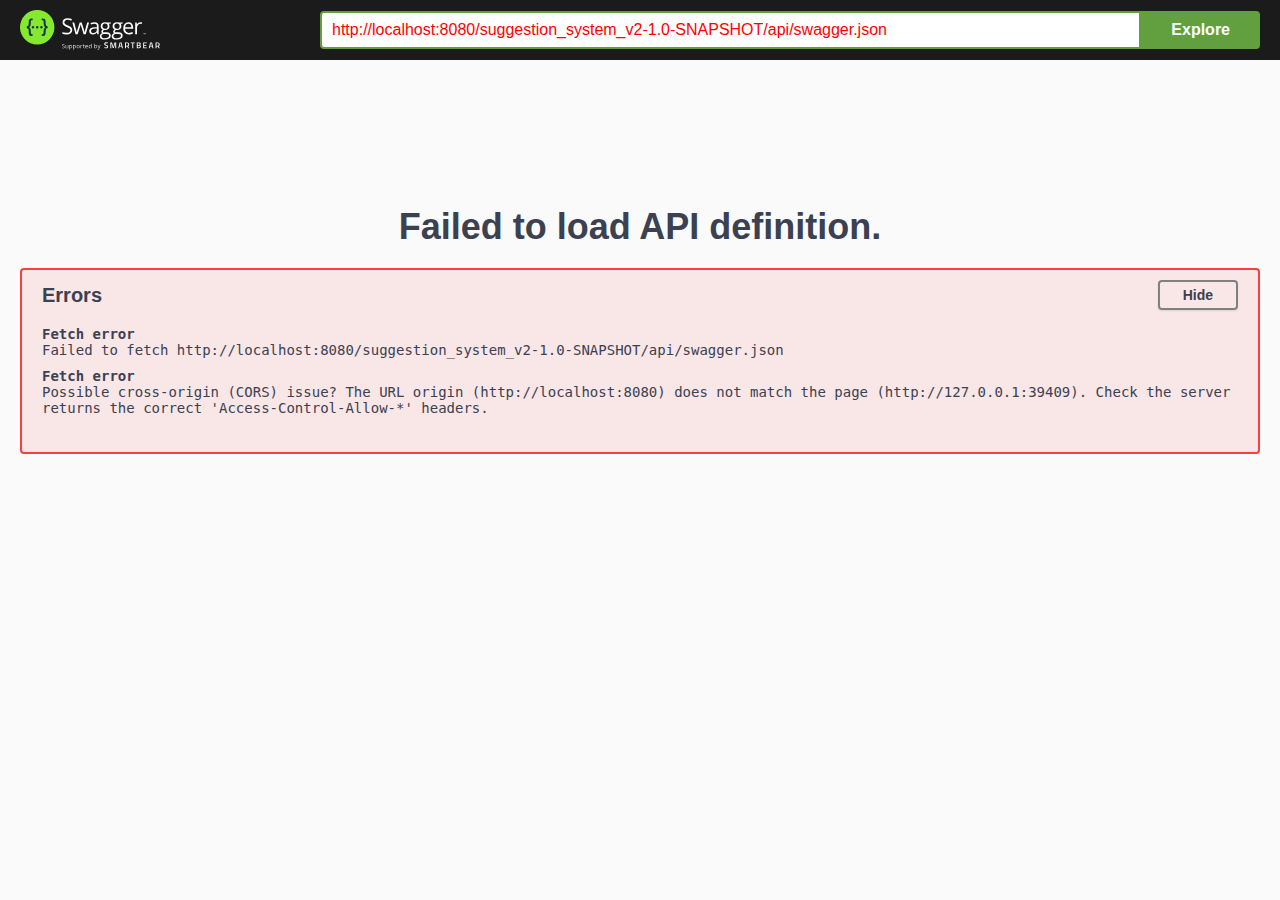
<file: target/suggestion_system_v2-1.0-SNAPSHOT/index.html>
<!-- HTML for static distribution bundle build -->
<!DOCTYPE html>
<html lang="en">
  <head>
    <meta charset="UTF-8">
    <title>Swagger UI</title>
    <link rel="stylesheet" type="text/css" href="./swagger-ui.css" >
    <link rel="icon" type="image/png" href="./favicon-32x32.png" sizes="32x32" />
    <link rel="icon" type="image/png" href="./favicon-16x16.png" sizes="16x16" />
    <style>
      html
      {
        box-sizing: border-box;
        overflow: -moz-scrollbars-vertical;
        overflow-y: scroll;
      }

      *,
      *:before,
      *:after
      {
        box-sizing: inherit;
      }

      body
      {
        margin:0;
        background: #fafafa;
      }
    </style>
  </head>

  <body>
    <div id="swagger-ui"></div>

    <script src="./swagger-ui-bundle.js"> </script>
    <script src="./swagger-ui-standalone-preset.js"> </script>
    <script>
    window.onload = function() {
      // Begin Swagger UI call region
      const ui = SwaggerUIBundle({
        url: "http://localhost:8080/suggestion_system_v2-1.0-SNAPSHOT/api/swagger.json",
        dom_id: '#swagger-ui',
        deepLinking: true,
        presets: [
          SwaggerUIBundle.presets.apis,
          SwaggerUIStandalonePreset
        ],
        plugins: [
          SwaggerUIBundle.plugins.DownloadUrl
        ],
        layout: "StandaloneLayout"
      })
      // End Swagger UI call region

      window.ui = ui
    }
  </script>
  </body>
</html>
</file>
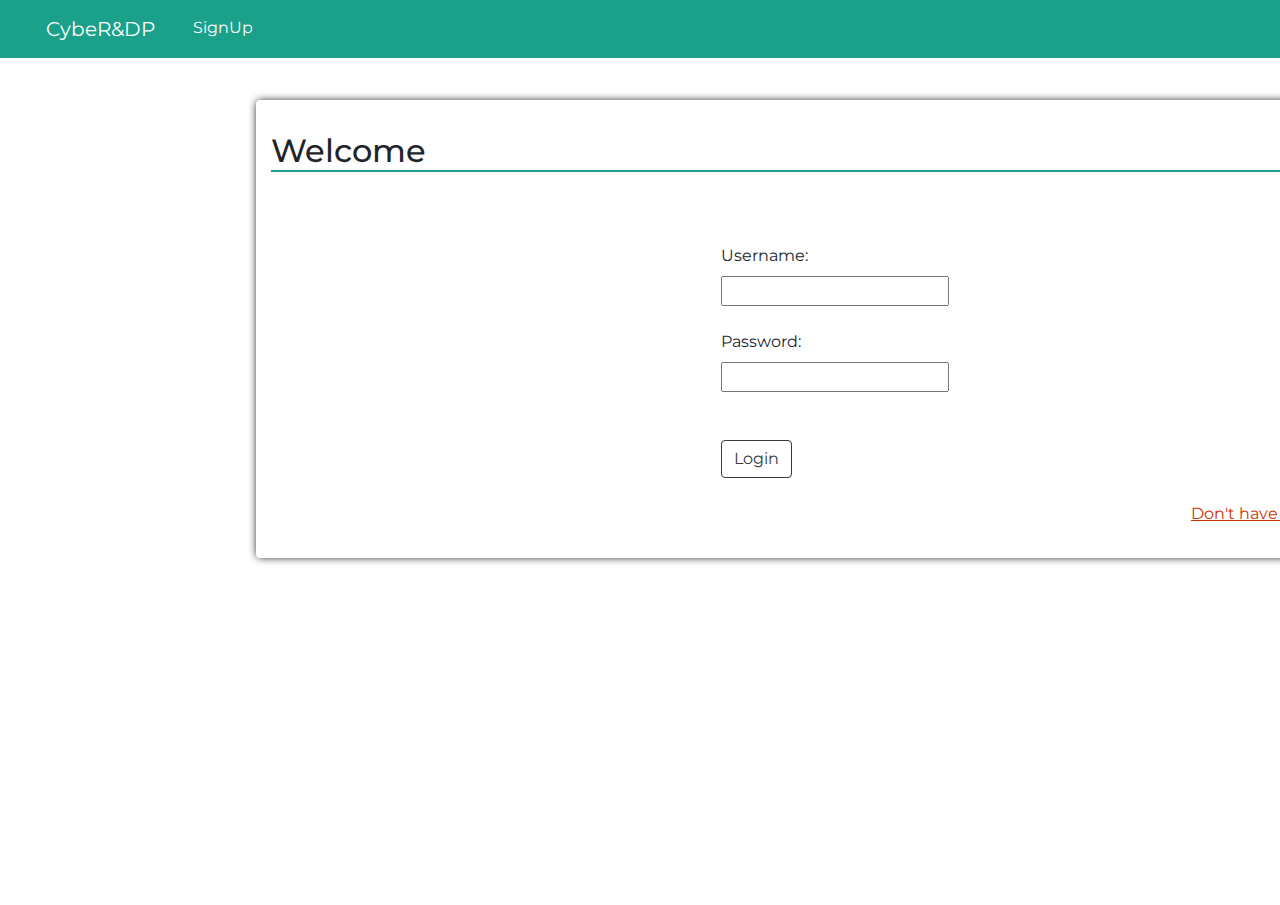
<file: target/suggestion_system_v2-1.0-SNAPSHOT/cybersuggest.html>
<!DOCTYPE html>
<html>
    <head>
        <meta charset="utf-8">
        <link rel="stylesheet" href="css/bootstrap.min.css">      
        <link rel="stylesheet" href="css/cybersuggest.css"> 
    </head>

     

    <body>

        <br>
        <br>

        <div class="navBar" id="navBarWelcome" style="visibility: visible">
            <header class="fixed-top">
                <nav class="navbar navbar-expand-lg navbar-light bg-light">
                    <a class="navbar-brand" onclick="showWelcomePage();">CybeR&DP</a>
                    <button class="navbar-toggler" type="button" data-toggle="collapse" data-target="#navbarNavAltMarkup" aria-controls="navbarNavAltMarkup" aria-expanded="false" aria-label="Toggle navigation">
                        <span class="navbar-toggler-icon"></span>
                    </button>
                    <div class="collapse navbar-collapse" id="navbarNavAltMarkup">
                        <div class="navbar-nav">
                            <a class="nav-item nav-link" onclick="openSignupPage();">SignUp</a>
                        </div>
                    </div>
                </nav>
            </header>
        </div>

        <div class="navBar" id="navBarHome" style="visibility: hidden">
            <header class="fixed-top">
                <nav class="navbar navbar-expand-lg navbar-light bg-light">
                    <a class="navbar-brand" onclick="showHomePage();">CybeR&DP</a>
                    <button class="navbar-toggler" type="button" data-toggle="collapse" data-target="#navbarNavAltMarkup" aria-controls="navbarNavAltMarkup" aria-expanded="false" aria-label="Toggle navigation">
                        <span class="navbar-toggler-icon"></span>
                    </button>
                    <div class="collapse navbar-collapse" id="navbarNavAltMarkup">
                        <div class="navbar-nav" id="navBarChoicesHome">
                            <a class="nav-item nav-link active" onclick="showHomePage();">Home</a>
                            <a class="nav-item nav-link active" onclick="logout();">Logout</a>
                        </div>
                    </div>
                </nav>
            </header>
        </div>

        <br>
        <br>

        <div class="container page login-page" id="welcomePage" style="visibility:visible;position:absolute; left:calc(20%);">
            <div class="container title-container">
                <h1 class="page-title">Welcome</h1>
            </div>

            <br><br><br>

            <div class="container">
                <form id="loginForm" autocomplete="off">
                    <label for="username">Username:</label>
                    <br>
                    <input type="text" name="userName" autocomplete="off">
                    <br>
                    <br>

                    <label for="password">Password:</label>
                    <br>
                    <input type="password" name="password">
                    <br>
                    <br>
                    <br>
                    <button type="submit" id="loginBtn" class="btn btn-outline-dark" onclick="login()">Login</button>
                </form>                
                <br>
                <button type="submit" id="signupBtn" class="btn btn-outline-dark" onclick="openSignupPage()">Don't have an account?</button>
            </div>
        </div>


        <div class="container page" id="signupPage" style="visibility:hidden;position:absolute">

            <div class="container title-container">
                <h1 class="page-title">SignUp</h1>
            </div>

            <form id="signupForm" autocomplete="off">
                <div class="form-group">

                    <label for="name">Name:</label>
                    <br>
                    <input id="name" autocomplete="off" type="text" name="name">
                    <br>
                    <br>

                    <label for="surname">Surname:</label>
                    <br>
                    <input id="surname" type="text" name="surname">
                    <br>
                    <br>

                    <label for="userName">Username:</label>
                    <br>
                    <input id="userName" type="text" name="userName">
                    <br>
                    <br>

                    <label for="email">E-mail:</label>
                    <br>
                    <input id ="email" type="text" name="email">
                    <br>
                    <br>

                    <label for="password">Password:</label>
                    <br>
                    <input id="password" type="password" name="password">
                    <br>
                    <br>

                    <!--
                    <label for="userType">User Type:</label>
                    <br>
                    <input id="admin" type="radio" name="userType" value="admin" > Admin<br>
                    <input id="manager" type="radio" name="userType" value="manager" > Manager<br>
                    <input id="standart" type="radio" name="userType" value="standart" checked > Standart<br>
                    
                    <br>
                    -->

                </div>idePages();


                <button type="submit" class="btn btn-outline-dark" onclick="sendSignupData();">Submit</button>
                <!--<input type="submit" value="Submit">
                -->
            </form>
        </div>


        <div class="container page" id="homePage" style="visibility:hidden;position:absolute;left:calc(20%);">
            <div class="container title-container">
                <h1 class="page-title">Home</h1>
            </div>

            <br>
            <br>
            <div class="container">
                <button type="submit" id="addSuggestionBtn" class="btn btn-outline-dark" onclick="openAddSuggestionPage()">Add Proposal</button>
            </div>
            <br><br>


            <div class="container">
                <div class="row">
                    <div class="col-2">
                        <h4>R&D Proposals</h4>
                    </div>
                    <div class="col-10">
                        <form id="searchForm" autocomplete="off">
                            <input id="filter" type="text" name="filter" placeholder="Search for proposals...">
                            <button type="submit" class="btn btn-outline-dark btn-search" onclick="fetchSuggestions(document.getElementById('filter').value);"><i class="fa fa-search" aria-hidden="true"></i></button>
                        </form>           
                    </div>

                </div>


                <br>
            </div>

            <div class="container suggestions" id="suggestionCards">
                <!-- FETCH THE SUGGESTIONS!!-->
            </div>
        
        </div>
        
        <div class ="container page" id ="adminConsolePage" style="visibility:hidden;position:absolute;left:calc(20%);">
            <div class="container title-container">
                <h2 class="page-title">Admin Console</h2>
            </div>
            
            <!-- Fetch the members -->
            <div class="card-columns" id="memberCards">
                
            </div>
            
            
        </div>

        <div class="container page" id= "addSuggestionPage" style="visibility:hidden;position:absolute;left:calc(20%);">
            <h1>Add Proposal</h1><br><br>
            <form id="addSuggestionForm" autocomplete="off">


                <label for="suggestion-title">Proposal Title:</label>
                <br>
                <input type="text" name="suggestionTitle">
                <br>
                <br>

                <label for="suggestionText"> Proposal</label>
                <br>
                <textarea class="form-control" id="suggestionText" name="suggestionText" rows="8"></textarea>
                <br>
                <br>


            </form>

            <form id="fileUploadForm" autocomplete="off" action="UploadFileServlet" method="POST" enctype="multipart/form-data" target="result">
                Attachment:
                <br>
                <input class="btn-file-upload" type="file" name="fileUpload" id="fileUpload"><br><br>
                <br>

                <input id="tokenId" type="hidden" name="token" >
                <input id="suggId" type="hidden" name="suggId" >

            </form>

            <input class="btn btn-outline-dark" type="submit" value="Submit" onclick="sendSuggestionData()">  

            <div class="container">
                <iframe name="result" width="200" height="100" frameBorder="0"></iframe>
            </div>
        </div>




        <script src="js/handler.js"></script>
        <script src="https://code.jquery.com/jquery-3.2.1.slim.min.js" integrity="sha384-KJ3o2DKtIkvYIK3UENzmM7KCkRr/rE9/Qpg6aAZGJwFDMVNA/GpGFF93hXpG5KkN" crossorigin="anonymous"></script>
        <script src="https://cdnjs.cloudflare.com/ajax/libs/popper.js/1.12.9/umd/popper.min.js" integrity="sha384-ApNbgh9B+Y1QKtv3Rn7W3mgPxhU9K/ScQsAP7hUibX39j7fakFPskvXusvfa0b4Q" crossorigin="anonymous"></script>
        <script src="https://maxcdn.bootstrapcdn.com/bootstrap/4.0.0/js/bootstrap.min.js" integrity="sha384-JZR6Spejh4U02d8jOt6vLEHfe/JQGiRRSQQxSfFWpi1MquVdAyjUar5+76PVCmYl" crossorigin="anonymous"></script>

    </body>

</html>
</file>
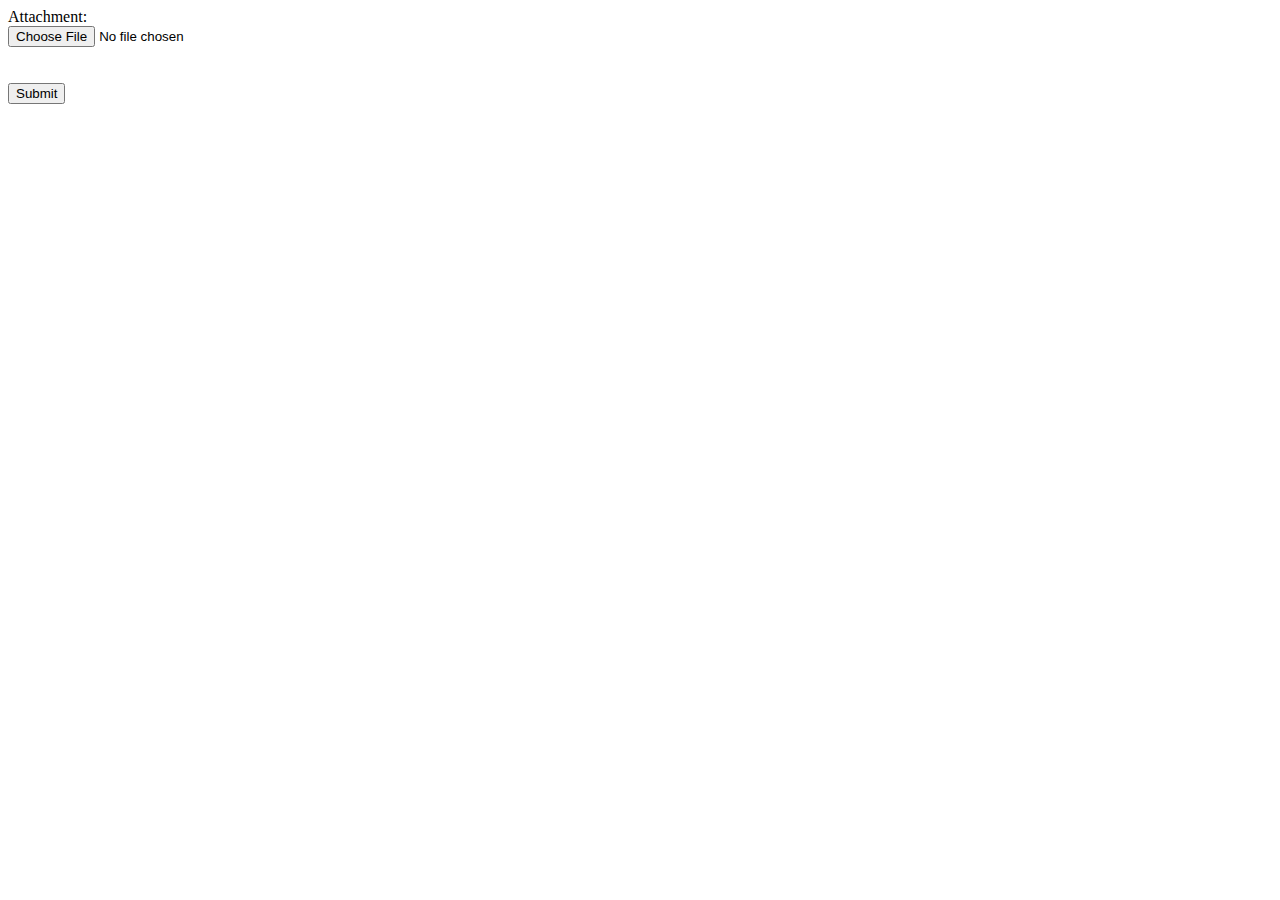
<file: target/suggestion_system_v2-1.0-SNAPSHOT/testhtml.html>
<!DOCTYPE html>
<!--
To change this license header, choose License Headers in Project Properties.
To change this template file, choose Tools | Templates
and open the template in the editor.
-->
<html>
    <head>
        <title>TODO supply a title</title>
        <meta charset="UTF-8">
        <meta name="viewport" content="width=device-width, initial-scale=1.0">
    </head>
    <body>
        
       <form action="UploadFileServlet" method="POST" enctype="multipart/form-data">

                Attachment:             

                <input id="tokenId" type="hidden" name="token" value="x">
                <input id="suggId" type="hidden" name="suggId" value="y">
                
                <br>
                <input type="file" name="fileUpload" id="fileUpload"><br><br>
                <br>

                <input type="submit" value="Submit">
            </form>
        
    </body>
</html>
</file>
<file: target/suggestion_system_v2-1.0-SNAPSHOT/swagger-ui.css>
.swagger-ui{
  /*! normalize.css v7.0.0 | MIT License | github.com/necolas/normalize.css */font-family:sans-serif;color:#3b4151}.swagger-ui html{line-height:1.15;-ms-text-size-adjust:100%;-webkit-text-size-adjust:100%}.swagger-ui body{margin:0}.swagger-ui article,.swagger-ui aside,.swagger-ui footer,.swagger-ui header,.swagger-ui nav,.swagger-ui section{display:block}.swagger-ui h1{font-size:2em;margin:.67em 0}.swagger-ui figcaption,.swagger-ui figure,.swagger-ui main{display:block}.swagger-ui figure{margin:1em 40px}.swagger-ui hr{-webkit-box-sizing:content-box;box-sizing:content-box;height:0;overflow:visible}.swagger-ui pre{font-family:monospace,monospace;font-size:1em}.swagger-ui a{background-color:transparent;-webkit-text-decoration-skip:objects}.swagger-ui abbr[title]{border-bottom:none;text-decoration:underline;-webkit-text-decoration:underline dotted;text-decoration:underline dotted}.swagger-ui b,.swagger-ui strong{font-weight:inherit;font-weight:bolder}.swagger-ui code,.swagger-ui kbd,.swagger-ui samp{font-family:monospace,monospace;font-size:1em}.swagger-ui dfn{font-style:italic}.swagger-ui mark{background-color:#ff0;color:#000}.swagger-ui small{font-size:80%}.swagger-ui sub,.swagger-ui sup{font-size:75%;line-height:0;position:relative;vertical-align:baseline}.swagger-ui sub{bottom:-.25em}.swagger-ui sup{top:-.5em}.swagger-ui audio,.swagger-ui video{display:inline-block}.swagger-ui audio:not([controls]){display:none;height:0}.swagger-ui img{border-style:none}.swagger-ui svg:not(:root){overflow:hidden}.swagger-ui button,.swagger-ui input,.swagger-ui optgroup,.swagger-ui select,.swagger-ui textarea{font-family:sans-serif;font-size:100%;line-height:1.15;margin:0}.swagger-ui button,.swagger-ui input{overflow:visible}.swagger-ui button,.swagger-ui select{text-transform:none}.swagger-ui [type=reset],.swagger-ui [type=submit],.swagger-ui button,.swagger-ui html [type=button]{-webkit-appearance:button}.swagger-ui [type=button]::-moz-focus-inner,.swagger-ui [type=reset]::-moz-focus-inner,.swagger-ui [type=submit]::-moz-focus-inner,.swagger-ui button::-moz-focus-inner{border-style:none;padding:0}.swagger-ui [type=button]:-moz-focusring,.swagger-ui [type=reset]:-moz-focusring,.swagger-ui [type=submit]:-moz-focusring,.swagger-ui button:-moz-focusring{outline:1px dotted ButtonText}.swagger-ui fieldset{padding:.35em .75em .625em}.swagger-ui legend{-webkit-box-sizing:border-box;box-sizing:border-box;color:inherit;display:table;max-width:100%;padding:0;white-space:normal}.swagger-ui progress{display:inline-block;vertical-align:baseline}.swagger-ui textarea{overflow:auto}.swagger-ui [type=checkbox],.swagger-ui [type=radio]{-webkit-box-sizing:border-box;box-sizing:border-box;padding:0}.swagger-ui [type=number]::-webkit-inner-spin-button,.swagger-ui [type=number]::-webkit-outer-spin-button{height:auto}.swagger-ui [type=search]{-webkit-appearance:textfield;outline-offset:-2px}.swagger-ui [type=search]::-webkit-search-cancel-button,.swagger-ui [type=search]::-webkit-search-decoration{-webkit-appearance:none}.swagger-ui ::-webkit-file-upload-button{-webkit-appearance:button;font:inherit}.swagger-ui details,.swagger-ui menu{display:block}.swagger-ui summary{display:list-item}.swagger-ui canvas{display:inline-block}.swagger-ui [hidden],.swagger-ui template{display:none}.swagger-ui .debug *{outline:1px solid gold}.swagger-ui .debug-white *{outline:1px solid #fff}.swagger-ui .debug-black *{outline:1px solid #000}.swagger-ui .debug-grid{background:transparent url([data-uri]) repeat 0 0}.swagger-ui .debug-grid-16{background:transparent url([data-uri]) repeat 0 0}.swagger-ui .debug-grid-8-solid{background:#fff url([data-uri]) repeat 0 0}.swagger-ui .debug-grid-16-solid{background:#fff url([data-uri]) repeat 0 0}.swagger-ui .border-box,.swagger-ui a,.swagger-ui article,.swagger-ui body,.swagger-ui code,.swagger-ui dd,.swagger-ui div,.swagger-ui dl,.swagger-ui dt,.swagger-ui fieldset,.swagger-ui footer,.swagger-ui form,.swagger-ui h1,.swagger-ui h2,.swagger-ui h3,.swagger-ui h4,.swagger-ui h5,.swagger-ui h6,.swagger-ui header,.swagger-ui html,.swagger-ui input[type=email],.swagger-ui input[type=number],.swagger-ui input[type=password],.swagger-ui input[type=tel],.swagger-ui input[type=text],.swagger-ui input[type=url],.swagger-ui legend,.swagger-ui li,.swagger-ui main,.swagger-ui ol,.swagger-ui p,.swagger-ui pre,.swagger-ui section,.swagger-ui table,.swagger-ui td,.swagger-ui textarea,.swagger-ui th,.swagger-ui tr,.swagger-ui ul{-webkit-box-sizing:border-box;box-sizing:border-box}.swagger-ui .aspect-ratio{height:0;position:relative}.swagger-ui .aspect-ratio--16x9{padding-bottom:56.25%}.swagger-ui .aspect-ratio--9x16{padding-bottom:177.77%}.swagger-ui .aspect-ratio--4x3{padding-bottom:75%}.swagger-ui .aspect-ratio--3x4{padding-bottom:133.33%}.swagger-ui .aspect-ratio--6x4{padding-bottom:66.6%}.swagger-ui .aspect-ratio--4x6{padding-bottom:150%}.swagger-ui .aspect-ratio--8x5{padding-bottom:62.5%}.swagger-ui .aspect-ratio--5x8{padding-bottom:160%}.swagger-ui .aspect-ratio--7x5{padding-bottom:71.42%}.swagger-ui .aspect-ratio--5x7{padding-bottom:140%}.swagger-ui .aspect-ratio--1x1{padding-bottom:100%}.swagger-ui .aspect-ratio--object{position:absolute;top:0;right:0;bottom:0;left:0;width:100%;height:100%;z-index:100}@media screen and (min-width:30em){.swagger-ui .aspect-ratio-ns{height:0;position:relative}.swagger-ui .aspect-ratio--16x9-ns{padding-bottom:56.25%}.swagger-ui .aspect-ratio--9x16-ns{padding-bottom:177.77%}.swagger-ui .aspect-ratio--4x3-ns{padding-bottom:75%}.swagger-ui .aspect-ratio--3x4-ns{padding-bottom:133.33%}.swagger-ui .aspect-ratio--6x4-ns{padding-bottom:66.6%}.swagger-ui .aspect-ratio--4x6-ns{padding-bottom:150%}.swagger-ui .aspect-ratio--8x5-ns{padding-bottom:62.5%}.swagger-ui .aspect-ratio--5x8-ns{padding-bottom:160%}.swagger-ui .aspect-ratio--7x5-ns{padding-bottom:71.42%}.swagger-ui .aspect-ratio--5x7-ns{padding-bottom:140%}.swagger-ui .aspect-ratio--1x1-ns{padding-bottom:100%}.swagger-ui .aspect-ratio--object-ns{position:absolute;top:0;right:0;bottom:0;left:0;width:100%;height:100%;z-index:100}}@media screen and (min-width:30em) and (max-width:60em){.swagger-ui .aspect-ratio-m{height:0;position:relative}.swagger-ui .aspect-ratio--16x9-m{padding-bottom:56.25%}.swagger-ui .aspect-ratio--9x16-m{padding-bottom:177.77%}.swagger-ui .aspect-ratio--4x3-m{padding-bottom:75%}.swagger-ui .aspect-ratio--3x4-m{padding-bottom:133.33%}.swagger-ui .aspect-ratio--6x4-m{padding-bottom:66.6%}.swagger-ui .aspect-ratio--4x6-m{padding-bottom:150%}.swagger-ui .aspect-ratio--8x5-m{padding-bottom:62.5%}.swagger-ui .aspect-ratio--5x8-m{padding-bottom:160%}.swagger-ui .aspect-ratio--7x5-m{padding-bottom:71.42%}.swagger-ui .aspect-ratio--5x7-m{padding-bottom:140%}.swagger-ui .aspect-ratio--1x1-m{padding-bottom:100%}.swagger-ui .aspect-ratio--object-m{position:absolute;top:0;right:0;bottom:0;left:0;width:100%;height:100%;z-index:100}}@media screen and (min-width:60em){.swagger-ui .aspect-ratio-l{height:0;position:relative}.swagger-ui .aspect-ratio--16x9-l{padding-bottom:56.25%}.swagger-ui .aspect-ratio--9x16-l{padding-bottom:177.77%}.swagger-ui .aspect-ratio--4x3-l{padding-bottom:75%}.swagger-ui .aspect-ratio--3x4-l{padding-bottom:133.33%}.swagger-ui .aspect-ratio--6x4-l{padding-bottom:66.6%}.swagger-ui .aspect-ratio--4x6-l{padding-bottom:150%}.swagger-ui .aspect-ratio--8x5-l{padding-bottom:62.5%}.swagger-ui .aspect-ratio--5x8-l{padding-bottom:160%}.swagger-ui .aspect-ratio--7x5-l{padding-bottom:71.42%}.swagger-ui .aspect-ratio--5x7-l{padding-bottom:140%}.swagger-ui .aspect-ratio--1x1-l{padding-bottom:100%}.swagger-ui .aspect-ratio--object-l{position:absolute;top:0;right:0;bottom:0;left:0;width:100%;height:100%;z-index:100}}.swagger-ui img{max-width:100%}.swagger-ui .cover{background-size:cover!important}.swagger-ui .contain{background-size:contain!important}@media screen and (min-width:30em){.swagger-ui .cover-ns{background-size:cover!important}.swagger-ui .contain-ns{background-size:contain!important}}@media screen and (min-width:30em) and (max-width:60em){.swagger-ui .cover-m{background-size:cover!important}.swagger-ui .contain-m{background-size:contain!important}}@media screen and (min-width:60em){.swagger-ui .cover-l{background-size:cover!important}.swagger-ui .contain-l{background-size:contain!important}}.swagger-ui .bg-center{background-repeat:no-repeat;background-position:50%}.swagger-ui .bg-top{background-repeat:no-repeat;background-position:top}.swagger-ui .bg-right{background-repeat:no-repeat;background-position:100%}.swagger-ui .bg-bottom{background-repeat:no-repeat;background-position:bottom}.swagger-ui .bg-left{background-repeat:no-repeat;background-position:0}@media screen and (min-width:30em){.swagger-ui .bg-center-ns{background-repeat:no-repeat;background-position:50%}.swagger-ui .bg-top-ns{background-repeat:no-repeat;background-position:top}.swagger-ui .bg-right-ns{background-repeat:no-repeat;background-position:100%}.swagger-ui .bg-bottom-ns{background-repeat:no-repeat;background-position:bottom}.swagger-ui .bg-left-ns{background-repeat:no-repeat;background-position:0}}@media screen and (min-width:30em) and (max-width:60em){.swagger-ui .bg-center-m{background-repeat:no-repeat;background-position:50%}.swagger-ui .bg-top-m{background-repeat:no-repeat;background-position:top}.swagger-ui .bg-right-m{background-repeat:no-repeat;background-position:100%}.swagger-ui .bg-bottom-m{background-repeat:no-repeat;background-position:bottom}.swagger-ui .bg-left-m{background-repeat:no-repeat;background-position:0}}@media screen and (min-width:60em){.swagger-ui .bg-center-l{background-repeat:no-repeat;background-position:50%}.swagger-ui .bg-top-l{background-repeat:no-repeat;background-position:top}.swagger-ui .bg-right-l{background-repeat:no-repeat;background-position:100%}.swagger-ui .bg-bottom-l{background-repeat:no-repeat;background-position:bottom}.swagger-ui .bg-left-l{background-repeat:no-repeat;background-position:0}}.swagger-ui .outline{outline:1px solid}.swagger-ui .outline-transparent{outline:1px solid transparent}.swagger-ui .outline-0{outline:0}@media screen and (min-width:30em){.swagger-ui .outline-ns{outline:1px solid}.swagger-ui .outline-transparent-ns{outline:1px solid transparent}.swagger-ui .outline-0-ns{outline:0}}@media screen and (min-width:30em) and (max-width:60em){.swagger-ui .outline-m{outline:1px solid}.swagger-ui .outline-transparent-m{outline:1px solid transparent}.swagger-ui .outline-0-m{outline:0}}@media screen and (min-width:60em){.swagger-ui .outline-l{outline:1px solid}.swagger-ui .outline-transparent-l{outline:1px solid transparent}.swagger-ui .outline-0-l{outline:0}}.swagger-ui .ba{border-style:solid;border-width:1px}.swagger-ui .bt{border-top-style:solid;border-top-width:1px}.swagger-ui .br{border-right-style:solid;border-right-width:1px}.swagger-ui .bb{border-bottom-style:solid;border-bottom-width:1px}.swagger-ui .bl{border-left-style:solid;border-left-width:1px}.swagger-ui .bn{border-style:none;border-width:0}@media screen and (min-width:30em){.swagger-ui .ba-ns{border-style:solid;border-width:1px}.swagger-ui .bt-ns{border-top-style:solid;border-top-width:1px}.swagger-ui .br-ns{border-right-style:solid;border-right-width:1px}.swagger-ui .bb-ns{border-bottom-style:solid;border-bottom-width:1px}.swagger-ui .bl-ns{border-left-style:solid;border-left-width:1px}.swagger-ui .bn-ns{border-style:none;border-width:0}}@media screen and (min-width:30em) and (max-width:60em){.swagger-ui .ba-m{border-style:solid;border-width:1px}.swagger-ui .bt-m{border-top-style:solid;border-top-width:1px}.swagger-ui .br-m{border-right-style:solid;border-right-width:1px}.swagger-ui .bb-m{border-bottom-style:solid;border-bottom-width:1px}.swagger-ui .bl-m{border-left-style:solid;border-left-width:1px}.swagger-ui .bn-m{border-style:none;border-width:0}}@media screen and (min-width:60em){.swagger-ui .ba-l{border-style:solid;border-width:1px}.swagger-ui .bt-l{border-top-style:solid;border-top-width:1px}.swagger-ui .br-l{border-right-style:solid;border-right-width:1px}.swagger-ui .bb-l{border-bottom-style:solid;border-bottom-width:1px}.swagger-ui .bl-l{border-left-style:solid;border-left-width:1px}.swagger-ui .bn-l{border-style:none;border-width:0}}.swagger-ui .b--black{border-color:#000}.swagger-ui .b--near-black{border-color:#111}.swagger-ui .b--dark-gray{border-color:#333}.swagger-ui .b--mid-gray{border-color:#555}.swagger-ui .b--gray{border-color:#777}.swagger-ui .b--silver{border-color:#999}.swagger-ui .b--light-silver{border-color:#aaa}.swagger-ui .b--moon-gray{border-color:#ccc}.swagger-ui .b--light-gray{border-color:#eee}.swagger-ui .b--near-white{border-color:#f4f4f4}.swagger-ui .b--white{border-color:#fff}.swagger-ui .b--white-90{border-color:hsla(0,0%,100%,.9)}.swagger-ui .b--white-80{border-color:hsla(0,0%,100%,.8)}.swagger-ui .b--white-70{border-color:hsla(0,0%,100%,.7)}.swagger-ui .b--white-60{border-color:hsla(0,0%,100%,.6)}.swagger-ui .b--white-50{border-color:hsla(0,0%,100%,.5)}.swagger-ui .b--white-40{border-color:hsla(0,0%,100%,.4)}.swagger-ui .b--white-30{border-color:hsla(0,0%,100%,.3)}.swagger-ui .b--white-20{border-color:hsla(0,0%,100%,.2)}.swagger-ui .b--white-10{border-color:hsla(0,0%,100%,.1)}.swagger-ui .b--white-05{border-color:hsla(0,0%,100%,.05)}.swagger-ui .b--white-025{border-color:hsla(0,0%,100%,.025)}.swagger-ui .b--white-0125{border-color:hsla(0,0%,100%,.0125)}.swagger-ui .b--black-90{border-color:rgba(0,0,0,.9)}.swagger-ui .b--black-80{border-color:rgba(0,0,0,.8)}.swagger-ui .b--black-70{border-color:rgba(0,0,0,.7)}.swagger-ui .b--black-60{border-color:rgba(0,0,0,.6)}.swagger-ui .b--black-50{border-color:rgba(0,0,0,.5)}.swagger-ui .b--black-40{border-color:rgba(0,0,0,.4)}.swagger-ui .b--black-30{border-color:rgba(0,0,0,.3)}.swagger-ui .b--black-20{border-color:rgba(0,0,0,.2)}.swagger-ui .b--black-10{border-color:rgba(0,0,0,.1)}.swagger-ui .b--black-05{border-color:rgba(0,0,0,.05)}.swagger-ui .b--black-025{border-color:rgba(0,0,0,.025)}.swagger-ui .b--black-0125{border-color:rgba(0,0,0,.0125)}.swagger-ui .b--dark-red{border-color:#e7040f}.swagger-ui .b--red{border-color:#ff4136}.swagger-ui .b--light-red{border-color:#ff725c}.swagger-ui .b--orange{border-color:#ff6300}.swagger-ui .b--gold{border-color:#ffb700}.swagger-ui .b--yellow{border-color:gold}.swagger-ui .b--light-yellow{border-color:#fbf1a9}.swagger-ui .b--purple{border-color:#5e2ca5}.swagger-ui .b--light-purple{border-color:#a463f2}.swagger-ui .b--dark-pink{border-color:#d5008f}.swagger-ui .b--hot-pink{border-color:#ff41b4}.swagger-ui .b--pink{border-color:#ff80cc}.swagger-ui .b--light-pink{border-color:#ffa3d7}.swagger-ui .b--dark-green{border-color:#137752}.swagger-ui .b--green{border-color:#19a974}.swagger-ui .b--light-green{border-color:#9eebcf}.swagger-ui .b--navy{border-color:#001b44}.swagger-ui .b--dark-blue{border-color:#00449e}.swagger-ui .b--blue{border-color:#357edd}.swagger-ui .b--light-blue{border-color:#96ccff}.swagger-ui .b--lightest-blue{border-color:#cdecff}.swagger-ui .b--washed-blue{border-color:#f6fffe}.swagger-ui .b--washed-green{border-color:#e8fdf5}.swagger-ui .b--washed-yellow{border-color:#fffceb}.swagger-ui .b--washed-red{border-color:#ffdfdf}.swagger-ui .b--transparent{border-color:transparent}.swagger-ui .b--inherit{border-color:inherit}.swagger-ui .br0{border-radius:0}.swagger-ui .br1{border-radius:.125rem}.swagger-ui .br2{border-radius:.25rem}.swagger-ui .br3{border-radius:.5rem}.swagger-ui .br4{border-radius:1rem}.swagger-ui .br-100{border-radius:100%}.swagger-ui .br-pill{border-radius:9999px}.swagger-ui .br--bottom{border-top-left-radius:0;border-top-right-radius:0}.swagger-ui .br--top{border-bottom-left-radius:0;border-bottom-right-radius:0}.swagger-ui .br--right{border-top-left-radius:0;border-bottom-left-radius:0}.swagger-ui .br--left{border-top-right-radius:0;border-bottom-right-radius:0}@media screen and (min-width:30em){.swagger-ui .br0-ns{border-radius:0}.swagger-ui .br1-ns{border-radius:.125rem}.swagger-ui .br2-ns{border-radius:.25rem}.swagger-ui .br3-ns{border-radius:.5rem}.swagger-ui .br4-ns{border-radius:1rem}.swagger-ui .br-100-ns{border-radius:100%}.swagger-ui .br-pill-ns{border-radius:9999px}.swagger-ui .br--bottom-ns{border-top-left-radius:0;border-top-right-radius:0}.swagger-ui .br--top-ns{border-bottom-left-radius:0;border-bottom-right-radius:0}.swagger-ui .br--right-ns{border-top-left-radius:0;border-bottom-left-radius:0}.swagger-ui .br--left-ns{border-top-right-radius:0;border-bottom-right-radius:0}}@media screen and (min-width:30em) and (max-width:60em){.swagger-ui .br0-m{border-radius:0}.swagger-ui .br1-m{border-radius:.125rem}.swagger-ui .br2-m{border-radius:.25rem}.swagger-ui .br3-m{border-radius:.5rem}.swagger-ui .br4-m{border-radius:1rem}.swagger-ui .br-100-m{border-radius:100%}.swagger-ui .br-pill-m{border-radius:9999px}.swagger-ui .br--bottom-m{border-top-left-radius:0;border-top-right-radius:0}.swagger-ui .br--top-m{border-bottom-left-radius:0;border-bottom-right-radius:0}.swagger-ui .br--right-m{border-top-left-radius:0;border-bottom-left-radius:0}.swagger-ui .br--left-m{border-top-right-radius:0;border-bottom-right-radius:0}}@media screen and (min-width:60em){.swagger-ui .br0-l{border-radius:0}.swagger-ui .br1-l{border-radius:.125rem}.swagger-ui .br2-l{border-radius:.25rem}.swagger-ui .br3-l{border-radius:.5rem}.swagger-ui .br4-l{border-radius:1rem}.swagger-ui .br-100-l{border-radius:100%}.swagger-ui .br-pill-l{border-radius:9999px}.swagger-ui .br--bottom-l{border-radius-top-left:0;border-radius-top-right:0}.swagger-ui .br--top-l{border-bottom-left-radius:0;border-bottom-right-radius:0}.swagger-ui .br--right-l{border-top-left-radius:0;border-bottom-left-radius:0}.swagger-ui .br--left-l{border-top-right-radius:0;border-bottom-right-radius:0}}.swagger-ui .b--dotted{border-style:dotted}.swagger-ui .b--dashed{border-style:dashed}.swagger-ui .b--solid{border-style:solid}.swagger-ui .b--none{border-style:none}@media screen and (min-width:30em){.swagger-ui .b--dotted-ns{border-style:dotted}.swagger-ui .b--dashed-ns{border-style:dashed}.swagger-ui .b--solid-ns{border-style:solid}.swagger-ui .b--none-ns{border-style:none}}@media screen and (min-width:30em) and (max-width:60em){.swagger-ui .b--dotted-m{border-style:dotted}.swagger-ui .b--dashed-m{border-style:dashed}.swagger-ui .b--solid-m{border-style:solid}.swagger-ui .b--none-m{border-style:none}}@media screen and (min-width:60em){.swagger-ui .b--dotted-l{border-style:dotted}.swagger-ui .b--dashed-l{border-style:dashed}.swagger-ui .b--solid-l{border-style:solid}.swagger-ui .b--none-l{border-style:none}}.swagger-ui .bw0{border-width:0}.swagger-ui .bw1{border-width:.125rem}.swagger-ui .bw2{border-width:.25rem}.swagger-ui .bw3{border-width:.5rem}.swagger-ui .bw4{border-width:1rem}.swagger-ui .bw5{border-width:2rem}.swagger-ui .bt-0{border-top-width:0}.swagger-ui .br-0{border-right-width:0}.swagger-ui .bb-0{border-bottom-width:0}.swagger-ui .bl-0{border-left-width:0}@media screen and (min-width:30em){.swagger-ui .bw0-ns{border-width:0}.swagger-ui .bw1-ns{border-width:.125rem}.swagger-ui .bw2-ns{border-width:.25rem}.swagger-ui .bw3-ns{border-width:.5rem}.swagger-ui .bw4-ns{border-width:1rem}.swagger-ui .bw5-ns{border-width:2rem}.swagger-ui .bt-0-ns{border-top-width:0}.swagger-ui .br-0-ns{border-right-width:0}.swagger-ui .bb-0-ns{border-bottom-width:0}.swagger-ui .bl-0-ns{border-left-width:0}}@media screen and (min-width:30em) and (max-width:60em){.swagger-ui .bw0-m{border-width:0}.swagger-ui .bw1-m{border-width:.125rem}.swagger-ui .bw2-m{border-width:.25rem}.swagger-ui .bw3-m{border-width:.5rem}.swagger-ui .bw4-m{border-width:1rem}.swagger-ui .bw5-m{border-width:2rem}.swagger-ui .bt-0-m{border-top-width:0}.swagger-ui .br-0-m{border-right-width:0}.swagger-ui .bb-0-m{border-bottom-width:0}.swagger-ui .bl-0-m{border-left-width:0}}@media screen and (min-width:60em){.swagger-ui .bw0-l{border-width:0}.swagger-ui .bw1-l{border-width:.125rem}.swagger-ui .bw2-l{border-width:.25rem}.swagger-ui .bw3-l{border-width:.5rem}.swagger-ui .bw4-l{border-width:1rem}.swagger-ui .bw5-l{border-width:2rem}.swagger-ui .bt-0-l{border-top-width:0}.swagger-ui .br-0-l{border-right-width:0}.swagger-ui .bb-0-l{border-bottom-width:0}.swagger-ui .bl-0-l{border-left-width:0}}.swagger-ui .shadow-1{-webkit-box-shadow:0 0 4px 2px rgba(0,0,0,.2);box-shadow:0 0 4px 2px rgba(0,0,0,.2)}.swagger-ui .shadow-2{-webkit-box-shadow:0 0 8px 2px rgba(0,0,0,.2);box-shadow:0 0 8px 2px rgba(0,0,0,.2)}.swagger-ui .shadow-3{-webkit-box-shadow:2px 2px 4px 2px rgba(0,0,0,.2);box-shadow:2px 2px 4px 2px rgba(0,0,0,.2)}.swagger-ui .shadow-4{-webkit-box-shadow:2px 2px 8px 0 rgba(0,0,0,.2);box-shadow:2px 2px 8px 0 rgba(0,0,0,.2)}.swagger-ui .shadow-5{-webkit-box-shadow:4px 4px 8px 0 rgba(0,0,0,.2);box-shadow:4px 4px 8px 0 rgba(0,0,0,.2)}@media screen and (min-width:30em){.swagger-ui .shadow-1-ns{-webkit-box-shadow:0 0 4px 2px rgba(0,0,0,.2);box-shadow:0 0 4px 2px rgba(0,0,0,.2)}.swagger-ui .shadow-2-ns{-webkit-box-shadow:0 0 8px 2px rgba(0,0,0,.2);box-shadow:0 0 8px 2px rgba(0,0,0,.2)}.swagger-ui .shadow-3-ns{-webkit-box-shadow:2px 2px 4px 2px rgba(0,0,0,.2);box-shadow:2px 2px 4px 2px rgba(0,0,0,.2)}.swagger-ui .shadow-4-ns{-webkit-box-shadow:2px 2px 8px 0 rgba(0,0,0,.2);box-shadow:2px 2px 8px 0 rgba(0,0,0,.2)}.swagger-ui .shadow-5-ns{-webkit-box-shadow:4px 4px 8px 0 rgba(0,0,0,.2);box-shadow:4px 4px 8px 0 rgba(0,0,0,.2)}}@media screen and (min-width:30em) and (max-width:60em){.swagger-ui .shadow-1-m{-webkit-box-shadow:0 0 4px 2px rgba(0,0,0,.2);box-shadow:0 0 4px 2px rgba(0,0,0,.2)}.swagger-ui .shadow-2-m{-webkit-box-shadow:0 0 8px 2px rgba(0,0,0,.2);box-shadow:0 0 8px 2px rgba(0,0,0,.2)}.swagger-ui .shadow-3-m{-webkit-box-shadow:2px 2px 4px 2px rgba(0,0,0,.2);box-shadow:2px 2px 4px 2px rgba(0,0,0,.2)}.swagger-ui .shadow-4-m{-webkit-box-shadow:2px 2px 8px 0 rgba(0,0,0,.2);box-shadow:2px 2px 8px 0 rgba(0,0,0,.2)}.swagger-ui .shadow-5-m{-webkit-box-shadow:4px 4px 8px 0 rgba(0,0,0,.2);box-shadow:4px 4px 8px 0 rgba(0,0,0,.2)}}@media screen and (min-width:60em){.swagger-ui .shadow-1-l{-webkit-box-shadow:0 0 4px 2px rgba(0,0,0,.2);box-shadow:0 0 4px 2px rgba(0,0,0,.2)}.swagger-ui .shadow-2-l{-webkit-box-shadow:0 0 8px 2px rgba(0,0,0,.2);box-shadow:0 0 8px 2px rgba(0,0,0,.2)}.swagger-ui .shadow-3-l{-webkit-box-shadow:2px 2px 4px 2px rgba(0,0,0,.2);box-shadow:2px 2px 4px 2px rgba(0,0,0,.2)}.swagger-ui .shadow-4-l{-webkit-box-shadow:2px 2px 8px 0 rgba(0,0,0,.2);box-shadow:2px 2px 8px 0 rgba(0,0,0,.2)}.swagger-ui .shadow-5-l{-webkit-box-shadow:4px 4px 8px 0 rgba(0,0,0,.2);box-shadow:4px 4px 8px 0 rgba(0,0,0,.2)}}.swagger-ui .pre{overflow-x:auto;overflow-y:hidden;overflow:scroll}.swagger-ui .top-0{top:0}.swagger-ui .right-0{right:0}.swagger-ui .bottom-0{bottom:0}.swagger-ui .left-0{left:0}.swagger-ui .top-1{top:1rem}.swagger-ui .right-1{right:1rem}.swagger-ui .bottom-1{bottom:1rem}.swagger-ui .left-1{left:1rem}.swagger-ui .top-2{top:2rem}.swagger-ui .right-2{right:2rem}.swagger-ui .bottom-2{bottom:2rem}.swagger-ui .left-2{left:2rem}.swagger-ui .top--1{top:-1rem}.swagger-ui .right--1{right:-1rem}.swagger-ui .bottom--1{bottom:-1rem}.swagger-ui .left--1{left:-1rem}.swagger-ui .top--2{top:-2rem}.swagger-ui .right--2{right:-2rem}.swagger-ui .bottom--2{bottom:-2rem}.swagger-ui .left--2{left:-2rem}.swagger-ui .absolute--fill{top:0;right:0;bottom:0;left:0}@media screen and (min-width:30em){.swagger-ui .top-0-ns{top:0}.swagger-ui .left-0-ns{left:0}.swagger-ui .right-0-ns{right:0}.swagger-ui .bottom-0-ns{bottom:0}.swagger-ui .top-1-ns{top:1rem}.swagger-ui .left-1-ns{left:1rem}.swagger-ui .right-1-ns{right:1rem}.swagger-ui .bottom-1-ns{bottom:1rem}.swagger-ui .top-2-ns{top:2rem}.swagger-ui .left-2-ns{left:2rem}.swagger-ui .right-2-ns{right:2rem}.swagger-ui .bottom-2-ns{bottom:2rem}.swagger-ui .top--1-ns{top:-1rem}.swagger-ui .right--1-ns{right:-1rem}.swagger-ui .bottom--1-ns{bottom:-1rem}.swagger-ui .left--1-ns{left:-1rem}.swagger-ui .top--2-ns{top:-2rem}.swagger-ui .right--2-ns{right:-2rem}.swagger-ui .bottom--2-ns{bottom:-2rem}.swagger-ui .left--2-ns{left:-2rem}.swagger-ui .absolute--fill-ns{top:0;right:0;bottom:0;left:0}}@media screen and (min-width:30em) and (max-width:60em){.swagger-ui .top-0-m{top:0}.swagger-ui .left-0-m{left:0}.swagger-ui .right-0-m{right:0}.swagger-ui .bottom-0-m{bottom:0}.swagger-ui .top-1-m{top:1rem}.swagger-ui .left-1-m{left:1rem}.swagger-ui .right-1-m{right:1rem}.swagger-ui .bottom-1-m{bottom:1rem}.swagger-ui .top-2-m{top:2rem}.swagger-ui .left-2-m{left:2rem}.swagger-ui .right-2-m{right:2rem}.swagger-ui .bottom-2-m{bottom:2rem}.swagger-ui .top--1-m{top:-1rem}.swagger-ui .right--1-m{right:-1rem}.swagger-ui .bottom--1-m{bottom:-1rem}.swagger-ui .left--1-m{left:-1rem}.swagger-ui .top--2-m{top:-2rem}.swagger-ui .right--2-m{right:-2rem}.swagger-ui .bottom--2-m{bottom:-2rem}.swagger-ui .left--2-m{left:-2rem}.swagger-ui .absolute--fill-m{top:0;right:0;bottom:0;left:0}}@media screen and (min-width:60em){.swagger-ui .top-0-l{top:0}.swagger-ui .left-0-l{left:0}.swagger-ui .right-0-l{right:0}.swagger-ui .bottom-0-l{bottom:0}.swagger-ui .top-1-l{top:1rem}.swagger-ui .left-1-l{left:1rem}.swagger-ui .right-1-l{right:1rem}.swagger-ui .bottom-1-l{bottom:1rem}.swagger-ui .top-2-l{top:2rem}.swagger-ui .left-2-l{left:2rem}.swagger-ui .right-2-l{right:2rem}.swagger-ui .bottom-2-l{bottom:2rem}.swagger-ui .top--1-l{top:-1rem}.swagger-ui .right--1-l{right:-1rem}.swagger-ui .bottom--1-l{bottom:-1rem}.swagger-ui .left--1-l{left:-1rem}.swagger-ui .top--2-l{top:-2rem}.swagger-ui .right--2-l{right:-2rem}.swagger-ui .bottom--2-l{bottom:-2rem}.swagger-ui .left--2-l{left:-2rem}.swagger-ui .absolute--fill-l{top:0;right:0;bottom:0;left:0}}.swagger-ui .cf:after,.swagger-ui .cf:before{content:" ";display:table}.swagger-ui .cf:after{clear:both}.swagger-ui .cf{*zoom:1}.swagger-ui .cl{clear:left}.swagger-ui .cr{clear:right}.swagger-ui .cb{clear:both}.swagger-ui .cn{clear:none}@media screen and (min-width:30em){.swagger-ui .cl-ns{clear:left}.swagger-ui .cr-ns{clear:right}.swagger-ui .cb-ns{clear:both}.swagger-ui .cn-ns{clear:none}}@media screen and (min-width:30em) and (max-width:60em){.swagger-ui .cl-m{clear:left}.swagger-ui .cr-m{clear:right}.swagger-ui .cb-m{clear:both}.swagger-ui .cn-m{clear:none}}@media screen and (min-width:60em){.swagger-ui .cl-l{clear:left}.swagger-ui .cr-l{clear:right}.swagger-ui .cb-l{clear:both}.swagger-ui .cn-l{clear:none}}.swagger-ui .dn{display:none}.swagger-ui .di{display:inline}.swagger-ui .db{display:block}.swagger-ui .dib{display:inline-block}.swagger-ui .dit{display:inline-table}.swagger-ui .dt{display:table}.swagger-ui .dtc{display:table-cell}.swagger-ui .dt-row{display:table-row}.swagger-ui .dt-row-group{display:table-row-group}.swagger-ui .dt-column{display:table-column}.swagger-ui .dt-column-group{display:table-column-group}.swagger-ui .dt--fixed{table-layout:fixed;width:100%}@media screen and (min-width:30em){.swagger-ui .dn-ns{display:none}.swagger-ui .di-ns{display:inline}.swagger-ui .db-ns{display:block}.swagger-ui .dib-ns{display:inline-block}.swagger-ui .dit-ns{display:inline-table}.swagger-ui .dt-ns{display:table}.swagger-ui .dtc-ns{display:table-cell}.swagger-ui .dt-row-ns{display:table-row}.swagger-ui .dt-row-group-ns{display:table-row-group}.swagger-ui .dt-column-ns{display:table-column}.swagger-ui .dt-column-group-ns{display:table-column-group}.swagger-ui .dt--fixed-ns{table-layout:fixed;width:100%}}@media screen and (min-width:30em) and (max-width:60em){.swagger-ui .dn-m{display:none}.swagger-ui .di-m{display:inline}.swagger-ui .db-m{display:block}.swagger-ui .dib-m{display:inline-block}.swagger-ui .dit-m{display:inline-table}.swagger-ui .dt-m{display:table}.swagger-ui .dtc-m{display:table-cell}.swagger-ui .dt-row-m{display:table-row}.swagger-ui .dt-row-group-m{display:table-row-group}.swagger-ui .dt-column-m{display:table-column}.swagger-ui .dt-column-group-m{display:table-column-group}.swagger-ui .dt--fixed-m{table-layout:fixed;width:100%}}@media screen and (min-width:60em){.swagger-ui .dn-l{display:none}.swagger-ui .di-l{display:inline}.swagger-ui .db-l{display:block}.swagger-ui .dib-l{display:inline-block}.swagger-ui .dit-l{display:inline-table}.swagger-ui .dt-l{display:table}.swagger-ui .dtc-l{display:table-cell}.swagger-ui .dt-row-l{display:table-row}.swagger-ui .dt-row-group-l{display:table-row-group}.swagger-ui .dt-column-l{display:table-column}.swagger-ui .dt-column-group-l{display:table-column-group}.swagger-ui .dt--fixed-l{table-layout:fixed;width:100%}}.swagger-ui .flex{display:-webkit-box;display:-ms-flexbox;display:flex}.swagger-ui .inline-flex{display:-webkit-inline-box;display:-ms-inline-flexbox;display:inline-flex}.swagger-ui .flex-auto{-webkit-box-flex:1;-ms-flex:1 1 auto;flex:1 1 auto;min-width:0;min-height:0}.swagger-ui .flex-none{-webkit-box-flex:0;-ms-flex:none;flex:none}.swagger-ui .flex-column{-webkit-box-orient:vertical;-webkit-box-direction:normal;-ms-flex-direction:column;flex-direction:column}.swagger-ui .flex-row{-webkit-box-orient:horizontal;-webkit-box-direction:normal;-ms-flex-direction:row;flex-direction:row}.swagger-ui .flex-wrap{-ms-flex-wrap:wrap;flex-wrap:wrap}.swagger-ui .flex-nowrap{-ms-flex-wrap:nowrap;flex-wrap:nowrap}.swagger-ui .flex-wrap-reverse{-ms-flex-wrap:wrap-reverse;flex-wrap:wrap-reverse}.swagger-ui .flex-column-reverse{-webkit-box-orient:vertical;-webkit-box-direction:reverse;-ms-flex-direction:column-reverse;flex-direction:column-reverse}.swagger-ui .flex-row-reverse{-webkit-box-orient:horizontal;-webkit-box-direction:reverse;-ms-flex-direction:row-reverse;flex-direction:row-reverse}.swagger-ui .items-start{-webkit-box-align:start;-ms-flex-align:start;align-items:flex-start}.swagger-ui .items-end{-webkit-box-align:end;-ms-flex-align:end;align-items:flex-end}.swagger-ui .items-center{-webkit-box-align:center;-ms-flex-align:center;align-items:center}.swagger-ui .items-baseline{-webkit-box-align:baseline;-ms-flex-align:baseline;align-items:baseline}.swagger-ui .items-stretch{-webkit-box-align:stretch;-ms-flex-align:stretch;align-items:stretch}.swagger-ui .self-start{-ms-flex-item-align:start;align-self:flex-start}.swagger-ui .self-end{-ms-flex-item-align:end;align-self:flex-end}.swagger-ui .self-center{-ms-flex-item-align:center;align-self:center}.swagger-ui .self-baseline{-ms-flex-item-align:baseline;align-self:baseline}.swagger-ui .self-stretch{-ms-flex-item-align:stretch;align-self:stretch}.swagger-ui .justify-start{-webkit-box-pack:start;-ms-flex-pack:start;justify-content:flex-start}.swagger-ui .justify-end{-webkit-box-pack:end;-ms-flex-pack:end;justify-content:flex-end}.swagger-ui .justify-center{-webkit-box-pack:center;-ms-flex-pack:center;justify-content:center}.swagger-ui .justify-between{-webkit-box-pack:justify;-ms-flex-pack:justify;justify-content:space-between}.swagger-ui .justify-around{-ms-flex-pack:distribute;justify-content:space-around}.swagger-ui .content-start{-ms-flex-line-pack:start;align-content:flex-start}.swagger-ui .content-end{-ms-flex-line-pack:end;align-content:flex-end}.swagger-ui .content-center{-ms-flex-line-pack:center;align-content:center}.swagger-ui .content-between{-ms-flex-line-pack:justify;align-content:space-between}.swagger-ui .content-around{-ms-flex-line-pack:distribute;align-content:space-around}.swagger-ui .content-stretch{-ms-flex-line-pack:stretch;align-content:stretch}.swagger-ui .order-0{-webkit-box-ordinal-group:1;-ms-flex-order:0;order:0}.swagger-ui .order-1{-webkit-box-ordinal-group:2;-ms-flex-order:1;order:1}.swagger-ui .order-2{-webkit-box-ordinal-group:3;-ms-flex-order:2;order:2}.swagger-ui .order-3{-webkit-box-ordinal-group:4;-ms-flex-order:3;order:3}.swagger-ui .order-4{-webkit-box-ordinal-group:5;-ms-flex-order:4;order:4}.swagger-ui .order-5{-webkit-box-ordinal-group:6;-ms-flex-order:5;order:5}.swagger-ui .order-6{-webkit-box-ordinal-group:7;-ms-flex-order:6;order:6}.swagger-ui .order-7{-webkit-box-ordinal-group:8;-ms-flex-order:7;order:7}.swagger-ui .order-8{-webkit-box-ordinal-group:9;-ms-flex-order:8;order:8}.swagger-ui .order-last{-webkit-box-ordinal-group:100000;-ms-flex-order:99999;order:99999}.swagger-ui .flex-grow-0{-webkit-box-flex:0;-ms-flex-positive:0;flex-grow:0}.swagger-ui .flex-grow-1{-webkit-box-flex:1;-ms-flex-positive:1;flex-grow:1}.swagger-ui .flex-shrink-0{-ms-flex-negative:0;flex-shrink:0}.swagger-ui .flex-shrink-1{-ms-flex-negative:1;flex-shrink:1}@media screen and (min-width:30em){.swagger-ui .flex-ns{display:-webkit-box;display:-ms-flexbox;display:flex}.swagger-ui .inline-flex-ns{display:-webkit-inline-box;display:-ms-inline-flexbox;display:inline-flex}.swagger-ui .flex-auto-ns{-webkit-box-flex:1;-ms-flex:1 1 auto;flex:1 1 auto;min-width:0;min-height:0}.swagger-ui .flex-none-ns{-webkit-box-flex:0;-ms-flex:none;flex:none}.swagger-ui .flex-column-ns{-webkit-box-orient:vertical;-webkit-box-direction:normal;-ms-flex-direction:column;flex-direction:column}.swagger-ui .flex-row-ns{-webkit-box-orient:horizontal;-webkit-box-direction:normal;-ms-flex-direction:row;flex-direction:row}.swagger-ui .flex-wrap-ns{-ms-flex-wrap:wrap;flex-wrap:wrap}.swagger-ui .flex-nowrap-ns{-ms-flex-wrap:nowrap;flex-wrap:nowrap}.swagger-ui .flex-wrap-reverse-ns{-ms-flex-wrap:wrap-reverse;flex-wrap:wrap-reverse}.swagger-ui .flex-column-reverse-ns{-webkit-box-orient:vertical;-webkit-box-direction:reverse;-ms-flex-direction:column-reverse;flex-direction:column-reverse}.swagger-ui .flex-row-reverse-ns{-webkit-box-orient:horizontal;-webkit-box-direction:reverse;-ms-flex-direction:row-reverse;flex-direction:row-reverse}.swagger-ui .items-start-ns{-webkit-box-align:start;-ms-flex-align:start;align-items:flex-start}.swagger-ui .items-end-ns{-webkit-box-align:end;-ms-flex-align:end;align-items:flex-end}.swagger-ui .items-center-ns{-webkit-box-align:center;-ms-flex-align:center;align-items:center}.swagger-ui .items-baseline-ns{-webkit-box-align:baseline;-ms-flex-align:baseline;align-items:baseline}.swagger-ui .items-stretch-ns{-webkit-box-align:stretch;-ms-flex-align:stretch;align-items:stretch}.swagger-ui .self-start-ns{-ms-flex-item-align:start;align-self:flex-start}.swagger-ui .self-end-ns{-ms-flex-item-align:end;align-self:flex-end}.swagger-ui .self-center-ns{-ms-flex-item-align:center;align-self:center}.swagger-ui .self-baseline-ns{-ms-flex-item-align:baseline;align-self:baseline}.swagger-ui .self-stretch-ns{-ms-flex-item-align:stretch;align-self:stretch}.swagger-ui .justify-start-ns{-webkit-box-pack:start;-ms-flex-pack:start;justify-content:flex-start}.swagger-ui .justify-end-ns{-webkit-box-pack:end;-ms-flex-pack:end;justify-content:flex-end}.swagger-ui .justify-center-ns{-webkit-box-pack:center;-ms-flex-pack:center;justify-content:center}.swagger-ui .justify-between-ns{-webkit-box-pack:justify;-ms-flex-pack:justify;justify-content:space-between}.swagger-ui .justify-around-ns{-ms-flex-pack:distribute;justify-content:space-around}.swagger-ui .content-start-ns{-ms-flex-line-pack:start;align-content:flex-start}.swagger-ui .content-end-ns{-ms-flex-line-pack:end;align-content:flex-end}.swagger-ui .content-center-ns{-ms-flex-line-pack:center;align-content:center}.swagger-ui .content-between-ns{-ms-flex-line-pack:justify;align-content:space-between}.swagger-ui .content-around-ns{-ms-flex-line-pack:distribute;align-content:space-around}.swagger-ui .content-stretch-ns{-ms-flex-line-pack:stretch;align-content:stretch}.swagger-ui .order-0-ns{-webkit-box-ordinal-group:1;-ms-flex-order:0;order:0}.swagger-ui .order-1-ns{-webkit-box-ordinal-group:2;-ms-flex-order:1;order:1}.swagger-ui .order-2-ns{-webkit-box-ordinal-group:3;-ms-flex-order:2;order:2}.swagger-ui .order-3-ns{-webkit-box-ordinal-group:4;-ms-flex-order:3;order:3}.swagger-ui .order-4-ns{-webkit-box-ordinal-group:5;-ms-flex-order:4;order:4}.swagger-ui .order-5-ns{-webkit-box-ordinal-group:6;-ms-flex-order:5;order:5}.swagger-ui .order-6-ns{-webkit-box-ordinal-group:7;-ms-flex-order:6;order:6}.swagger-ui .order-7-ns{-webkit-box-ordinal-group:8;-ms-flex-order:7;order:7}.swagger-ui .order-8-ns{-webkit-box-ordinal-group:9;-ms-flex-order:8;order:8}.swagger-ui .order-last-ns{-webkit-box-ordinal-group:100000;-ms-flex-order:99999;order:99999}.swagger-ui .flex-grow-0-ns{-webkit-box-flex:0;-ms-flex-positive:0;flex-grow:0}.swagger-ui .flex-grow-1-ns{-webkit-box-flex:1;-ms-flex-positive:1;flex-grow:1}.swagger-ui .flex-shrink-0-ns{-ms-flex-negative:0;flex-shrink:0}.swagger-ui .flex-shrink-1-ns{-ms-flex-negative:1;flex-shrink:1}}@media screen and (min-width:30em) and (max-width:60em){.swagger-ui .flex-m{display:-webkit-box;display:-ms-flexbox;display:flex}.swagger-ui .inline-flex-m{display:-webkit-inline-box;display:-ms-inline-flexbox;display:inline-flex}.swagger-ui .flex-auto-m{-webkit-box-flex:1;-ms-flex:1 1 auto;flex:1 1 auto;min-width:0;min-height:0}.swagger-ui .flex-none-m{-webkit-box-flex:0;-ms-flex:none;flex:none}.swagger-ui .flex-column-m{-webkit-box-orient:vertical;-webkit-box-direction:normal;-ms-flex-direction:column;flex-direction:column}.swagger-ui .flex-row-m{-webkit-box-orient:horizontal;-webkit-box-direction:normal;-ms-flex-direction:row;flex-direction:row}.swagger-ui .flex-wrap-m{-ms-flex-wrap:wrap;flex-wrap:wrap}.swagger-ui .flex-nowrap-m{-ms-flex-wrap:nowrap;flex-wrap:nowrap}.swagger-ui .flex-wrap-reverse-m{-ms-flex-wrap:wrap-reverse;flex-wrap:wrap-reverse}.swagger-ui .flex-column-reverse-m{-webkit-box-orient:vertical;-webkit-box-direction:reverse;-ms-flex-direction:column-reverse;flex-direction:column-reverse}.swagger-ui .flex-row-reverse-m{-webkit-box-orient:horizontal;-webkit-box-direction:reverse;-ms-flex-direction:row-reverse;flex-direction:row-reverse}.swagger-ui .items-start-m{-webkit-box-align:start;-ms-flex-align:start;align-items:flex-start}.swagger-ui .items-end-m{-webkit-box-align:end;-ms-flex-align:end;align-items:flex-end}.swagger-ui .items-center-m{-webkit-box-align:center;-ms-flex-align:center;align-items:center}.swagger-ui .items-baseline-m{-webkit-box-align:baseline;-ms-flex-align:baseline;align-items:baseline}.swagger-ui .items-stretch-m{-webkit-box-align:stretch;-ms-flex-align:stretch;align-items:stretch}.swagger-ui .self-start-m{-ms-flex-item-align:start;align-self:flex-start}.swagger-ui .self-end-m{-ms-flex-item-align:end;align-self:flex-end}.swagger-ui .self-center-m{-ms-flex-item-align:center;align-self:center}.swagger-ui .self-baseline-m{-ms-flex-item-align:baseline;align-self:baseline}.swagger-ui .self-stretch-m{-ms-flex-item-align:stretch;align-self:stretch}.swagger-ui .justify-start-m{-webkit-box-pack:start;-ms-flex-pack:start;justify-content:flex-start}.swagger-ui .justify-end-m{-webkit-box-pack:end;-ms-flex-pack:end;justify-content:flex-end}.swagger-ui .justify-center-m{-webkit-box-pack:center;-ms-flex-pack:center;justify-content:center}.swagger-ui .justify-between-m{-webkit-box-pack:justify;-ms-flex-pack:justify;justify-content:space-between}.swagger-ui .justify-around-m{-ms-flex-pack:distribute;justify-content:space-around}.swagger-ui .content-start-m{-ms-flex-line-pack:start;align-content:flex-start}.swagger-ui .content-end-m{-ms-flex-line-pack:end;align-content:flex-end}.swagger-ui .content-center-m{-ms-flex-line-pack:center;align-content:center}.swagger-ui .content-between-m{-ms-flex-line-pack:justify;align-content:space-between}.swagger-ui .content-around-m{-ms-flex-line-pack:distribute;align-content:space-around}.swagger-ui .content-stretch-m{-ms-flex-line-pack:stretch;align-content:stretch}.swagger-ui .order-0-m{-webkit-box-ordinal-group:1;-ms-flex-order:0;order:0}.swagger-ui .order-1-m{-webkit-box-ordinal-group:2;-ms-flex-order:1;order:1}.swagger-ui .order-2-m{-webkit-box-ordinal-group:3;-ms-flex-order:2;order:2}.swagger-ui .order-3-m{-webkit-box-ordinal-group:4;-ms-flex-order:3;order:3}.swagger-ui .order-4-m{-webkit-box-ordinal-group:5;-ms-flex-order:4;order:4}.swagger-ui .order-5-m{-webkit-box-ordinal-group:6;-ms-flex-order:5;order:5}.swagger-ui .order-6-m{-webkit-box-ordinal-group:7;-ms-flex-order:6;order:6}.swagger-ui .order-7-m{-webkit-box-ordinal-group:8;-ms-flex-order:7;order:7}.swagger-ui .order-8-m{-webkit-box-ordinal-group:9;-ms-flex-order:8;order:8}.swagger-ui .order-last-m{-webkit-box-ordinal-group:100000;-ms-flex-order:99999;order:99999}.swagger-ui .flex-grow-0-m{-webkit-box-flex:0;-ms-flex-positive:0;flex-grow:0}.swagger-ui .flex-grow-1-m{-webkit-box-flex:1;-ms-flex-positive:1;flex-grow:1}.swagger-ui .flex-shrink-0-m{-ms-flex-negative:0;flex-shrink:0}.swagger-ui .flex-shrink-1-m{-ms-flex-negative:1;flex-shrink:1}}@media screen and (min-width:60em){.swagger-ui .flex-l{display:-webkit-box;display:-ms-flexbox;display:flex}.swagger-ui .inline-flex-l{display:-webkit-inline-box;display:-ms-inline-flexbox;display:inline-flex}.swagger-ui .flex-auto-l{-webkit-box-flex:1;-ms-flex:1 1 auto;flex:1 1 auto;min-width:0;min-height:0}.swagger-ui .flex-none-l{-webkit-box-flex:0;-ms-flex:none;flex:none}.swagger-ui .flex-column-l{-webkit-box-orient:vertical;-webkit-box-direction:normal;-ms-flex-direction:column;flex-direction:column}.swagger-ui .flex-row-l{-webkit-box-orient:horizontal;-webkit-box-direction:normal;-ms-flex-direction:row;flex-direction:row}.swagger-ui .flex-wrap-l{-ms-flex-wrap:wrap;flex-wrap:wrap}.swagger-ui .flex-nowrap-l{-ms-flex-wrap:nowrap;flex-wrap:nowrap}.swagger-ui .flex-wrap-reverse-l{-ms-flex-wrap:wrap-reverse;flex-wrap:wrap-reverse}.swagger-ui .flex-column-reverse-l{-webkit-box-orient:vertical;-webkit-box-direction:reverse;-ms-flex-direction:column-reverse;flex-direction:column-reverse}.swagger-ui .flex-row-reverse-l{-webkit-box-orient:horizontal;-webkit-box-direction:reverse;-ms-flex-direction:row-reverse;flex-direction:row-reverse}.swagger-ui .items-start-l{-webkit-box-align:start;-ms-flex-align:start;align-items:flex-start}.swagger-ui .items-end-l{-webkit-box-align:end;-ms-flex-align:end;align-items:flex-end}.swagger-ui .items-center-l{-webkit-box-align:center;-ms-flex-align:center;align-items:center}.swagger-ui .items-baseline-l{-webkit-box-align:baseline;-ms-flex-align:baseline;align-items:baseline}.swagger-ui .items-stretch-l{-webkit-box-align:stretch;-ms-flex-align:stretch;align-items:stretch}.swagger-ui .self-start-l{-ms-flex-item-align:start;align-self:flex-start}.swagger-ui .self-end-l{-ms-flex-item-align:end;align-self:flex-end}.swagger-ui .self-center-l{-ms-flex-item-align:center;align-self:center}.swagger-ui .self-baseline-l{-ms-flex-item-align:baseline;align-self:baseline}.swagger-ui .self-stretch-l{-ms-flex-item-align:stretch;align-self:stretch}.swagger-ui .justify-start-l{-webkit-box-pack:start;-ms-flex-pack:start;justify-content:flex-start}.swagger-ui .justify-end-l{-webkit-box-pack:end;-ms-flex-pack:end;justify-content:flex-end}.swagger-ui .justify-center-l{-webkit-box-pack:center;-ms-flex-pack:center;justify-content:center}.swagger-ui .justify-between-l{-webkit-box-pack:justify;-ms-flex-pack:justify;justify-content:space-between}.swagger-ui .justify-around-l{-ms-flex-pack:distribute;justify-content:space-around}.swagger-ui .content-start-l{-ms-flex-line-pack:start;align-content:flex-start}.swagger-ui .content-end-l{-ms-flex-line-pack:end;align-content:flex-end}.swagger-ui .content-center-l{-ms-flex-line-pack:center;align-content:center}.swagger-ui .content-between-l{-ms-flex-line-pack:justify;align-content:space-between}.swagger-ui .content-around-l{-ms-flex-line-pack:distribute;align-content:space-around}.swagger-ui .content-stretch-l{-ms-flex-line-pack:stretch;align-content:stretch}.swagger-ui .order-0-l{-webkit-box-ordinal-group:1;-ms-flex-order:0;order:0}.swagger-ui .order-1-l{-webkit-box-ordinal-group:2;-ms-flex-order:1;order:1}.swagger-ui .order-2-l{-webkit-box-ordinal-group:3;-ms-flex-order:2;order:2}.swagger-ui .order-3-l{-webkit-box-ordinal-group:4;-ms-flex-order:3;order:3}.swagger-ui .order-4-l{-webkit-box-ordinal-group:5;-ms-flex-order:4;order:4}.swagger-ui .order-5-l{-webkit-box-ordinal-group:6;-ms-flex-order:5;order:5}.swagger-ui .order-6-l{-webkit-box-ordinal-group:7;-ms-flex-order:6;order:6}.swagger-ui .order-7-l{-webkit-box-ordinal-group:8;-ms-flex-order:7;order:7}.swagger-ui .order-8-l{-webkit-box-ordinal-group:9;-ms-flex-order:8;order:8}.swagger-ui .order-last-l{-webkit-box-ordinal-group:100000;-ms-flex-order:99999;order:99999}.swagger-ui .flex-grow-0-l{-webkit-box-flex:0;-ms-flex-positive:0;flex-grow:0}.swagger-ui .flex-grow-1-l{-webkit-box-flex:1;-ms-flex-positive:1;flex-grow:1}.swagger-ui .flex-shrink-0-l{-ms-flex-negative:0;flex-shrink:0}.swagger-ui .flex-shrink-1-l{-ms-flex-negative:1;flex-shrink:1}}.swagger-ui .fl{float:left;_display:inline}.swagger-ui .fr{float:right;_display:inline}.swagger-ui .fn{float:none}@media screen and (min-width:30em){.swagger-ui .fl-ns{float:left;_display:inline}.swagger-ui .fr-ns{float:right;_display:inline}.swagger-ui .fn-ns{float:none}}@media screen and (min-width:30em) and (max-width:60em){.swagger-ui .fl-m{float:left;_display:inline}.swagger-ui .fr-m{float:right;_display:inline}.swagger-ui .fn-m{float:none}}@media screen and (min-width:60em){.swagger-ui .fl-l{float:left;_display:inline}.swagger-ui .fr-l{float:right;_display:inline}.swagger-ui .fn-l{float:none}}.swagger-ui .sans-serif{font-family:-apple-system,BlinkMacSystemFont,avenir next,avenir,helvetica,helvetica neue,ubuntu,roboto,noto,segoe ui,arial,sans-serif}.swagger-ui .serif{font-family:georgia,serif}.swagger-ui .system-sans-serif{font-family:sans-serif}.swagger-ui .system-serif{font-family:serif}.swagger-ui .code,.swagger-ui code{font-family:Consolas,monaco,monospace}.swagger-ui .courier{font-family:Courier Next,courier,monospace}.swagger-ui .helvetica{font-family:helvetica neue,helvetica,sans-serif}.swagger-ui .avenir{font-family:avenir next,avenir,sans-serif}.swagger-ui .athelas{font-family:athelas,georgia,serif}.swagger-ui .georgia{font-family:georgia,serif}.swagger-ui .times{font-family:times,serif}.swagger-ui .bodoni{font-family:Bodoni MT,serif}.swagger-ui .calisto{font-family:Calisto MT,serif}.swagger-ui .garamond{font-family:garamond,serif}.swagger-ui .baskerville{font-family:baskerville,serif}.swagger-ui .i{font-style:italic}.swagger-ui .fs-normal{font-style:normal}@media screen and (min-width:30em){.swagger-ui .i-ns{font-style:italic}.swagger-ui .fs-normal-ns{font-style:normal}}@media screen and (min-width:30em) and (max-width:60em){.swagger-ui .i-m{font-style:italic}.swagger-ui .fs-normal-m{font-style:normal}}@media screen and (min-width:60em){.swagger-ui .i-l{font-style:italic}.swagger-ui .fs-normal-l{font-style:normal}}.swagger-ui .normal{font-weight:400}.swagger-ui .b{font-weight:700}.swagger-ui .fw1{font-weight:100}.swagger-ui .fw2{font-weight:200}.swagger-ui .fw3{font-weight:300}.swagger-ui .fw4{font-weight:400}.swagger-ui .fw5{font-weight:500}.swagger-ui .fw6{font-weight:600}.swagger-ui .fw7{font-weight:700}.swagger-ui .fw8{font-weight:800}.swagger-ui .fw9{font-weight:900}@media screen and (min-width:30em){.swagger-ui .normal-ns{font-weight:400}.swagger-ui .b-ns{font-weight:700}.swagger-ui .fw1-ns{font-weight:100}.swagger-ui .fw2-ns{font-weight:200}.swagger-ui .fw3-ns{font-weight:300}.swagger-ui .fw4-ns{font-weight:400}.swagger-ui .fw5-ns{font-weight:500}.swagger-ui .fw6-ns{font-weight:600}.swagger-ui .fw7-ns{font-weight:700}.swagger-ui .fw8-ns{font-weight:800}.swagger-ui .fw9-ns{font-weight:900}}@media screen and (min-width:30em) and (max-width:60em){.swagger-ui .normal-m{font-weight:400}.swagger-ui .b-m{font-weight:700}.swagger-ui .fw1-m{font-weight:100}.swagger-ui .fw2-m{font-weight:200}.swagger-ui .fw3-m{font-weight:300}.swagger-ui .fw4-m{font-weight:400}.swagger-ui .fw5-m{font-weight:500}.swagger-ui .fw6-m{font-weight:600}.swagger-ui .fw7-m{font-weight:700}.swagger-ui .fw8-m{font-weight:800}.swagger-ui .fw9-m{font-weight:900}}@media screen and (min-width:60em){.swagger-ui .normal-l{font-weight:400}.swagger-ui .b-l{font-weight:700}.swagger-ui .fw1-l{font-weight:100}.swagger-ui .fw2-l{font-weight:200}.swagger-ui .fw3-l{font-weight:300}.swagger-ui .fw4-l{font-weight:400}.swagger-ui .fw5-l{font-weight:500}.swagger-ui .fw6-l{font-weight:600}.swagger-ui .fw7-l{font-weight:700}.swagger-ui .fw8-l{font-weight:800}.swagger-ui .fw9-l{font-weight:900}}.swagger-ui .input-reset{-webkit-appearance:none;-moz-appearance:none}.swagger-ui .button-reset::-moz-focus-inner,.swagger-ui .input-reset::-moz-focus-inner{border:0;padding:0}.swagger-ui .h1{height:1rem}.swagger-ui .h2{height:2rem}.swagger-ui .h3{height:4rem}.swagger-ui .h4{height:8rem}.swagger-ui .h5{height:16rem}.swagger-ui .h-25{height:25%}.swagger-ui .h-50{height:50%}.swagger-ui .h-75{height:75%}.swagger-ui .h-100{height:100%}.swagger-ui .min-h-100{min-height:100%}.swagger-ui .vh-25{height:25vh}.swagger-ui .vh-50{height:50vh}.swagger-ui .vh-75{height:75vh}.swagger-ui .vh-100{height:100vh}.swagger-ui .min-vh-100{min-height:100vh}.swagger-ui .h-auto{height:auto}.swagger-ui .h-inherit{height:inherit}@media screen and (min-width:30em){.swagger-ui .h1-ns{height:1rem}.swagger-ui .h2-ns{height:2rem}.swagger-ui .h3-ns{height:4rem}.swagger-ui .h4-ns{height:8rem}.swagger-ui .h5-ns{height:16rem}.swagger-ui .h-25-ns{height:25%}.swagger-ui .h-50-ns{height:50%}.swagger-ui .h-75-ns{height:75%}.swagger-ui .h-100-ns{height:100%}.swagger-ui .min-h-100-ns{min-height:100%}.swagger-ui .vh-25-ns{height:25vh}.swagger-ui .vh-50-ns{height:50vh}.swagger-ui .vh-75-ns{height:75vh}.swagger-ui .vh-100-ns{height:100vh}.swagger-ui .min-vh-100-ns{min-height:100vh}.swagger-ui .h-auto-ns{height:auto}.swagger-ui .h-inherit-ns{height:inherit}}@media screen and (min-width:30em) and (max-width:60em){.swagger-ui .h1-m{height:1rem}.swagger-ui .h2-m{height:2rem}.swagger-ui .h3-m{height:4rem}.swagger-ui .h4-m{height:8rem}.swagger-ui .h5-m{height:16rem}.swagger-ui .h-25-m{height:25%}.swagger-ui .h-50-m{height:50%}.swagger-ui .h-75-m{height:75%}.swagger-ui .h-100-m{height:100%}.swagger-ui .min-h-100-m{min-height:100%}.swagger-ui .vh-25-m{height:25vh}.swagger-ui .vh-50-m{height:50vh}.swagger-ui .vh-75-m{height:75vh}.swagger-ui .vh-100-m{height:100vh}.swagger-ui .min-vh-100-m{min-height:100vh}.swagger-ui .h-auto-m{height:auto}.swagger-ui .h-inherit-m{height:inherit}}@media screen and (min-width:60em){.swagger-ui .h1-l{height:1rem}.swagger-ui .h2-l{height:2rem}.swagger-ui .h3-l{height:4rem}.swagger-ui .h4-l{height:8rem}.swagger-ui .h5-l{height:16rem}.swagger-ui .h-25-l{height:25%}.swagger-ui .h-50-l{height:50%}.swagger-ui .h-75-l{height:75%}.swagger-ui .h-100-l{height:100%}.swagger-ui .min-h-100-l{min-height:100%}.swagger-ui .vh-25-l{height:25vh}.swagger-ui .vh-50-l{height:50vh}.swagger-ui .vh-75-l{height:75vh}.swagger-ui .vh-100-l{height:100vh}.swagger-ui .min-vh-100-l{min-height:100vh}.swagger-ui .h-auto-l{height:auto}.swagger-ui .h-inherit-l{height:inherit}}.swagger-ui .tracked{letter-spacing:.1em}.swagger-ui .tracked-tight{letter-spacing:-.05em}.swagger-ui .tracked-mega{letter-spacing:.25em}@media screen and (min-width:30em){.swagger-ui .tracked-ns{letter-spacing:.1em}.swagger-ui .tracked-tight-ns{letter-spacing:-.05em}.swagger-ui .tracked-mega-ns{letter-spacing:.25em}}@media screen and (min-width:30em) and (max-width:60em){.swagger-ui .tracked-m{letter-spacing:.1em}.swagger-ui .tracked-tight-m{letter-spacing:-.05em}.swagger-ui .tracked-mega-m{letter-spacing:.25em}}@media screen and (min-width:60em){.swagger-ui .tracked-l{letter-spacing:.1em}.swagger-ui .tracked-tight-l{letter-spacing:-.05em}.swagger-ui .tracked-mega-l{letter-spacing:.25em}}.swagger-ui .lh-solid{line-height:1}.swagger-ui .lh-title{line-height:1.25}.swagger-ui .lh-copy{line-height:1.5}@media screen and (min-width:30em){.swagger-ui .lh-solid-ns{line-height:1}.swagger-ui .lh-title-ns{line-height:1.25}.swagger-ui .lh-copy-ns{line-height:1.5}}@media screen and (min-width:30em) and (max-width:60em){.swagger-ui .lh-solid-m{line-height:1}.swagger-ui .lh-title-m{line-height:1.25}.swagger-ui .lh-copy-m{line-height:1.5}}@media screen and (min-width:60em){.swagger-ui .lh-solid-l{line-height:1}.swagger-ui .lh-title-l{line-height:1.25}.swagger-ui .lh-copy-l{line-height:1.5}}.swagger-ui .link{text-decoration:none}.swagger-ui .link,.swagger-ui .link:active,.swagger-ui .link:focus,.swagger-ui .link:hover,.swagger-ui .link:link,.swagger-ui .link:visited{-webkit-transition:color .15s ease-in;transition:color .15s ease-in}.swagger-ui .link:focus{outline:1px dotted currentColor}.swagger-ui .list{list-style-type:none}.swagger-ui .mw-100{max-width:100%}.swagger-ui .mw1{max-width:1rem}.swagger-ui .mw2{max-width:2rem}.swagger-ui .mw3{max-width:4rem}.swagger-ui .mw4{max-width:8rem}.swagger-ui .mw5{max-width:16rem}.swagger-ui .mw6{max-width:32rem}.swagger-ui .mw7{max-width:48rem}.swagger-ui .mw8{max-width:64rem}.swagger-ui .mw9{max-width:96rem}.swagger-ui .mw-none{max-width:none}@media screen and (min-width:30em){.swagger-ui .mw-100-ns{max-width:100%}.swagger-ui .mw1-ns{max-width:1rem}.swagger-ui .mw2-ns{max-width:2rem}.swagger-ui .mw3-ns{max-width:4rem}.swagger-ui .mw4-ns{max-width:8rem}.swagger-ui .mw5-ns{max-width:16rem}.swagger-ui .mw6-ns{max-width:32rem}.swagger-ui .mw7-ns{max-width:48rem}.swagger-ui .mw8-ns{max-width:64rem}.swagger-ui .mw9-ns{max-width:96rem}.swagger-ui .mw-none-ns{max-width:none}}@media screen and (min-width:30em) and (max-width:60em){.swagger-ui .mw-100-m{max-width:100%}.swagger-ui .mw1-m{max-width:1rem}.swagger-ui .mw2-m{max-width:2rem}.swagger-ui .mw3-m{max-width:4rem}.swagger-ui .mw4-m{max-width:8rem}.swagger-ui .mw5-m{max-width:16rem}.swagger-ui .mw6-m{max-width:32rem}.swagger-ui .mw7-m{max-width:48rem}.swagger-ui .mw8-m{max-width:64rem}.swagger-ui .mw9-m{max-width:96rem}.swagger-ui .mw-none-m{max-width:none}}@media screen and (min-width:60em){.swagger-ui .mw-100-l{max-width:100%}.swagger-ui .mw1-l{max-width:1rem}.swagger-ui .mw2-l{max-width:2rem}.swagger-ui .mw3-l{max-width:4rem}.swagger-ui .mw4-l{max-width:8rem}.swagger-ui .mw5-l{max-width:16rem}.swagger-ui .mw6-l{max-width:32rem}.swagger-ui .mw7-l{max-width:48rem}.swagger-ui .mw8-l{max-width:64rem}.swagger-ui .mw9-l{max-width:96rem}.swagger-ui .mw-none-l{max-width:none}}.swagger-ui .w1{width:1rem}.swagger-ui .w2{width:2rem}.swagger-ui .w3{width:4rem}.swagger-ui .w4{width:8rem}.swagger-ui .w5{width:16rem}.swagger-ui .w-10{width:10%}.swagger-ui .w-20{width:20%}.swagger-ui .w-25{width:25%}.swagger-ui .w-30{width:30%}.swagger-ui .w-33{width:33%}.swagger-ui .w-34{width:34%}.swagger-ui .w-40{width:40%}.swagger-ui .w-50{width:50%}.swagger-ui .w-60{width:60%}.swagger-ui .w-70{width:70%}.swagger-ui .w-75{width:75%}.swagger-ui .w-80{width:80%}.swagger-ui .w-90{width:90%}.swagger-ui .w-100{width:100%}.swagger-ui .w-third{width:33.33333%}.swagger-ui .w-two-thirds{width:66.66667%}.swagger-ui .w-auto{width:auto}@media screen and (min-width:30em){.swagger-ui .w1-ns{width:1rem}.swagger-ui .w2-ns{width:2rem}.swagger-ui .w3-ns{width:4rem}.swagger-ui .w4-ns{width:8rem}.swagger-ui .w5-ns{width:16rem}.swagger-ui .w-10-ns{width:10%}.swagger-ui .w-20-ns{width:20%}.swagger-ui .w-25-ns{width:25%}.swagger-ui .w-30-ns{width:30%}.swagger-ui .w-33-ns{width:33%}.swagger-ui .w-34-ns{width:34%}.swagger-ui .w-40-ns{width:40%}.swagger-ui .w-50-ns{width:50%}.swagger-ui .w-60-ns{width:60%}.swagger-ui .w-70-ns{width:70%}.swagger-ui .w-75-ns{width:75%}.swagger-ui .w-80-ns{width:80%}.swagger-ui .w-90-ns{width:90%}.swagger-ui .w-100-ns{width:100%}.swagger-ui .w-third-ns{width:33.33333%}.swagger-ui .w-two-thirds-ns{width:66.66667%}.swagger-ui .w-auto-ns{width:auto}}@media screen and (min-width:30em) and (max-width:60em){.swagger-ui .w1-m{width:1rem}.swagger-ui .w2-m{width:2rem}.swagger-ui .w3-m{width:4rem}.swagger-ui .w4-m{width:8rem}.swagger-ui .w5-m{width:16rem}.swagger-ui .w-10-m{width:10%}.swagger-ui .w-20-m{width:20%}.swagger-ui .w-25-m{width:25%}.swagger-ui .w-30-m{width:30%}.swagger-ui .w-33-m{width:33%}.swagger-ui .w-34-m{width:34%}.swagger-ui .w-40-m{width:40%}.swagger-ui .w-50-m{width:50%}.swagger-ui .w-60-m{width:60%}.swagger-ui .w-70-m{width:70%}.swagger-ui .w-75-m{width:75%}.swagger-ui .w-80-m{width:80%}.swagger-ui .w-90-m{width:90%}.swagger-ui .w-100-m{width:100%}.swagger-ui .w-third-m{width:33.33333%}.swagger-ui .w-two-thirds-m{width:66.66667%}.swagger-ui .w-auto-m{width:auto}}@media screen and (min-width:60em){.swagger-ui .w1-l{width:1rem}.swagger-ui .w2-l{width:2rem}.swagger-ui .w3-l{width:4rem}.swagger-ui .w4-l{width:8rem}.swagger-ui .w5-l{width:16rem}.swagger-ui .w-10-l{width:10%}.swagger-ui .w-20-l{width:20%}.swagger-ui .w-25-l{width:25%}.swagger-ui .w-30-l{width:30%}.swagger-ui .w-33-l{width:33%}.swagger-ui .w-34-l{width:34%}.swagger-ui .w-40-l{width:40%}.swagger-ui .w-50-l{width:50%}.swagger-ui .w-60-l{width:60%}.swagger-ui .w-70-l{width:70%}.swagger-ui .w-75-l{width:75%}.swagger-ui .w-80-l{width:80%}.swagger-ui .w-90-l{width:90%}.swagger-ui .w-100-l{width:100%}.swagger-ui .w-third-l{width:33.33333%}.swagger-ui .w-two-thirds-l{width:66.66667%}.swagger-ui .w-auto-l{width:auto}}.swagger-ui .overflow-visible{overflow:visible}.swagger-ui .overflow-hidden{overflow:hidden}.swagger-ui .overflow-scroll{overflow:scroll}.swagger-ui .overflow-auto{overflow:auto}.swagger-ui .overflow-x-visible{overflow-x:visible}.swagger-ui .overflow-x-hidden{overflow-x:hidden}.swagger-ui .overflow-x-scroll{overflow-x:scroll}.swagger-ui .overflow-x-auto{overflow-x:auto}.swagger-ui .overflow-y-visible{overflow-y:visible}.swagger-ui .overflow-y-hidden{overflow-y:hidden}.swagger-ui .overflow-y-scroll{overflow-y:scroll}.swagger-ui .overflow-y-auto{overflow-y:auto}@media screen and (min-width:30em){.swagger-ui .overflow-visible-ns{overflow:visible}.swagger-ui .overflow-hidden-ns{overflow:hidden}.swagger-ui .overflow-scroll-ns{overflow:scroll}.swagger-ui .overflow-auto-ns{overflow:auto}.swagger-ui .overflow-x-visible-ns{overflow-x:visible}.swagger-ui .overflow-x-hidden-ns{overflow-x:hidden}.swagger-ui .overflow-x-scroll-ns{overflow-x:scroll}.swagger-ui .overflow-x-auto-ns{overflow-x:auto}.swagger-ui .overflow-y-visible-ns{overflow-y:visible}.swagger-ui .overflow-y-hidden-ns{overflow-y:hidden}.swagger-ui .overflow-y-scroll-ns{overflow-y:scroll}.swagger-ui .overflow-y-auto-ns{overflow-y:auto}}@media screen and (min-width:30em) and (max-width:60em){.swagger-ui .overflow-visible-m{overflow:visible}.swagger-ui .overflow-hidden-m{overflow:hidden}.swagger-ui .overflow-scroll-m{overflow:scroll}.swagger-ui .overflow-auto-m{overflow:auto}.swagger-ui .overflow-x-visible-m{overflow-x:visible}.swagger-ui .overflow-x-hidden-m{overflow-x:hidden}.swagger-ui .overflow-x-scroll-m{overflow-x:scroll}.swagger-ui .overflow-x-auto-m{overflow-x:auto}.swagger-ui .overflow-y-visible-m{overflow-y:visible}.swagger-ui .overflow-y-hidden-m{overflow-y:hidden}.swagger-ui .overflow-y-scroll-m{overflow-y:scroll}.swagger-ui .overflow-y-auto-m{overflow-y:auto}}@media screen and (min-width:60em){.swagger-ui .overflow-visible-l{overflow:visible}.swagger-ui .overflow-hidden-l{overflow:hidden}.swagger-ui .overflow-scroll-l{overflow:scroll}.swagger-ui .overflow-auto-l{overflow:auto}.swagger-ui .overflow-x-visible-l{overflow-x:visible}.swagger-ui .overflow-x-hidden-l{overflow-x:hidden}.swagger-ui .overflow-x-scroll-l{overflow-x:scroll}.swagger-ui .overflow-x-auto-l{overflow-x:auto}.swagger-ui .overflow-y-visible-l{overflow-y:visible}.swagger-ui .overflow-y-hidden-l{overflow-y:hidden}.swagger-ui .overflow-y-scroll-l{overflow-y:scroll}.swagger-ui .overflow-y-auto-l{overflow-y:auto}}.swagger-ui .static{position:static}.swagger-ui .relative{position:relative}.swagger-ui .absolute{position:absolute}.swagger-ui .fixed{position:fixed}@media screen and (min-width:30em){.swagger-ui .static-ns{position:static}.swagger-ui .relative-ns{position:relative}.swagger-ui .absolute-ns{position:absolute}.swagger-ui .fixed-ns{position:fixed}}@media screen and (min-width:30em) and (max-width:60em){.swagger-ui .static-m{position:static}.swagger-ui .relative-m{position:relative}.swagger-ui .absolute-m{position:absolute}.swagger-ui .fixed-m{position:fixed}}@media screen and (min-width:60em){.swagger-ui .static-l{position:static}.swagger-ui .relative-l{position:relative}.swagger-ui .absolute-l{position:absolute}.swagger-ui .fixed-l{position:fixed}}.swagger-ui .o-100{opacity:1}.swagger-ui .o-90{opacity:.9}.swagger-ui .o-80{opacity:.8}.swagger-ui .o-70{opacity:.7}.swagger-ui .o-60{opacity:.6}.swagger-ui .o-50{opacity:.5}.swagger-ui .o-40{opacity:.4}.swagger-ui .o-30{opacity:.3}.swagger-ui .o-20{opacity:.2}.swagger-ui .o-10{opacity:.1}.swagger-ui .o-05{opacity:.05}.swagger-ui .o-025{opacity:.025}.swagger-ui .o-0{opacity:0}.swagger-ui .rotate-45{-webkit-transform:rotate(45deg);transform:rotate(45deg)}.swagger-ui .rotate-90{-webkit-transform:rotate(90deg);transform:rotate(90deg)}.swagger-ui .rotate-135{-webkit-transform:rotate(135deg);transform:rotate(135deg)}.swagger-ui .rotate-180{-webkit-transform:rotate(180deg);transform:rotate(180deg)}.swagger-ui .rotate-225{-webkit-transform:rotate(225deg);transform:rotate(225deg)}.swagger-ui .rotate-270{-webkit-transform:rotate(270deg);transform:rotate(270deg)}.swagger-ui .rotate-315{-webkit-transform:rotate(315deg);transform:rotate(315deg)}@media screen and (min-width:30em){.swagger-ui .rotate-45-ns{-webkit-transform:rotate(45deg);transform:rotate(45deg)}.swagger-ui .rotate-90-ns{-webkit-transform:rotate(90deg);transform:rotate(90deg)}.swagger-ui .rotate-135-ns{-webkit-transform:rotate(135deg);transform:rotate(135deg)}.swagger-ui .rotate-180-ns{-webkit-transform:rotate(180deg);transform:rotate(180deg)}.swagger-ui .rotate-225-ns{-webkit-transform:rotate(225deg);transform:rotate(225deg)}.swagger-ui .rotate-270-ns{-webkit-transform:rotate(270deg);transform:rotate(270deg)}.swagger-ui .rotate-315-ns{-webkit-transform:rotate(315deg);transform:rotate(315deg)}}@media screen and (min-width:30em) and (max-width:60em){.swagger-ui .rotate-45-m{-webkit-transform:rotate(45deg);transform:rotate(45deg)}.swagger-ui .rotate-90-m{-webkit-transform:rotate(90deg);transform:rotate(90deg)}.swagger-ui .rotate-135-m{-webkit-transform:rotate(135deg);transform:rotate(135deg)}.swagger-ui .rotate-180-m{-webkit-transform:rotate(180deg);transform:rotate(180deg)}.swagger-ui .rotate-225-m{-webkit-transform:rotate(225deg);transform:rotate(225deg)}.swagger-ui .rotate-270-m{-webkit-transform:rotate(270deg);transform:rotate(270deg)}.swagger-ui .rotate-315-m{-webkit-transform:rotate(315deg);transform:rotate(315deg)}}@media screen and (min-width:60em){.swagger-ui .rotate-45-l{-webkit-transform:rotate(45deg);transform:rotate(45deg)}.swagger-ui .rotate-90-l{-webkit-transform:rotate(90deg);transform:rotate(90deg)}.swagger-ui .rotate-135-l{-webkit-transform:rotate(135deg);transform:rotate(135deg)}.swagger-ui .rotate-180-l{-webkit-transform:rotate(180deg);transform:rotate(180deg)}.swagger-ui .rotate-225-l{-webkit-transform:rotate(225deg);transform:rotate(225deg)}.swagger-ui .rotate-270-l{-webkit-transform:rotate(270deg);transform:rotate(270deg)}.swagger-ui .rotate-315-l{-webkit-transform:rotate(315deg);transform:rotate(315deg)}}.swagger-ui .black-90{color:rgba(0,0,0,.9)}.swagger-ui .black-80{color:rgba(0,0,0,.8)}.swagger-ui .black-70{color:rgba(0,0,0,.7)}.swagger-ui .black-60{color:rgba(0,0,0,.6)}.swagger-ui .black-50{color:rgba(0,0,0,.5)}.swagger-ui .black-40{color:rgba(0,0,0,.4)}.swagger-ui .black-30{color:rgba(0,0,0,.3)}.swagger-ui .black-20{color:rgba(0,0,0,.2)}.swagger-ui .black-10{color:rgba(0,0,0,.1)}.swagger-ui .black-05{color:rgba(0,0,0,.05)}.swagger-ui .white-90{color:hsla(0,0%,100%,.9)}.swagger-ui .white-80{color:hsla(0,0%,100%,.8)}.swagger-ui .white-70{color:hsla(0,0%,100%,.7)}.swagger-ui .white-60{color:hsla(0,0%,100%,.6)}.swagger-ui .white-50{color:hsla(0,0%,100%,.5)}.swagger-ui .white-40{color:hsla(0,0%,100%,.4)}.swagger-ui .white-30{color:hsla(0,0%,100%,.3)}.swagger-ui .white-20{color:hsla(0,0%,100%,.2)}.swagger-ui .white-10{color:hsla(0,0%,100%,.1)}.swagger-ui .black{color:#000}.swagger-ui .near-black{color:#111}.swagger-ui .dark-gray{color:#333}.swagger-ui .mid-gray{color:#555}.swagger-ui .gray{color:#777}.swagger-ui .silver{color:#999}.swagger-ui .light-silver{color:#aaa}.swagger-ui .moon-gray{color:#ccc}.swagger-ui .light-gray{color:#eee}.swagger-ui .near-white{color:#f4f4f4}.swagger-ui .white{color:#fff}.swagger-ui .dark-red{color:#e7040f}.swagger-ui .red{color:#ff4136}.swagger-ui .light-red{color:#ff725c}.swagger-ui .orange{color:#ff6300}.swagger-ui .gold{color:#ffb700}.swagger-ui .yellow{color:gold}.swagger-ui .light-yellow{color:#fbf1a9}.swagger-ui .purple{color:#5e2ca5}.swagger-ui .light-purple{color:#a463f2}.swagger-ui .dark-pink{color:#d5008f}.swagger-ui .hot-pink{color:#ff41b4}.swagger-ui .pink{color:#ff80cc}.swagger-ui .light-pink{color:#ffa3d7}.swagger-ui .dark-green{color:#137752}.swagger-ui .green{color:#19a974}.swagger-ui .light-green{color:#9eebcf}.swagger-ui .navy{color:#001b44}.swagger-ui .dark-blue{color:#00449e}.swagger-ui .blue{color:#357edd}.swagger-ui .light-blue{color:#96ccff}.swagger-ui .lightest-blue{color:#cdecff}.swagger-ui .washed-blue{color:#f6fffe}.swagger-ui .washed-green{color:#e8fdf5}.swagger-ui .washed-yellow{color:#fffceb}.swagger-ui .washed-red{color:#ffdfdf}.swagger-ui .color-inherit{color:inherit}.swagger-ui .bg-black-90{background-color:rgba(0,0,0,.9)}.swagger-ui .bg-black-80{background-color:rgba(0,0,0,.8)}.swagger-ui .bg-black-70{background-color:rgba(0,0,0,.7)}.swagger-ui .bg-black-60{background-color:rgba(0,0,0,.6)}.swagger-ui .bg-black-50{background-color:rgba(0,0,0,.5)}.swagger-ui .bg-black-40{background-color:rgba(0,0,0,.4)}.swagger-ui .bg-black-30{background-color:rgba(0,0,0,.3)}.swagger-ui .bg-black-20{background-color:rgba(0,0,0,.2)}.swagger-ui .bg-black-10{background-color:rgba(0,0,0,.1)}.swagger-ui .bg-black-05{background-color:rgba(0,0,0,.05)}.swagger-ui .bg-white-90{background-color:hsla(0,0%,100%,.9)}.swagger-ui .bg-white-80{background-color:hsla(0,0%,100%,.8)}.swagger-ui .bg-white-70{background-color:hsla(0,0%,100%,.7)}.swagger-ui .bg-white-60{background-color:hsla(0,0%,100%,.6)}.swagger-ui .bg-white-50{background-color:hsla(0,0%,100%,.5)}.swagger-ui .bg-white-40{background-color:hsla(0,0%,100%,.4)}.swagger-ui .bg-white-30{background-color:hsla(0,0%,100%,.3)}.swagger-ui .bg-white-20{background-color:hsla(0,0%,100%,.2)}.swagger-ui .bg-white-10{background-color:hsla(0,0%,100%,.1)}.swagger-ui .bg-black{background-color:#000}.swagger-ui .bg-near-black{background-color:#111}.swagger-ui .bg-dark-gray{background-color:#333}.swagger-ui .bg-mid-gray{background-color:#555}.swagger-ui .bg-gray{background-color:#777}.swagger-ui .bg-silver{background-color:#999}.swagger-ui .bg-light-silver{background-color:#aaa}.swagger-ui .bg-moon-gray{background-color:#ccc}.swagger-ui .bg-light-gray{background-color:#eee}.swagger-ui .bg-near-white{background-color:#f4f4f4}.swagger-ui .bg-white{background-color:#fff}.swagger-ui .bg-transparent{background-color:transparent}.swagger-ui .bg-dark-red{background-color:#e7040f}.swagger-ui .bg-red{background-color:#ff4136}.swagger-ui .bg-light-red{background-color:#ff725c}.swagger-ui .bg-orange{background-color:#ff6300}.swagger-ui .bg-gold{background-color:#ffb700}.swagger-ui .bg-yellow{background-color:gold}.swagger-ui .bg-light-yellow{background-color:#fbf1a9}.swagger-ui .bg-purple{background-color:#5e2ca5}.swagger-ui .bg-light-purple{background-color:#a463f2}.swagger-ui .bg-dark-pink{background-color:#d5008f}.swagger-ui .bg-hot-pink{background-color:#ff41b4}.swagger-ui .bg-pink{background-color:#ff80cc}.swagger-ui .bg-light-pink{background-color:#ffa3d7}.swagger-ui .bg-dark-green{background-color:#137752}.swagger-ui .bg-green{background-color:#19a974}.swagger-ui .bg-light-green{background-color:#9eebcf}.swagger-ui .bg-navy{background-color:#001b44}.swagger-ui .bg-dark-blue{background-color:#00449e}.swagger-ui .bg-blue{background-color:#357edd}.swagger-ui .bg-light-blue{background-color:#96ccff}.swagger-ui .bg-lightest-blue{background-color:#cdecff}.swagger-ui .bg-washed-blue{background-color:#f6fffe}.swagger-ui .bg-washed-green{background-color:#e8fdf5}.swagger-ui .bg-washed-yellow{background-color:#fffceb}.swagger-ui .bg-washed-red{background-color:#ffdfdf}.swagger-ui .bg-inherit{background-color:inherit}.swagger-ui .hover-black:focus,.swagger-ui .hover-black:hover{color:#000}.swagger-ui .hover-near-black:focus,.swagger-ui .hover-near-black:hover{color:#111}.swagger-ui .hover-dark-gray:focus,.swagger-ui .hover-dark-gray:hover{color:#333}.swagger-ui .hover-mid-gray:focus,.swagger-ui .hover-mid-gray:hover{color:#555}.swagger-ui .hover-gray:focus,.swagger-ui .hover-gray:hover{color:#777}.swagger-ui .hover-silver:focus,.swagger-ui .hover-silver:hover{color:#999}.swagger-ui .hover-light-silver:focus,.swagger-ui .hover-light-silver:hover{color:#aaa}.swagger-ui .hover-moon-gray:focus,.swagger-ui .hover-moon-gray:hover{color:#ccc}.swagger-ui .hover-light-gray:focus,.swagger-ui .hover-light-gray:hover{color:#eee}.swagger-ui .hover-near-white:focus,.swagger-ui .hover-near-white:hover{color:#f4f4f4}.swagger-ui .hover-white:focus,.swagger-ui .hover-white:hover{color:#fff}.swagger-ui .hover-black-90:focus,.swagger-ui .hover-black-90:hover{color:rgba(0,0,0,.9)}.swagger-ui .hover-black-80:focus,.swagger-ui .hover-black-80:hover{color:rgba(0,0,0,.8)}.swagger-ui .hover-black-70:focus,.swagger-ui .hover-black-70:hover{color:rgba(0,0,0,.7)}.swagger-ui .hover-black-60:focus,.swagger-ui .hover-black-60:hover{color:rgba(0,0,0,.6)}.swagger-ui .hover-black-50:focus,.swagger-ui .hover-black-50:hover{color:rgba(0,0,0,.5)}.swagger-ui .hover-black-40:focus,.swagger-ui .hover-black-40:hover{color:rgba(0,0,0,.4)}.swagger-ui .hover-black-30:focus,.swagger-ui .hover-black-30:hover{color:rgba(0,0,0,.3)}.swagger-ui .hover-black-20:focus,.swagger-ui .hover-black-20:hover{color:rgba(0,0,0,.2)}.swagger-ui .hover-black-10:focus,.swagger-ui .hover-black-10:hover{color:rgba(0,0,0,.1)}.swagger-ui .hover-white-90:focus,.swagger-ui .hover-white-90:hover{color:hsla(0,0%,100%,.9)}.swagger-ui .hover-white-80:focus,.swagger-ui .hover-white-80:hover{color:hsla(0,0%,100%,.8)}.swagger-ui .hover-white-70:focus,.swagger-ui .hover-white-70:hover{color:hsla(0,0%,100%,.7)}.swagger-ui .hover-white-60:focus,.swagger-ui .hover-white-60:hover{color:hsla(0,0%,100%,.6)}.swagger-ui .hover-white-50:focus,.swagger-ui .hover-white-50:hover{color:hsla(0,0%,100%,.5)}.swagger-ui .hover-white-40:focus,.swagger-ui .hover-white-40:hover{color:hsla(0,0%,100%,.4)}.swagger-ui .hover-white-30:focus,.swagger-ui .hover-white-30:hover{color:hsla(0,0%,100%,.3)}.swagger-ui .hover-white-20:focus,.swagger-ui .hover-white-20:hover{color:hsla(0,0%,100%,.2)}.swagger-ui .hover-white-10:focus,.swagger-ui .hover-white-10:hover{color:hsla(0,0%,100%,.1)}.swagger-ui .hover-inherit:focus,.swagger-ui .hover-inherit:hover{color:inherit}.swagger-ui .hover-bg-black:focus,.swagger-ui .hover-bg-black:hover{background-color:#000}.swagger-ui .hover-bg-near-black:focus,.swagger-ui .hover-bg-near-black:hover{background-color:#111}.swagger-ui .hover-bg-dark-gray:focus,.swagger-ui .hover-bg-dark-gray:hover{background-color:#333}.swagger-ui .hover-bg-mid-gray:focus,.swagger-ui .hover-bg-mid-gray:hover{background-color:#555}.swagger-ui .hover-bg-gray:focus,.swagger-ui .hover-bg-gray:hover{background-color:#777}.swagger-ui .hover-bg-silver:focus,.swagger-ui .hover-bg-silver:hover{background-color:#999}.swagger-ui .hover-bg-light-silver:focus,.swagger-ui .hover-bg-light-silver:hover{background-color:#aaa}.swagger-ui .hover-bg-moon-gray:focus,.swagger-ui .hover-bg-moon-gray:hover{background-color:#ccc}.swagger-ui .hover-bg-light-gray:focus,.swagger-ui .hover-bg-light-gray:hover{background-color:#eee}.swagger-ui .hover-bg-near-white:focus,.swagger-ui .hover-bg-near-white:hover{background-color:#f4f4f4}.swagger-ui .hover-bg-white:focus,.swagger-ui .hover-bg-white:hover{background-color:#fff}.swagger-ui .hover-bg-transparent:focus,.swagger-ui .hover-bg-transparent:hover{background-color:transparent}.swagger-ui .hover-bg-black-90:focus,.swagger-ui .hover-bg-black-90:hover{background-color:rgba(0,0,0,.9)}.swagger-ui .hover-bg-black-80:focus,.swagger-ui .hover-bg-black-80:hover{background-color:rgba(0,0,0,.8)}.swagger-ui .hover-bg-black-70:focus,.swagger-ui .hover-bg-black-70:hover{background-color:rgba(0,0,0,.7)}.swagger-ui .hover-bg-black-60:focus,.swagger-ui .hover-bg-black-60:hover{background-color:rgba(0,0,0,.6)}.swagger-ui .hover-bg-black-50:focus,.swagger-ui .hover-bg-black-50:hover{background-color:rgba(0,0,0,.5)}.swagger-ui .hover-bg-black-40:focus,.swagger-ui .hover-bg-black-40:hover{background-color:rgba(0,0,0,.4)}.swagger-ui .hover-bg-black-30:focus,.swagger-ui .hover-bg-black-30:hover{background-color:rgba(0,0,0,.3)}.swagger-ui .hover-bg-black-20:focus,.swagger-ui .hover-bg-black-20:hover{background-color:rgba(0,0,0,.2)}.swagger-ui .hover-bg-black-10:focus,.swagger-ui .hover-bg-black-10:hover{background-color:rgba(0,0,0,.1)}.swagger-ui .hover-bg-white-90:focus,.swagger-ui .hover-bg-white-90:hover{background-color:hsla(0,0%,100%,.9)}.swagger-ui .hover-bg-white-80:focus,.swagger-ui .hover-bg-white-80:hover{background-color:hsla(0,0%,100%,.8)}.swagger-ui .hover-bg-white-70:focus,.swagger-ui .hover-bg-white-70:hover{background-color:hsla(0,0%,100%,.7)}.swagger-ui .hover-bg-white-60:focus,.swagger-ui .hover-bg-white-60:hover{background-color:hsla(0,0%,100%,.6)}.swagger-ui .hover-bg-white-50:focus,.swagger-ui .hover-bg-white-50:hover{background-color:hsla(0,0%,100%,.5)}.swagger-ui .hover-bg-white-40:focus,.swagger-ui .hover-bg-white-40:hover{background-color:hsla(0,0%,100%,.4)}.swagger-ui .hover-bg-white-30:focus,.swagger-ui .hover-bg-white-30:hover{background-color:hsla(0,0%,100%,.3)}.swagger-ui .hover-bg-white-20:focus,.swagger-ui .hover-bg-white-20:hover{background-color:hsla(0,0%,100%,.2)}.swagger-ui .hover-bg-white-10:focus,.swagger-ui .hover-bg-white-10:hover{background-color:hsla(0,0%,100%,.1)}.swagger-ui .hover-dark-red:focus,.swagger-ui .hover-dark-red:hover{color:#e7040f}.swagger-ui .hover-red:focus,.swagger-ui .hover-red:hover{color:#ff4136}.swagger-ui .hover-light-red:focus,.swagger-ui .hover-light-red:hover{color:#ff725c}.swagger-ui .hover-orange:focus,.swagger-ui .hover-orange:hover{color:#ff6300}.swagger-ui .hover-gold:focus,.swagger-ui .hover-gold:hover{color:#ffb700}.swagger-ui .hover-yellow:focus,.swagger-ui .hover-yellow:hover{color:gold}.swagger-ui .hover-light-yellow:focus,.swagger-ui .hover-light-yellow:hover{color:#fbf1a9}.swagger-ui .hover-purple:focus,.swagger-ui .hover-purple:hover{color:#5e2ca5}.swagger-ui .hover-light-purple:focus,.swagger-ui .hover-light-purple:hover{color:#a463f2}.swagger-ui .hover-dark-pink:focus,.swagger-ui .hover-dark-pink:hover{color:#d5008f}.swagger-ui .hover-hot-pink:focus,.swagger-ui .hover-hot-pink:hover{color:#ff41b4}.swagger-ui .hover-pink:focus,.swagger-ui .hover-pink:hover{color:#ff80cc}.swagger-ui .hover-light-pink:focus,.swagger-ui .hover-light-pink:hover{color:#ffa3d7}.swagger-ui .hover-dark-green:focus,.swagger-ui .hover-dark-green:hover{color:#137752}.swagger-ui .hover-green:focus,.swagger-ui .hover-green:hover{color:#19a974}.swagger-ui .hover-light-green:focus,.swagger-ui .hover-light-green:hover{color:#9eebcf}.swagger-ui .hover-navy:focus,.swagger-ui .hover-navy:hover{color:#001b44}.swagger-ui .hover-dark-blue:focus,.swagger-ui .hover-dark-blue:hover{color:#00449e}.swagger-ui .hover-blue:focus,.swagger-ui .hover-blue:hover{color:#357edd}.swagger-ui .hover-light-blue:focus,.swagger-ui .hover-light-blue:hover{color:#96ccff}.swagger-ui .hover-lightest-blue:focus,.swagger-ui .hover-lightest-blue:hover{color:#cdecff}.swagger-ui .hover-washed-blue:focus,.swagger-ui .hover-washed-blue:hover{color:#f6fffe}.swagger-ui .hover-washed-green:focus,.swagger-ui .hover-washed-green:hover{color:#e8fdf5}.swagger-ui .hover-washed-yellow:focus,.swagger-ui .hover-washed-yellow:hover{color:#fffceb}.swagger-ui .hover-washed-red:focus,.swagger-ui .hover-washed-red:hover{color:#ffdfdf}.swagger-ui .hover-bg-dark-red:focus,.swagger-ui .hover-bg-dark-red:hover{background-color:#e7040f}.swagger-ui .hover-bg-red:focus,.swagger-ui .hover-bg-red:hover{background-color:#ff4136}.swagger-ui .hover-bg-light-red:focus,.swagger-ui .hover-bg-light-red:hover{background-color:#ff725c}.swagger-ui .hover-bg-orange:focus,.swagger-ui .hover-bg-orange:hover{background-color:#ff6300}.swagger-ui .hover-bg-gold:focus,.swagger-ui .hover-bg-gold:hover{background-color:#ffb700}.swagger-ui .hover-bg-yellow:focus,.swagger-ui .hover-bg-yellow:hover{background-color:gold}.swagger-ui .hover-bg-light-yellow:focus,.swagger-ui .hover-bg-light-yellow:hover{background-color:#fbf1a9}.swagger-ui .hover-bg-purple:focus,.swagger-ui .hover-bg-purple:hover{background-color:#5e2ca5}.swagger-ui .hover-bg-light-purple:focus,.swagger-ui .hover-bg-light-purple:hover{background-color:#a463f2}.swagger-ui .hover-bg-dark-pink:focus,.swagger-ui .hover-bg-dark-pink:hover{background-color:#d5008f}.swagger-ui .hover-bg-hot-pink:focus,.swagger-ui .hover-bg-hot-pink:hover{background-color:#ff41b4}.swagger-ui .hover-bg-pink:focus,.swagger-ui .hover-bg-pink:hover{background-color:#ff80cc}.swagger-ui .hover-bg-light-pink:focus,.swagger-ui .hover-bg-light-pink:hover{background-color:#ffa3d7}.swagger-ui .hover-bg-dark-green:focus,.swagger-ui .hover-bg-dark-green:hover{background-color:#137752}.swagger-ui .hover-bg-green:focus,.swagger-ui .hover-bg-green:hover{background-color:#19a974}.swagger-ui .hover-bg-light-green:focus,.swagger-ui .hover-bg-light-green:hover{background-color:#9eebcf}.swagger-ui .hover-bg-navy:focus,.swagger-ui .hover-bg-navy:hover{background-color:#001b44}.swagger-ui .hover-bg-dark-blue:focus,.swagger-ui .hover-bg-dark-blue:hover{background-color:#00449e}.swagger-ui .hover-bg-blue:focus,.swagger-ui .hover-bg-blue:hover{background-color:#357edd}.swagger-ui .hover-bg-light-blue:focus,.swagger-ui .hover-bg-light-blue:hover{background-color:#96ccff}.swagger-ui .hover-bg-lightest-blue:focus,.swagger-ui .hover-bg-lightest-blue:hover{background-color:#cdecff}.swagger-ui .hover-bg-washed-blue:focus,.swagger-ui .hover-bg-washed-blue:hover{background-color:#f6fffe}.swagger-ui .hover-bg-washed-green:focus,.swagger-ui .hover-bg-washed-green:hover{background-color:#e8fdf5}.swagger-ui .hover-bg-washed-yellow:focus,.swagger-ui .hover-bg-washed-yellow:hover{background-color:#fffceb}.swagger-ui .hover-bg-washed-red:focus,.swagger-ui .hover-bg-washed-red:hover{background-color:#ffdfdf}.swagger-ui .hover-bg-inherit:focus,.swagger-ui .hover-bg-inherit:hover{background-color:inherit}.swagger-ui .pa0{padding:0}.swagger-ui .pa1{padding:.25rem}.swagger-ui .pa2{padding:.5rem}.swagger-ui .pa3{padding:1rem}.swagger-ui .pa4{padding:2rem}.swagger-ui .pa5{padding:4rem}.swagger-ui .pa6{padding:8rem}.swagger-ui .pa7{padding:16rem}.swagger-ui .pl0{padding-left:0}.swagger-ui .pl1{padding-left:.25rem}.swagger-ui .pl2{padding-left:.5rem}.swagger-ui .pl3{padding-left:1rem}.swagger-ui .pl4{padding-left:2rem}.swagger-ui .pl5{padding-left:4rem}.swagger-ui .pl6{padding-left:8rem}.swagger-ui .pl7{padding-left:16rem}.swagger-ui .pr0{padding-right:0}.swagger-ui .pr1{padding-right:.25rem}.swagger-ui .pr2{padding-right:.5rem}.swagger-ui .pr3{padding-right:1rem}.swagger-ui .pr4{padding-right:2rem}.swagger-ui .pr5{padding-right:4rem}.swagger-ui .pr6{padding-right:8rem}.swagger-ui .pr7{padding-right:16rem}.swagger-ui .pb0{padding-bottom:0}.swagger-ui .pb1{padding-bottom:.25rem}.swagger-ui .pb2{padding-bottom:.5rem}.swagger-ui .pb3{padding-bottom:1rem}.swagger-ui .pb4{padding-bottom:2rem}.swagger-ui .pb5{padding-bottom:4rem}.swagger-ui .pb6{padding-bottom:8rem}.swagger-ui .pb7{padding-bottom:16rem}.swagger-ui .pt0{padding-top:0}.swagger-ui .pt1{padding-top:.25rem}.swagger-ui .pt2{padding-top:.5rem}.swagger-ui .pt3{padding-top:1rem}.swagger-ui .pt4{padding-top:2rem}.swagger-ui .pt5{padding-top:4rem}.swagger-ui .pt6{padding-top:8rem}.swagger-ui .pt7{padding-top:16rem}.swagger-ui .pv0{padding-top:0;padding-bottom:0}.swagger-ui .pv1{padding-top:.25rem;padding-bottom:.25rem}.swagger-ui .pv2{padding-top:.5rem;padding-bottom:.5rem}.swagger-ui .pv3{padding-top:1rem;padding-bottom:1rem}.swagger-ui .pv4{padding-top:2rem;padding-bottom:2rem}.swagger-ui .pv5{padding-top:4rem;padding-bottom:4rem}.swagger-ui .pv6{padding-top:8rem;padding-bottom:8rem}.swagger-ui .pv7{padding-top:16rem;padding-bottom:16rem}.swagger-ui .ph0{padding-left:0;padding-right:0}.swagger-ui .ph1{padding-left:.25rem;padding-right:.25rem}.swagger-ui .ph2{padding-left:.5rem;padding-right:.5rem}.swagger-ui .ph3{padding-left:1rem;padding-right:1rem}.swagger-ui .ph4{padding-left:2rem;padding-right:2rem}.swagger-ui .ph5{padding-left:4rem;padding-right:4rem}.swagger-ui .ph6{padding-left:8rem;padding-right:8rem}.swagger-ui .ph7{padding-left:16rem;padding-right:16rem}.swagger-ui .ma0{margin:0}.swagger-ui .ma1{margin:.25rem}.swagger-ui .ma2{margin:.5rem}.swagger-ui .ma3{margin:1rem}.swagger-ui .ma4{margin:2rem}.swagger-ui .ma5{margin:4rem}.swagger-ui .ma6{margin:8rem}.swagger-ui .ma7{margin:16rem}.swagger-ui .ml0{margin-left:0}.swagger-ui .ml1{margin-left:.25rem}.swagger-ui .ml2{margin-left:.5rem}.swagger-ui .ml3{margin-left:1rem}.swagger-ui .ml4{margin-left:2rem}.swagger-ui .ml5{margin-left:4rem}.swagger-ui .ml6{margin-left:8rem}.swagger-ui .ml7{margin-left:16rem}.swagger-ui .mr0{margin-right:0}.swagger-ui .mr1{margin-right:.25rem}.swagger-ui .mr2{margin-right:.5rem}.swagger-ui .mr3{margin-right:1rem}.swagger-ui .mr4{margin-right:2rem}.swagger-ui .mr5{margin-right:4rem}.swagger-ui .mr6{margin-right:8rem}.swagger-ui .mr7{margin-right:16rem}.swagger-ui .mb0{margin-bottom:0}.swagger-ui .mb1{margin-bottom:.25rem}.swagger-ui .mb2{margin-bottom:.5rem}.swagger-ui .mb3{margin-bottom:1rem}.swagger-ui .mb4{margin-bottom:2rem}.swagger-ui .mb5{margin-bottom:4rem}.swagger-ui .mb6{margin-bottom:8rem}.swagger-ui .mb7{margin-bottom:16rem}.swagger-ui .mt0{margin-top:0}.swagger-ui .mt1{margin-top:.25rem}.swagger-ui .mt2{margin-top:.5rem}.swagger-ui .mt3{margin-top:1rem}.swagger-ui .mt4{margin-top:2rem}.swagger-ui .mt5{margin-top:4rem}.swagger-ui .mt6{margin-top:8rem}.swagger-ui .mt7{margin-top:16rem}.swagger-ui .mv0{margin-top:0;margin-bottom:0}.swagger-ui .mv1{margin-top:.25rem;margin-bottom:.25rem}.swagger-ui .mv2{margin-top:.5rem;margin-bottom:.5rem}.swagger-ui .mv3{margin-top:1rem;margin-bottom:1rem}.swagger-ui .mv4{margin-top:2rem;margin-bottom:2rem}.swagger-ui .mv5{margin-top:4rem;margin-bottom:4rem}.swagger-ui .mv6{margin-top:8rem;margin-bottom:8rem}.swagger-ui .mv7{margin-top:16rem;margin-bottom:16rem}.swagger-ui .mh0{margin-left:0;margin-right:0}.swagger-ui .mh1{margin-left:.25rem;margin-right:.25rem}.swagger-ui .mh2{margin-left:.5rem;margin-right:.5rem}.swagger-ui .mh3{margin-left:1rem;margin-right:1rem}.swagger-ui .mh4{margin-left:2rem;margin-right:2rem}.swagger-ui .mh5{margin-left:4rem;margin-right:4rem}.swagger-ui .mh6{margin-left:8rem;margin-right:8rem}.swagger-ui .mh7{margin-left:16rem;margin-right:16rem}@media screen and (min-width:30em){.swagger-ui .pa0-ns{padding:0}.swagger-ui .pa1-ns{padding:.25rem}.swagger-ui .pa2-ns{padding:.5rem}.swagger-ui .pa3-ns{padding:1rem}.swagger-ui .pa4-ns{padding:2rem}.swagger-ui .pa5-ns{padding:4rem}.swagger-ui .pa6-ns{padding:8rem}.swagger-ui .pa7-ns{padding:16rem}.swagger-ui .pl0-ns{padding-left:0}.swagger-ui .pl1-ns{padding-left:.25rem}.swagger-ui .pl2-ns{padding-left:.5rem}.swagger-ui .pl3-ns{padding-left:1rem}.swagger-ui .pl4-ns{padding-left:2rem}.swagger-ui .pl5-ns{padding-left:4rem}.swagger-ui .pl6-ns{padding-left:8rem}.swagger-ui .pl7-ns{padding-left:16rem}.swagger-ui .pr0-ns{padding-right:0}.swagger-ui .pr1-ns{padding-right:.25rem}.swagger-ui .pr2-ns{padding-right:.5rem}.swagger-ui .pr3-ns{padding-right:1rem}.swagger-ui .pr4-ns{padding-right:2rem}.swagger-ui .pr5-ns{padding-right:4rem}.swagger-ui .pr6-ns{padding-right:8rem}.swagger-ui .pr7-ns{padding-right:16rem}.swagger-ui .pb0-ns{padding-bottom:0}.swagger-ui .pb1-ns{padding-bottom:.25rem}.swagger-ui .pb2-ns{padding-bottom:.5rem}.swagger-ui .pb3-ns{padding-bottom:1rem}.swagger-ui .pb4-ns{padding-bottom:2rem}.swagger-ui .pb5-ns{padding-bottom:4rem}.swagger-ui .pb6-ns{padding-bottom:8rem}.swagger-ui .pb7-ns{padding-bottom:16rem}.swagger-ui .pt0-ns{padding-top:0}.swagger-ui .pt1-ns{padding-top:.25rem}.swagger-ui .pt2-ns{padding-top:.5rem}.swagger-ui .pt3-ns{padding-top:1rem}.swagger-ui .pt4-ns{padding-top:2rem}.swagger-ui .pt5-ns{padding-top:4rem}.swagger-ui .pt6-ns{padding-top:8rem}.swagger-ui .pt7-ns{padding-top:16rem}.swagger-ui .pv0-ns{padding-top:0;padding-bottom:0}.swagger-ui .pv1-ns{padding-top:.25rem;padding-bottom:.25rem}.swagger-ui .pv2-ns{padding-top:.5rem;padding-bottom:.5rem}.swagger-ui .pv3-ns{padding-top:1rem;padding-bottom:1rem}.swagger-ui .pv4-ns{padding-top:2rem;padding-bottom:2rem}.swagger-ui .pv5-ns{padding-top:4rem;padding-bottom:4rem}.swagger-ui .pv6-ns{padding-top:8rem;padding-bottom:8rem}.swagger-ui .pv7-ns{padding-top:16rem;padding-bottom:16rem}.swagger-ui .ph0-ns{padding-left:0;padding-right:0}.swagger-ui .ph1-ns{padding-left:.25rem;padding-right:.25rem}.swagger-ui .ph2-ns{padding-left:.5rem;padding-right:.5rem}.swagger-ui .ph3-ns{padding-left:1rem;padding-right:1rem}.swagger-ui .ph4-ns{padding-left:2rem;padding-right:2rem}.swagger-ui .ph5-ns{padding-left:4rem;padding-right:4rem}.swagger-ui .ph6-ns{padding-left:8rem;padding-right:8rem}.swagger-ui .ph7-ns{padding-left:16rem;padding-right:16rem}.swagger-ui .ma0-ns{margin:0}.swagger-ui .ma1-ns{margin:.25rem}.swagger-ui .ma2-ns{margin:.5rem}.swagger-ui .ma3-ns{margin:1rem}.swagger-ui .ma4-ns{margin:2rem}.swagger-ui .ma5-ns{margin:4rem}.swagger-ui .ma6-ns{margin:8rem}.swagger-ui .ma7-ns{margin:16rem}.swagger-ui .ml0-ns{margin-left:0}.swagger-ui .ml1-ns{margin-left:.25rem}.swagger-ui .ml2-ns{margin-left:.5rem}.swagger-ui .ml3-ns{margin-left:1rem}.swagger-ui .ml4-ns{margin-left:2rem}.swagger-ui .ml5-ns{margin-left:4rem}.swagger-ui .ml6-ns{margin-left:8rem}.swagger-ui .ml7-ns{margin-left:16rem}.swagger-ui .mr0-ns{margin-right:0}.swagger-ui .mr1-ns{margin-right:.25rem}.swagger-ui .mr2-ns{margin-right:.5rem}.swagger-ui .mr3-ns{margin-right:1rem}.swagger-ui .mr4-ns{margin-right:2rem}.swagger-ui .mr5-ns{margin-right:4rem}.swagger-ui .mr6-ns{margin-right:8rem}.swagger-ui .mr7-ns{margin-right:16rem}.swagger-ui .mb0-ns{margin-bottom:0}.swagger-ui .mb1-ns{margin-bottom:.25rem}.swagger-ui .mb2-ns{margin-bottom:.5rem}.swagger-ui .mb3-ns{margin-bottom:1rem}.swagger-ui .mb4-ns{margin-bottom:2rem}.swagger-ui .mb5-ns{margin-bottom:4rem}.swagger-ui .mb6-ns{margin-bottom:8rem}.swagger-ui .mb7-ns{margin-bottom:16rem}.swagger-ui .mt0-ns{margin-top:0}.swagger-ui .mt1-ns{margin-top:.25rem}.swagger-ui .mt2-ns{margin-top:.5rem}.swagger-ui .mt3-ns{margin-top:1rem}.swagger-ui .mt4-ns{margin-top:2rem}.swagger-ui .mt5-ns{margin-top:4rem}.swagger-ui .mt6-ns{margin-top:8rem}.swagger-ui .mt7-ns{margin-top:16rem}.swagger-ui .mv0-ns{margin-top:0;margin-bottom:0}.swagger-ui .mv1-ns{margin-top:.25rem;margin-bottom:.25rem}.swagger-ui .mv2-ns{margin-top:.5rem;margin-bottom:.5rem}.swagger-ui .mv3-ns{margin-top:1rem;margin-bottom:1rem}.swagger-ui .mv4-ns{margin-top:2rem;margin-bottom:2rem}.swagger-ui .mv5-ns{margin-top:4rem;margin-bottom:4rem}.swagger-ui .mv6-ns{margin-top:8rem;margin-bottom:8rem}.swagger-ui .mv7-ns{margin-top:16rem;margin-bottom:16rem}.swagger-ui .mh0-ns{margin-left:0;margin-right:0}.swagger-ui .mh1-ns{margin-left:.25rem;margin-right:.25rem}.swagger-ui .mh2-ns{margin-left:.5rem;margin-right:.5rem}.swagger-ui .mh3-ns{margin-left:1rem;margin-right:1rem}.swagger-ui .mh4-ns{margin-left:2rem;margin-right:2rem}.swagger-ui .mh5-ns{margin-left:4rem;margin-right:4rem}.swagger-ui .mh6-ns{margin-left:8rem;margin-right:8rem}.swagger-ui .mh7-ns{margin-left:16rem;margin-right:16rem}}@media screen and (min-width:30em) and (max-width:60em){.swagger-ui .pa0-m{padding:0}.swagger-ui .pa1-m{padding:.25rem}.swagger-ui .pa2-m{padding:.5rem}.swagger-ui .pa3-m{padding:1rem}.swagger-ui .pa4-m{padding:2rem}.swagger-ui .pa5-m{padding:4rem}.swagger-ui .pa6-m{padding:8rem}.swagger-ui .pa7-m{padding:16rem}.swagger-ui .pl0-m{padding-left:0}.swagger-ui .pl1-m{padding-left:.25rem}.swagger-ui .pl2-m{padding-left:.5rem}.swagger-ui .pl3-m{padding-left:1rem}.swagger-ui .pl4-m{padding-left:2rem}.swagger-ui .pl5-m{padding-left:4rem}.swagger-ui .pl6-m{padding-left:8rem}.swagger-ui .pl7-m{padding-left:16rem}.swagger-ui .pr0-m{padding-right:0}.swagger-ui .pr1-m{padding-right:.25rem}.swagger-ui .pr2-m{padding-right:.5rem}.swagger-ui .pr3-m{padding-right:1rem}.swagger-ui .pr4-m{padding-right:2rem}.swagger-ui .pr5-m{padding-right:4rem}.swagger-ui .pr6-m{padding-right:8rem}.swagger-ui .pr7-m{padding-right:16rem}.swagger-ui .pb0-m{padding-bottom:0}.swagger-ui .pb1-m{padding-bottom:.25rem}.swagger-ui .pb2-m{padding-bottom:.5rem}.swagger-ui .pb3-m{padding-bottom:1rem}.swagger-ui .pb4-m{padding-bottom:2rem}.swagger-ui .pb5-m{padding-bottom:4rem}.swagger-ui .pb6-m{padding-bottom:8rem}.swagger-ui .pb7-m{padding-bottom:16rem}.swagger-ui .pt0-m{padding-top:0}.swagger-ui .pt1-m{padding-top:.25rem}.swagger-ui .pt2-m{padding-top:.5rem}.swagger-ui .pt3-m{padding-top:1rem}.swagger-ui .pt4-m{padding-top:2rem}.swagger-ui .pt5-m{padding-top:4rem}.swagger-ui .pt6-m{padding-top:8rem}.swagger-ui .pt7-m{padding-top:16rem}.swagger-ui .pv0-m{padding-top:0;padding-bottom:0}.swagger-ui .pv1-m{padding-top:.25rem;padding-bottom:.25rem}.swagger-ui .pv2-m{padding-top:.5rem;padding-bottom:.5rem}.swagger-ui .pv3-m{padding-top:1rem;padding-bottom:1rem}.swagger-ui .pv4-m{padding-top:2rem;padding-bottom:2rem}.swagger-ui .pv5-m{padding-top:4rem;padding-bottom:4rem}.swagger-ui .pv6-m{padding-top:8rem;padding-bottom:8rem}.swagger-ui .pv7-m{padding-top:16rem;padding-bottom:16rem}.swagger-ui .ph0-m{padding-left:0;padding-right:0}.swagger-ui .ph1-m{padding-left:.25rem;padding-right:.25rem}.swagger-ui .ph2-m{padding-left:.5rem;padding-right:.5rem}.swagger-ui .ph3-m{padding-left:1rem;padding-right:1rem}.swagger-ui .ph4-m{padding-left:2rem;padding-right:2rem}.swagger-ui .ph5-m{padding-left:4rem;padding-right:4rem}.swagger-ui .ph6-m{padding-left:8rem;padding-right:8rem}.swagger-ui .ph7-m{padding-left:16rem;padding-right:16rem}.swagger-ui .ma0-m{margin:0}.swagger-ui .ma1-m{margin:.25rem}.swagger-ui .ma2-m{margin:.5rem}.swagger-ui .ma3-m{margin:1rem}.swagger-ui .ma4-m{margin:2rem}.swagger-ui .ma5-m{margin:4rem}.swagger-ui .ma6-m{margin:8rem}.swagger-ui .ma7-m{margin:16rem}.swagger-ui .ml0-m{margin-left:0}.swagger-ui .ml1-m{margin-left:.25rem}.swagger-ui .ml2-m{margin-left:.5rem}.swagger-ui .ml3-m{margin-left:1rem}.swagger-ui .ml4-m{margin-left:2rem}.swagger-ui .ml5-m{margin-left:4rem}.swagger-ui .ml6-m{margin-left:8rem}.swagger-ui .ml7-m{margin-left:16rem}.swagger-ui .mr0-m{margin-right:0}.swagger-ui .mr1-m{margin-right:.25rem}.swagger-ui .mr2-m{margin-right:.5rem}.swagger-ui .mr3-m{margin-right:1rem}.swagger-ui .mr4-m{margin-right:2rem}.swagger-ui .mr5-m{margin-right:4rem}.swagger-ui .mr6-m{margin-right:8rem}.swagger-ui .mr7-m{margin-right:16rem}.swagger-ui .mb0-m{margin-bottom:0}.swagger-ui .mb1-m{margin-bottom:.25rem}.swagger-ui .mb2-m{margin-bottom:.5rem}.swagger-ui .mb3-m{margin-bottom:1rem}.swagger-ui .mb4-m{margin-bottom:2rem}.swagger-ui .mb5-m{margin-bottom:4rem}.swagger-ui .mb6-m{margin-bottom:8rem}.swagger-ui .mb7-m{margin-bottom:16rem}.swagger-ui .mt0-m{margin-top:0}.swagger-ui .mt1-m{margin-top:.25rem}.swagger-ui .mt2-m{margin-top:.5rem}.swagger-ui .mt3-m{margin-top:1rem}.swagger-ui .mt4-m{margin-top:2rem}.swagger-ui .mt5-m{margin-top:4rem}.swagger-ui .mt6-m{margin-top:8rem}.swagger-ui .mt7-m{margin-top:16rem}.swagger-ui .mv0-m{margin-top:0;margin-bottom:0}.swagger-ui .mv1-m{margin-top:.25rem;margin-bottom:.25rem}.swagger-ui .mv2-m{margin-top:.5rem;margin-bottom:.5rem}.swagger-ui .mv3-m{margin-top:1rem;margin-bottom:1rem}.swagger-ui .mv4-m{margin-top:2rem;margin-bottom:2rem}.swagger-ui .mv5-m{margin-top:4rem;margin-bottom:4rem}.swagger-ui .mv6-m{margin-top:8rem;margin-bottom:8rem}.swagger-ui .mv7-m{margin-top:16rem;margin-bottom:16rem}.swagger-ui .mh0-m{margin-left:0;margin-right:0}.swagger-ui .mh1-m{margin-left:.25rem;margin-right:.25rem}.swagger-ui .mh2-m{margin-left:.5rem;margin-right:.5rem}.swagger-ui .mh3-m{margin-left:1rem;margin-right:1rem}.swagger-ui .mh4-m{margin-left:2rem;margin-right:2rem}.swagger-ui .mh5-m{margin-left:4rem;margin-right:4rem}.swagger-ui .mh6-m{margin-left:8rem;margin-right:8rem}.swagger-ui .mh7-m{margin-left:16rem;margin-right:16rem}}@media screen and (min-width:60em){.swagger-ui .pa0-l{padding:0}.swagger-ui .pa1-l{padding:.25rem}.swagger-ui .pa2-l{padding:.5rem}.swagger-ui .pa3-l{padding:1rem}.swagger-ui .pa4-l{padding:2rem}.swagger-ui .pa5-l{padding:4rem}.swagger-ui .pa6-l{padding:8rem}.swagger-ui .pa7-l{padding:16rem}.swagger-ui .pl0-l{padding-left:0}.swagger-ui .pl1-l{padding-left:.25rem}.swagger-ui .pl2-l{padding-left:.5rem}.swagger-ui .pl3-l{padding-left:1rem}.swagger-ui .pl4-l{padding-left:2rem}.swagger-ui .pl5-l{padding-left:4rem}.swagger-ui .pl6-l{padding-left:8rem}.swagger-ui .pl7-l{padding-left:16rem}.swagger-ui .pr0-l{padding-right:0}.swagger-ui .pr1-l{padding-right:.25rem}.swagger-ui .pr2-l{padding-right:.5rem}.swagger-ui .pr3-l{padding-right:1rem}.swagger-ui .pr4-l{padding-right:2rem}.swagger-ui .pr5-l{padding-right:4rem}.swagger-ui .pr6-l{padding-right:8rem}.swagger-ui .pr7-l{padding-right:16rem}.swagger-ui .pb0-l{padding-bottom:0}.swagger-ui .pb1-l{padding-bottom:.25rem}.swagger-ui .pb2-l{padding-bottom:.5rem}.swagger-ui .pb3-l{padding-bottom:1rem}.swagger-ui .pb4-l{padding-bottom:2rem}.swagger-ui .pb5-l{padding-bottom:4rem}.swagger-ui .pb6-l{padding-bottom:8rem}.swagger-ui .pb7-l{padding-bottom:16rem}.swagger-ui .pt0-l{padding-top:0}.swagger-ui .pt1-l{padding-top:.25rem}.swagger-ui .pt2-l{padding-top:.5rem}.swagger-ui .pt3-l{padding-top:1rem}.swagger-ui .pt4-l{padding-top:2rem}.swagger-ui .pt5-l{padding-top:4rem}.swagger-ui .pt6-l{padding-top:8rem}.swagger-ui .pt7-l{padding-top:16rem}.swagger-ui .pv0-l{padding-top:0;padding-bottom:0}.swagger-ui .pv1-l{padding-top:.25rem;padding-bottom:.25rem}.swagger-ui .pv2-l{padding-top:.5rem;padding-bottom:.5rem}.swagger-ui .pv3-l{padding-top:1rem;padding-bottom:1rem}.swagger-ui .pv4-l{padding-top:2rem;padding-bottom:2rem}.swagger-ui .pv5-l{padding-top:4rem;padding-bottom:4rem}.swagger-ui .pv6-l{padding-top:8rem;padding-bottom:8rem}.swagger-ui .pv7-l{padding-top:16rem;padding-bottom:16rem}.swagger-ui .ph0-l{padding-left:0;padding-right:0}.swagger-ui .ph1-l{padding-left:.25rem;padding-right:.25rem}.swagger-ui .ph2-l{padding-left:.5rem;padding-right:.5rem}.swagger-ui .ph3-l{padding-left:1rem;padding-right:1rem}.swagger-ui .ph4-l{padding-left:2rem;padding-right:2rem}.swagger-ui .ph5-l{padding-left:4rem;padding-right:4rem}.swagger-ui .ph6-l{padding-left:8rem;padding-right:8rem}.swagger-ui .ph7-l{padding-left:16rem;padding-right:16rem}.swagger-ui .ma0-l{margin:0}.swagger-ui .ma1-l{margin:.25rem}.swagger-ui .ma2-l{margin:.5rem}.swagger-ui .ma3-l{margin:1rem}.swagger-ui .ma4-l{margin:2rem}.swagger-ui .ma5-l{margin:4rem}.swagger-ui .ma6-l{margin:8rem}.swagger-ui .ma7-l{margin:16rem}.swagger-ui .ml0-l{margin-left:0}.swagger-ui .ml1-l{margin-left:.25rem}.swagger-ui .ml2-l{margin-left:.5rem}.swagger-ui .ml3-l{margin-left:1rem}.swagger-ui .ml4-l{margin-left:2rem}.swagger-ui .ml5-l{margin-left:4rem}.swagger-ui .ml6-l{margin-left:8rem}.swagger-ui .ml7-l{margin-left:16rem}.swagger-ui .mr0-l{margin-right:0}.swagger-ui .mr1-l{margin-right:.25rem}.swagger-ui .mr2-l{margin-right:.5rem}.swagger-ui .mr3-l{margin-right:1rem}.swagger-ui .mr4-l{margin-right:2rem}.swagger-ui .mr5-l{margin-right:4rem}.swagger-ui .mr6-l{margin-right:8rem}.swagger-ui .mr7-l{margin-right:16rem}.swagger-ui .mb0-l{margin-bottom:0}.swagger-ui .mb1-l{margin-bottom:.25rem}.swagger-ui .mb2-l{margin-bottom:.5rem}.swagger-ui .mb3-l{margin-bottom:1rem}.swagger-ui .mb4-l{margin-bottom:2rem}.swagger-ui .mb5-l{margin-bottom:4rem}.swagger-ui .mb6-l{margin-bottom:8rem}.swagger-ui .mb7-l{margin-bottom:16rem}.swagger-ui .mt0-l{margin-top:0}.swagger-ui .mt1-l{margin-top:.25rem}.swagger-ui .mt2-l{margin-top:.5rem}.swagger-ui .mt3-l{margin-top:1rem}.swagger-ui .mt4-l{margin-top:2rem}.swagger-ui .mt5-l{margin-top:4rem}.swagger-ui .mt6-l{margin-top:8rem}.swagger-ui .mt7-l{margin-top:16rem}.swagger-ui .mv0-l{margin-top:0;margin-bottom:0}.swagger-ui .mv1-l{margin-top:.25rem;margin-bottom:.25rem}.swagger-ui .mv2-l{margin-top:.5rem;margin-bottom:.5rem}.swagger-ui .mv3-l{margin-top:1rem;margin-bottom:1rem}.swagger-ui .mv4-l{margin-top:2rem;margin-bottom:2rem}.swagger-ui .mv5-l{margin-top:4rem;margin-bottom:4rem}.swagger-ui .mv6-l{margin-top:8rem;margin-bottom:8rem}.swagger-ui .mv7-l{margin-top:16rem;margin-bottom:16rem}.swagger-ui .mh0-l{margin-left:0;margin-right:0}.swagger-ui .mh1-l{margin-left:.25rem;margin-right:.25rem}.swagger-ui .mh2-l{margin-left:.5rem;margin-right:.5rem}.swagger-ui .mh3-l{margin-left:1rem;margin-right:1rem}.swagger-ui .mh4-l{margin-left:2rem;margin-right:2rem}.swagger-ui .mh5-l{margin-left:4rem;margin-right:4rem}.swagger-ui .mh6-l{margin-left:8rem;margin-right:8rem}.swagger-ui .mh7-l{margin-left:16rem;margin-right:16rem}}.swagger-ui .na1{margin:-.25rem}.swagger-ui .na2{margin:-.5rem}.swagger-ui .na3{margin:-1rem}.swagger-ui .na4{margin:-2rem}.swagger-ui .na5{margin:-4rem}.swagger-ui .na6{margin:-8rem}.swagger-ui .na7{margin:-16rem}.swagger-ui .nl1{margin-left:-.25rem}.swagger-ui .nl2{margin-left:-.5rem}.swagger-ui .nl3{margin-left:-1rem}.swagger-ui .nl4{margin-left:-2rem}.swagger-ui .nl5{margin-left:-4rem}.swagger-ui .nl6{margin-left:-8rem}.swagger-ui .nl7{margin-left:-16rem}.swagger-ui .nr1{margin-right:-.25rem}.swagger-ui .nr2{margin-right:-.5rem}.swagger-ui .nr3{margin-right:-1rem}.swagger-ui .nr4{margin-right:-2rem}.swagger-ui .nr5{margin-right:-4rem}.swagger-ui .nr6{margin-right:-8rem}.swagger-ui .nr7{margin-right:-16rem}.swagger-ui .nb1{margin-bottom:-.25rem}.swagger-ui .nb2{margin-bottom:-.5rem}.swagger-ui .nb3{margin-bottom:-1rem}.swagger-ui .nb4{margin-bottom:-2rem}.swagger-ui .nb5{margin-bottom:-4rem}.swagger-ui .nb6{margin-bottom:-8rem}.swagger-ui .nb7{margin-bottom:-16rem}.swagger-ui .nt1{margin-top:-.25rem}.swagger-ui .nt2{margin-top:-.5rem}.swagger-ui .nt3{margin-top:-1rem}.swagger-ui .nt4{margin-top:-2rem}.swagger-ui .nt5{margin-top:-4rem}.swagger-ui .nt6{margin-top:-8rem}.swagger-ui .nt7{margin-top:-16rem}@media screen and (min-width:30em){.swagger-ui .na1-ns{margin:-.25rem}.swagger-ui .na2-ns{margin:-.5rem}.swagger-ui .na3-ns{margin:-1rem}.swagger-ui .na4-ns{margin:-2rem}.swagger-ui .na5-ns{margin:-4rem}.swagger-ui .na6-ns{margin:-8rem}.swagger-ui .na7-ns{margin:-16rem}.swagger-ui .nl1-ns{margin-left:-.25rem}.swagger-ui .nl2-ns{margin-left:-.5rem}.swagger-ui .nl3-ns{margin-left:-1rem}.swagger-ui .nl4-ns{margin-left:-2rem}.swagger-ui .nl5-ns{margin-left:-4rem}.swagger-ui .nl6-ns{margin-left:-8rem}.swagger-ui .nl7-ns{margin-left:-16rem}.swagger-ui .nr1-ns{margin-right:-.25rem}.swagger-ui .nr2-ns{margin-right:-.5rem}.swagger-ui .nr3-ns{margin-right:-1rem}.swagger-ui .nr4-ns{margin-right:-2rem}.swagger-ui .nr5-ns{margin-right:-4rem}.swagger-ui .nr6-ns{margin-right:-8rem}.swagger-ui .nr7-ns{margin-right:-16rem}.swagger-ui .nb1-ns{margin-bottom:-.25rem}.swagger-ui .nb2-ns{margin-bottom:-.5rem}.swagger-ui .nb3-ns{margin-bottom:-1rem}.swagger-ui .nb4-ns{margin-bottom:-2rem}.swagger-ui .nb5-ns{margin-bottom:-4rem}.swagger-ui .nb6-ns{margin-bottom:-8rem}.swagger-ui .nb7-ns{margin-bottom:-16rem}.swagger-ui .nt1-ns{margin-top:-.25rem}.swagger-ui .nt2-ns{margin-top:-.5rem}.swagger-ui .nt3-ns{margin-top:-1rem}.swagger-ui .nt4-ns{margin-top:-2rem}.swagger-ui .nt5-ns{margin-top:-4rem}.swagger-ui .nt6-ns{margin-top:-8rem}.swagger-ui .nt7-ns{margin-top:-16rem}}@media screen and (min-width:30em) and (max-width:60em){.swagger-ui .na1-m{margin:-.25rem}.swagger-ui .na2-m{margin:-.5rem}.swagger-ui .na3-m{margin:-1rem}.swagger-ui .na4-m{margin:-2rem}.swagger-ui .na5-m{margin:-4rem}.swagger-ui .na6-m{margin:-8rem}.swagger-ui .na7-m{margin:-16rem}.swagger-ui .nl1-m{margin-left:-.25rem}.swagger-ui .nl2-m{margin-left:-.5rem}.swagger-ui .nl3-m{margin-left:-1rem}.swagger-ui .nl4-m{margin-left:-2rem}.swagger-ui .nl5-m{margin-left:-4rem}.swagger-ui .nl6-m{margin-left:-8rem}.swagger-ui .nl7-m{margin-left:-16rem}.swagger-ui .nr1-m{margin-right:-.25rem}.swagger-ui .nr2-m{margin-right:-.5rem}.swagger-ui .nr3-m{margin-right:-1rem}.swagger-ui .nr4-m{margin-right:-2rem}.swagger-ui .nr5-m{margin-right:-4rem}.swagger-ui .nr6-m{margin-right:-8rem}.swagger-ui .nr7-m{margin-right:-16rem}.swagger-ui .nb1-m{margin-bottom:-.25rem}.swagger-ui .nb2-m{margin-bottom:-.5rem}.swagger-ui .nb3-m{margin-bottom:-1rem}.swagger-ui .nb4-m{margin-bottom:-2rem}.swagger-ui .nb5-m{margin-bottom:-4rem}.swagger-ui .nb6-m{margin-bottom:-8rem}.swagger-ui .nb7-m{margin-bottom:-16rem}.swagger-ui .nt1-m{margin-top:-.25rem}.swagger-ui .nt2-m{margin-top:-.5rem}.swagger-ui .nt3-m{margin-top:-1rem}.swagger-ui .nt4-m{margin-top:-2rem}.swagger-ui .nt5-m{margin-top:-4rem}.swagger-ui .nt6-m{margin-top:-8rem}.swagger-ui .nt7-m{margin-top:-16rem}}@media screen and (min-width:60em){.swagger-ui .na1-l{margin:-.25rem}.swagger-ui .na2-l{margin:-.5rem}.swagger-ui .na3-l{margin:-1rem}.swagger-ui .na4-l{margin:-2rem}.swagger-ui .na5-l{margin:-4rem}.swagger-ui .na6-l{margin:-8rem}.swagger-ui .na7-l{margin:-16rem}.swagger-ui .nl1-l{margin-left:-.25rem}.swagger-ui .nl2-l{margin-left:-.5rem}.swagger-ui .nl3-l{margin-left:-1rem}.swagger-ui .nl4-l{margin-left:-2rem}.swagger-ui .nl5-l{margin-left:-4rem}.swagger-ui .nl6-l{margin-left:-8rem}.swagger-ui .nl7-l{margin-left:-16rem}.swagger-ui .nr1-l{margin-right:-.25rem}.swagger-ui .nr2-l{margin-right:-.5rem}.swagger-ui .nr3-l{margin-right:-1rem}.swagger-ui .nr4-l{margin-right:-2rem}.swagger-ui .nr5-l{margin-right:-4rem}.swagger-ui .nr6-l{margin-right:-8rem}.swagger-ui .nr7-l{margin-right:-16rem}.swagger-ui .nb1-l{margin-bottom:-.25rem}.swagger-ui .nb2-l{margin-bottom:-.5rem}.swagger-ui .nb3-l{margin-bottom:-1rem}.swagger-ui .nb4-l{margin-bottom:-2rem}.swagger-ui .nb5-l{margin-bottom:-4rem}.swagger-ui .nb6-l{margin-bottom:-8rem}.swagger-ui .nb7-l{margin-bottom:-16rem}.swagger-ui .nt1-l{margin-top:-.25rem}.swagger-ui .nt2-l{margin-top:-.5rem}.swagger-ui .nt3-l{margin-top:-1rem}.swagger-ui .nt4-l{margin-top:-2rem}.swagger-ui .nt5-l{margin-top:-4rem}.swagger-ui .nt6-l{margin-top:-8rem}.swagger-ui .nt7-l{margin-top:-16rem}}.swagger-ui .collapse{border-collapse:collapse;border-spacing:0}.swagger-ui .striped--light-silver:nth-child(odd){background-color:#aaa}.swagger-ui .striped--moon-gray:nth-child(odd){background-color:#ccc}.swagger-ui .striped--light-gray:nth-child(odd){background-color:#eee}.swagger-ui .striped--near-white:nth-child(odd){background-color:#f4f4f4}.swagger-ui .stripe-light:nth-child(odd){background-color:hsla(0,0%,100%,.1)}.swagger-ui .stripe-dark:nth-child(odd){background-color:rgba(0,0,0,.1)}.swagger-ui .strike{text-decoration:line-through}.swagger-ui .underline{text-decoration:underline}.swagger-ui .no-underline{text-decoration:none}@media screen and (min-width:30em){.swagger-ui .strike-ns{text-decoration:line-through}.swagger-ui .underline-ns{text-decoration:underline}.swagger-ui .no-underline-ns{text-decoration:none}}@media screen and (min-width:30em) and (max-width:60em){.swagger-ui .strike-m{text-decoration:line-through}.swagger-ui .underline-m{text-decoration:underline}.swagger-ui .no-underline-m{text-decoration:none}}@media screen and (min-width:60em){.swagger-ui .strike-l{text-decoration:line-through}.swagger-ui .underline-l{text-decoration:underline}.swagger-ui .no-underline-l{text-decoration:none}}.swagger-ui .tl{text-align:left}.swagger-ui .tr{text-align:right}.swagger-ui .tc{text-align:center}@media screen and (min-width:30em){.swagger-ui .tl-ns{text-align:left}.swagger-ui .tr-ns{text-align:right}.swagger-ui .tc-ns{text-align:center}}@media screen and (min-width:30em) and (max-width:60em){.swagger-ui .tl-m{text-align:left}.swagger-ui .tr-m{text-align:right}.swagger-ui .tc-m{text-align:center}}@media screen and (min-width:60em){.swagger-ui .tl-l{text-align:left}.swagger-ui .tr-l{text-align:right}.swagger-ui .tc-l{text-align:center}}.swagger-ui .ttc{text-transform:capitalize}.swagger-ui .ttl{text-transform:lowercase}.swagger-ui .ttu{text-transform:uppercase}.swagger-ui .ttn{text-transform:none}@media screen and (min-width:30em){.swagger-ui .ttc-ns{text-transform:capitalize}.swagger-ui .ttl-ns{text-transform:lowercase}.swagger-ui .ttu-ns{text-transform:uppercase}.swagger-ui .ttn-ns{text-transform:none}}@media screen and (min-width:30em) and (max-width:60em){.swagger-ui .ttc-m{text-transform:capitalize}.swagger-ui .ttl-m{text-transform:lowercase}.swagger-ui .ttu-m{text-transform:uppercase}.swagger-ui .ttn-m{text-transform:none}}@media screen and (min-width:60em){.swagger-ui .ttc-l{text-transform:capitalize}.swagger-ui .ttl-l{text-transform:lowercase}.swagger-ui .ttu-l{text-transform:uppercase}.swagger-ui .ttn-l{text-transform:none}}.swagger-ui .f-6,.swagger-ui .f-headline{font-size:6rem}.swagger-ui .f-5,.swagger-ui .f-subheadline{font-size:5rem}.swagger-ui .f1{font-size:3rem}.swagger-ui .f2{font-size:2.25rem}.swagger-ui .f3{font-size:1.5rem}.swagger-ui .f4{font-size:1.25rem}.swagger-ui .f5{font-size:1rem}.swagger-ui .f6{font-size:.875rem}.swagger-ui .f7{font-size:.75rem}@media screen and (min-width:30em){.swagger-ui .f-6-ns,.swagger-ui .f-headline-ns{font-size:6rem}.swagger-ui .f-5-ns,.swagger-ui .f-subheadline-ns{font-size:5rem}.swagger-ui .f1-ns{font-size:3rem}.swagger-ui .f2-ns{font-size:2.25rem}.swagger-ui .f3-ns{font-size:1.5rem}.swagger-ui .f4-ns{font-size:1.25rem}.swagger-ui .f5-ns{font-size:1rem}.swagger-ui .f6-ns{font-size:.875rem}.swagger-ui .f7-ns{font-size:.75rem}}@media screen and (min-width:30em) and (max-width:60em){.swagger-ui .f-6-m,.swagger-ui .f-headline-m{font-size:6rem}.swagger-ui .f-5-m,.swagger-ui .f-subheadline-m{font-size:5rem}.swagger-ui .f1-m{font-size:3rem}.swagger-ui .f2-m{font-size:2.25rem}.swagger-ui .f3-m{font-size:1.5rem}.swagger-ui .f4-m{font-size:1.25rem}.swagger-ui .f5-m{font-size:1rem}.swagger-ui .f6-m{font-size:.875rem}.swagger-ui .f7-m{font-size:.75rem}}@media screen and (min-width:60em){.swagger-ui .f-6-l,.swagger-ui .f-headline-l{font-size:6rem}.swagger-ui .f-5-l,.swagger-ui .f-subheadline-l{font-size:5rem}.swagger-ui .f1-l{font-size:3rem}.swagger-ui .f2-l{font-size:2.25rem}.swagger-ui .f3-l{font-size:1.5rem}.swagger-ui .f4-l{font-size:1.25rem}.swagger-ui .f5-l{font-size:1rem}.swagger-ui .f6-l{font-size:.875rem}.swagger-ui .f7-l{font-size:.75rem}}.swagger-ui .measure{max-width:30em}.swagger-ui .measure-wide{max-width:34em}.swagger-ui .measure-narrow{max-width:20em}.swagger-ui .indent{text-indent:1em;margin-top:0;margin-bottom:0}.swagger-ui .small-caps{font-variant:small-caps}.swagger-ui .truncate{white-space:nowrap;overflow:hidden;text-overflow:ellipsis}@media screen and (min-width:30em){.swagger-ui .measure-ns{max-width:30em}.swagger-ui .measure-wide-ns{max-width:34em}.swagger-ui .measure-narrow-ns{max-width:20em}.swagger-ui .indent-ns{text-indent:1em;margin-top:0;margin-bottom:0}.swagger-ui .small-caps-ns{font-variant:small-caps}.swagger-ui .truncate-ns{white-space:nowrap;overflow:hidden;text-overflow:ellipsis}}@media screen and (min-width:30em) and (max-width:60em){.swagger-ui .measure-m{max-width:30em}.swagger-ui .measure-wide-m{max-width:34em}.swagger-ui .measure-narrow-m{max-width:20em}.swagger-ui .indent-m{text-indent:1em;margin-top:0;margin-bottom:0}.swagger-ui .small-caps-m{font-variant:small-caps}.swagger-ui .truncate-m{white-space:nowrap;overflow:hidden;text-overflow:ellipsis}}@media screen and (min-width:60em){.swagger-ui .measure-l{max-width:30em}.swagger-ui .measure-wide-l{max-width:34em}.swagger-ui .measure-narrow-l{max-width:20em}.swagger-ui .indent-l{text-indent:1em;margin-top:0;margin-bottom:0}.swagger-ui .small-caps-l{font-variant:small-caps}.swagger-ui .truncate-l{white-space:nowrap;overflow:hidden;text-overflow:ellipsis}}.swagger-ui .overflow-container{overflow-y:scroll}.swagger-ui .center{margin-right:auto;margin-left:auto}.swagger-ui .mr-auto{margin-right:auto}.swagger-ui .ml-auto{margin-left:auto}@media screen and (min-width:30em){.swagger-ui .center-ns{margin-right:auto;margin-left:auto}.swagger-ui .mr-auto-ns{margin-right:auto}.swagger-ui .ml-auto-ns{margin-left:auto}}@media screen and (min-width:30em) and (max-width:60em){.swagger-ui .center-m{margin-right:auto;margin-left:auto}.swagger-ui .mr-auto-m{margin-right:auto}.swagger-ui .ml-auto-m{margin-left:auto}}@media screen and (min-width:60em){.swagger-ui .center-l{margin-right:auto;margin-left:auto}.swagger-ui .mr-auto-l{margin-right:auto}.swagger-ui .ml-auto-l{margin-left:auto}}.swagger-ui .clip{position:fixed!important;_position:absolute!important;clip:rect(1px 1px 1px 1px);clip:rect(1px,1px,1px,1px)}@media screen and (min-width:30em){.swagger-ui .clip-ns{position:fixed!important;_position:absolute!important;clip:rect(1px 1px 1px 1px);clip:rect(1px,1px,1px,1px)}}@media screen and (min-width:30em) and (max-width:60em){.swagger-ui .clip-m{position:fixed!important;_position:absolute!important;clip:rect(1px 1px 1px 1px);clip:rect(1px,1px,1px,1px)}}@media screen and (min-width:60em){.swagger-ui .clip-l{position:fixed!important;_position:absolute!important;clip:rect(1px 1px 1px 1px);clip:rect(1px,1px,1px,1px)}}.swagger-ui .ws-normal{white-space:normal}.swagger-ui .nowrap{white-space:nowrap}.swagger-ui .pre{white-space:pre}@media screen and (min-width:30em){.swagger-ui .ws-normal-ns{white-space:normal}.swagger-ui .nowrap-ns{white-space:nowrap}.swagger-ui .pre-ns{white-space:pre}}@media screen and (min-width:30em) and (max-width:60em){.swagger-ui .ws-normal-m{white-space:normal}.swagger-ui .nowrap-m{white-space:nowrap}.swagger-ui .pre-m{white-space:pre}}@media screen and (min-width:60em){.swagger-ui .ws-normal-l{white-space:normal}.swagger-ui .nowrap-l{white-space:nowrap}.swagger-ui .pre-l{white-space:pre}}.swagger-ui .v-base{vertical-align:baseline}.swagger-ui .v-mid{vertical-align:middle}.swagger-ui .v-top{vertical-align:top}.swagger-ui .v-btm{vertical-align:bottom}@media screen and (min-width:30em){.swagger-ui .v-base-ns{vertical-align:baseline}.swagger-ui .v-mid-ns{vertical-align:middle}.swagger-ui .v-top-ns{vertical-align:top}.swagger-ui .v-btm-ns{vertical-align:bottom}}@media screen and (min-width:30em) and (max-width:60em){.swagger-ui .v-base-m{vertical-align:baseline}.swagger-ui .v-mid-m{vertical-align:middle}.swagger-ui .v-top-m{vertical-align:top}.swagger-ui .v-btm-m{vertical-align:bottom}}@media screen and (min-width:60em){.swagger-ui .v-base-l{vertical-align:baseline}.swagger-ui .v-mid-l{vertical-align:middle}.swagger-ui .v-top-l{vertical-align:top}.swagger-ui .v-btm-l{vertical-align:bottom}}.swagger-ui .dim{opacity:1}.swagger-ui .dim,.swagger-ui .dim:focus,.swagger-ui .dim:hover{-webkit-transition:opacity .15s ease-in;transition:opacity .15s ease-in}.swagger-ui .dim:focus,.swagger-ui .dim:hover{opacity:.5}.swagger-ui .dim:active{opacity:.8;-webkit-transition:opacity .15s ease-out;transition:opacity .15s ease-out}.swagger-ui .glow,.swagger-ui .glow:focus,.swagger-ui .glow:hover{-webkit-transition:opacity .15s ease-in;transition:opacity .15s ease-in}.swagger-ui .glow:focus,.swagger-ui .glow:hover{opacity:1}.swagger-ui .hide-child .child{opacity:0;-webkit-transition:opacity .15s ease-in;transition:opacity .15s ease-in}.swagger-ui .hide-child:active .child,.swagger-ui .hide-child:focus .child,.swagger-ui .hide-child:hover .child{opacity:1;-webkit-transition:opacity .15s ease-in;transition:opacity .15s ease-in}.swagger-ui .underline-hover:focus,.swagger-ui .underline-hover:hover{text-decoration:underline}.swagger-ui .grow{-moz-osx-font-smoothing:grayscale;-webkit-backface-visibility:hidden;backface-visibility:hidden;-webkit-transform:translateZ(0);transform:translateZ(0);-webkit-transition:-webkit-transform .25s ease-out;transition:-webkit-transform .25s ease-out;transition:transform .25s ease-out;transition:transform .25s ease-out,-webkit-transform .25s ease-out}.swagger-ui .grow:focus,.swagger-ui .grow:hover{-webkit-transform:scale(1.05);transform:scale(1.05)}.swagger-ui .grow:active{-webkit-transform:scale(.9);transform:scale(.9)}.swagger-ui .grow-large{-moz-osx-font-smoothing:grayscale;-webkit-backface-visibility:hidden;backface-visibility:hidden;-webkit-transform:translateZ(0);transform:translateZ(0);-webkit-transition:-webkit-transform .25s ease-in-out;transition:-webkit-transform .25s ease-in-out;transition:transform .25s ease-in-out;transition:transform .25s ease-in-out,-webkit-transform .25s ease-in-out}.swagger-ui .grow-large:focus,.swagger-ui .grow-large:hover{-webkit-transform:scale(1.2);transform:scale(1.2)}.swagger-ui .grow-large:active{-webkit-transform:scale(.95);transform:scale(.95)}.swagger-ui .pointer:hover{cursor:pointer}.swagger-ui .shadow-hover{cursor:pointer;position:relative;-webkit-transition:all .5s cubic-bezier(.165,.84,.44,1);transition:all .5s cubic-bezier(.165,.84,.44,1)}.swagger-ui .shadow-hover:after{content:"";-webkit-box-shadow:0 0 16px 2px rgba(0,0,0,.2);box-shadow:0 0 16px 2px rgba(0,0,0,.2);border-radius:inherit;opacity:0;position:absolute;top:0;left:0;width:100%;height:100%;z-index:-1;-webkit-transition:opacity .5s cubic-bezier(.165,.84,.44,1);transition:opacity .5s cubic-bezier(.165,.84,.44,1)}.swagger-ui .shadow-hover:focus:after,.swagger-ui .shadow-hover:hover:after{opacity:1}.swagger-ui .bg-animate,.swagger-ui .bg-animate:focus,.swagger-ui .bg-animate:hover{-webkit-transition:background-color .15s ease-in-out;transition:background-color .15s ease-in-out}.swagger-ui .z-0{z-index:0}.swagger-ui .z-1{z-index:1}.swagger-ui .z-2{z-index:2}.swagger-ui .z-3{z-index:3}.swagger-ui .z-4{z-index:4}.swagger-ui .z-5{z-index:5}.swagger-ui .z-999{z-index:999}.swagger-ui .z-9999{z-index:9999}.swagger-ui .z-max{z-index:2147483647}.swagger-ui .z-inherit{z-index:inherit}.swagger-ui .z-initial{z-index:auto}.swagger-ui .z-unset{z-index:unset}.swagger-ui .nested-copy-line-height ol,.swagger-ui .nested-copy-line-height p,.swagger-ui .nested-copy-line-height ul{line-height:1.5}.swagger-ui .nested-headline-line-height h1,.swagger-ui .nested-headline-line-height h2,.swagger-ui .nested-headline-line-height h3,.swagger-ui .nested-headline-line-height h4,.swagger-ui .nested-headline-line-height h5,.swagger-ui .nested-headline-line-height h6{line-height:1.25rem}.swagger-ui .nested-list-reset ol,.swagger-ui .nested-list-reset ul{padding-left:0;margin-left:0;list-style-type:none}.swagger-ui .nested-copy-indent p+p{text-indent:.1em;margin-top:0;margin-bottom:0}.swagger-ui .nested-copy-seperator p+p{margin-top:1.5em}.swagger-ui .nested-img img{width:100%;max-width:100%;display:block}.swagger-ui .nested-links a{color:#357edd;-webkit-transition:color .15s ease-in;transition:color .15s ease-in}.swagger-ui .nested-links a:focus,.swagger-ui .nested-links a:hover{color:#96ccff;-webkit-transition:color .15s ease-in;transition:color .15s ease-in}.swagger-ui .wrapper{width:100%;max-width:1460px;margin:0 auto;padding:0 20px;-webkit-box-sizing:border-box;box-sizing:border-box}.swagger-ui .opblock-tag-section{display:-webkit-box;display:-ms-flexbox;display:flex;-webkit-box-orient:vertical;-webkit-box-direction:normal;-ms-flex-direction:column;flex-direction:column}.swagger-ui .opblock-tag{display:-webkit-box;display:-ms-flexbox;display:flex;-webkit-box-align:center;-ms-flex-align:center;align-items:center;padding:10px 20px 10px 10px;cursor:pointer;-webkit-transition:all .2s;transition:all .2s;border-bottom:1px solid rgba(59,65,81,.3)}.swagger-ui .opblock-tag:hover{background:rgba(0,0,0,.02)}.swagger-ui .opblock-tag{font-size:24px;margin:0 0 5px;font-family:sans-serif;color:#3b4151}.swagger-ui .opblock-tag.no-desc span{-webkit-box-flex:1;-ms-flex:1;flex:1}.swagger-ui .opblock-tag svg{-webkit-transition:all .4s;transition:all .4s}.swagger-ui .opblock-tag small{font-size:14px;font-weight:400;-webkit-box-flex:1;-ms-flex:1;flex:1;padding:0 10px;font-family:sans-serif;color:#3b4151}.swagger-ui .parameter__type{font-size:12px;padding:5px 0;font-family:monospace;font-weight:600;color:#3b4151}.swagger-ui .view-line-link{position:relative;top:3px;width:20px;margin:0 5px;cursor:pointer;-webkit-transition:all .5s;transition:all .5s}.swagger-ui .opblock{margin:0 0 15px;border:1px solid #000;border-radius:4px;-webkit-box-shadow:0 0 3px rgba(0,0,0,.19);box-shadow:0 0 3px rgba(0,0,0,.19)}.swagger-ui .opblock .tab-header{display:-webkit-box;display:-ms-flexbox;display:flex;-webkit-box-flex:1;-ms-flex:1;flex:1}.swagger-ui .opblock .tab-header .tab-item{padding:0 40px;cursor:pointer}.swagger-ui .opblock .tab-header .tab-item:first-of-type{padding:0 40px 0 0}.swagger-ui .opblock .tab-header .tab-item.active h4 span{position:relative}.swagger-ui .opblock .tab-header .tab-item.active h4 span:after{position:absolute;bottom:-15px;left:50%;width:120%;height:4px;content:"";-webkit-transform:translateX(-50%);transform:translateX(-50%);background:gray}.swagger-ui .opblock.is-open .opblock-summary{border-bottom:1px solid #000}.swagger-ui .opblock .opblock-section-header{padding:8px 20px;min-height:50px;background:hsla(0,0%,100%,.8);-webkit-box-shadow:0 1px 2px rgba(0,0,0,.1);box-shadow:0 1px 2px rgba(0,0,0,.1)}.swagger-ui .opblock .opblock-section-header,.swagger-ui .opblock .opblock-section-header>label{display:-webkit-box;display:-ms-flexbox;display:flex;-webkit-box-align:center;-ms-flex-align:center;align-items:center}.swagger-ui .opblock .opblock-section-header>label{font-size:12px;font-weight:700;margin:0;margin-left:auto;font-family:sans-serif;color:#3b4151}.swagger-ui .opblock .opblock-section-header>label>span{padding:0 10px 0 0}.swagger-ui .opblock .opblock-section-header h4{font-size:14px;-webkit-box-flex:1;-ms-flex:1;flex:1;margin:0;font-family:sans-serif;color:#3b4151}.swagger-ui .opblock .opblock-summary-method{font-size:14px;font-weight:700;min-width:80px;padding:6px 15px;text-align:center;border-radius:3px;background:#000;text-shadow:0 1px 0 rgba(0,0,0,.1);font-family:sans-serif;color:#fff}.swagger-ui .opblock .opblock-summary-operation-id,.swagger-ui .opblock .opblock-summary-path,.swagger-ui .opblock .opblock-summary-path__deprecated{font-size:16px;display:-webkit-box;display:-ms-flexbox;display:flex;-webkit-box-align:center;-ms-flex-align:center;align-items:center;word-break:break-word;padding:0 10px;font-family:monospace;font-weight:600;color:#3b4151}@media (max-width:768px){.swagger-ui .opblock .opblock-summary-operation-id,.swagger-ui .opblock .opblock-summary-path,.swagger-ui .opblock .opblock-summary-path__deprecated{font-size:12px}}.swagger-ui .opblock .opblock-summary-path__deprecated{text-decoration:line-through}.swagger-ui .opblock .opblock-summary-operation-id{font-size:14px}.swagger-ui .opblock .opblock-summary-description{font-size:13px;-webkit-box-flex:1;-ms-flex:1 1 auto;flex:1 1 auto;word-break:break-word;font-family:sans-serif;color:#3b4151}.swagger-ui .opblock .opblock-summary{display:-webkit-box;display:-ms-flexbox;display:flex;-webkit-box-align:center;-ms-flex-align:center;align-items:center;padding:5px;cursor:pointer}.swagger-ui .opblock .opblock-summary .view-line-link{position:relative;top:2px;width:0;margin:0;cursor:pointer;-webkit-transition:all .5s;transition:all .5s}.swagger-ui .opblock .opblock-summary:hover .view-line-link{width:18px;margin:0 5px}.swagger-ui .opblock.opblock-post{border-color:#49cc90;background:rgba(73,204,144,.1)}.swagger-ui .opblock.opblock-post .opblock-summary-method{background:#49cc90}.swagger-ui .opblock.opblock-post .opblock-summary{border-color:#49cc90}.swagger-ui .opblock.opblock-post .tab-header .tab-item.active h4 span:after{background:#49cc90}.swagger-ui .opblock.opblock-put{border-color:#fca130;background:rgba(252,161,48,.1)}.swagger-ui .opblock.opblock-put .opblock-summary-method{background:#fca130}.swagger-ui .opblock.opblock-put .opblock-summary{border-color:#fca130}.swagger-ui .opblock.opblock-put .tab-header .tab-item.active h4 span:after{background:#fca130}.swagger-ui .opblock.opblock-delete{border-color:#f93e3e;background:rgba(249,62,62,.1)}.swagger-ui .opblock.opblock-delete .opblock-summary-method{background:#f93e3e}.swagger-ui .opblock.opblock-delete .opblock-summary{border-color:#f93e3e}.swagger-ui .opblock.opblock-delete .tab-header .tab-item.active h4 span:after{background:#f93e3e}.swagger-ui .opblock.opblock-get{border-color:#61affe;background:rgba(97,175,254,.1)}.swagger-ui .opblock.opblock-get .opblock-summary-method{background:#61affe}.swagger-ui .opblock.opblock-get .opblock-summary{border-color:#61affe}.swagger-ui .opblock.opblock-get .tab-header .tab-item.active h4 span:after{background:#61affe}.swagger-ui .opblock.opblock-patch{border-color:#50e3c2;background:rgba(80,227,194,.1)}.swagger-ui .opblock.opblock-patch .opblock-summary-method{background:#50e3c2}.swagger-ui .opblock.opblock-patch .opblock-summary{border-color:#50e3c2}.swagger-ui .opblock.opblock-patch .tab-header .tab-item.active h4 span:after{background:#50e3c2}.swagger-ui .opblock.opblock-head{border-color:#9012fe;background:rgba(144,18,254,.1)}.swagger-ui .opblock.opblock-head .opblock-summary-method{background:#9012fe}.swagger-ui .opblock.opblock-head .opblock-summary{border-color:#9012fe}.swagger-ui .opblock.opblock-head .tab-header .tab-item.active h4 span:after{background:#9012fe}.swagger-ui .opblock.opblock-options{border-color:#0d5aa7;background:rgba(13,90,167,.1)}.swagger-ui .opblock.opblock-options .opblock-summary-method{background:#0d5aa7}.swagger-ui .opblock.opblock-options .opblock-summary{border-color:#0d5aa7}.swagger-ui .opblock.opblock-options .tab-header .tab-item.active h4 span:after{background:#0d5aa7}.swagger-ui .opblock.opblock-deprecated{opacity:.6;border-color:#ebebeb;background:hsla(0,0%,92%,.1)}.swagger-ui .opblock.opblock-deprecated .opblock-summary-method{background:#ebebeb}.swagger-ui .opblock.opblock-deprecated .opblock-summary{border-color:#ebebeb}.swagger-ui .opblock.opblock-deprecated .tab-header .tab-item.active h4 span:after{background:#ebebeb}.swagger-ui .opblock .opblock-schemes{padding:8px 20px}.swagger-ui .opblock .opblock-schemes .schemes-title{padding:0 10px 0 0}.swagger-ui .filter .operation-filter-input{width:100%;margin:20px 0;padding:10px;border:2px solid #d8dde7}.swagger-ui .tab{display:-webkit-box;display:-ms-flexbox;display:flex;margin:20px 0 10px;padding:0;list-style:none}.swagger-ui .tab li{font-size:12px;min-width:60px;padding:0;cursor:pointer;font-family:sans-serif;color:#3b4151}.swagger-ui .tab li:first-of-type{position:relative;padding-left:0;padding-right:12px}.swagger-ui .tab li:first-of-type:after{position:absolute;top:0;right:6px;width:1px;height:100%;content:"";background:rgba(0,0,0,.2)}.swagger-ui .tab li.active{font-weight:700}.swagger-ui .opblock-description-wrapper,.swagger-ui .opblock-external-docs-wrapper,.swagger-ui .opblock-title_normal{font-size:12px;margin:0 0 5px;padding:15px 20px;font-family:sans-serif;color:#3b4151}.swagger-ui .opblock-description-wrapper h4,.swagger-ui .opblock-external-docs-wrapper h4,.swagger-ui .opblock-title_normal h4{font-size:12px;margin:0 0 5px;font-family:sans-serif;color:#3b4151}.swagger-ui .opblock-description-wrapper p,.swagger-ui .opblock-external-docs-wrapper p,.swagger-ui .opblock-title_normal p{font-size:14px;margin:0;font-family:sans-serif;color:#3b4151}.swagger-ui .opblock-external-docs-wrapper h4{padding-left:0}.swagger-ui .execute-wrapper{padding:20px;text-align:right}.swagger-ui .execute-wrapper .btn{width:100%;padding:8px 40px}.swagger-ui .body-param-options{display:-webkit-box;display:-ms-flexbox;display:flex;-webkit-box-orient:vertical;-webkit-box-direction:normal;-ms-flex-direction:column;flex-direction:column}.swagger-ui .body-param-options .body-param-edit{padding:10px 0}.swagger-ui .body-param-options label{padding:8px 0}.swagger-ui .body-param-options label select{margin:3px 0 0}.swagger-ui .responses-inner{padding:20px}.swagger-ui .responses-inner h4,.swagger-ui .responses-inner h5{font-size:12px;margin:10px 0 5px;font-family:sans-serif;color:#3b4151}.swagger-ui .response-col_status{font-size:14px;font-family:sans-serif;color:#3b4151}.swagger-ui .response-col_status .response-undocumented{font-size:11px;font-family:monospace;font-weight:600;color:#909090}.swagger-ui .response-col_links{padding-left:2em;max-width:40em;font-size:14px;font-family:sans-serif;color:#3b4151}.swagger-ui .response-col_links .response-undocumented{font-size:11px;font-family:monospace;font-weight:600;color:#909090}.swagger-ui .response-col_description__inner div.markdown,.swagger-ui .response-col_description__inner div.renderedMarkdown{font-size:12px;font-style:italic;display:block;margin:0;padding:10px;border-radius:4px;background:#41444e;font-family:monospace;font-weight:600;color:#fff}.swagger-ui .response-col_description__inner div.markdown p,.swagger-ui .response-col_description__inner div.renderedMarkdown p{margin:0;font-family:monospace;font-weight:600;color:#fff}.swagger-ui .response-col_description__inner div.markdown a,.swagger-ui .response-col_description__inner div.renderedMarkdown a{font-family:monospace;font-weight:600;color:#89bf04;text-decoration:underline}.swagger-ui .response-col_description__inner div.markdown a:hover,.swagger-ui .response-col_description__inner div.renderedMarkdown a:hover{color:#81b10c}.swagger-ui .response-col_description__inner div.markdown th,.swagger-ui .response-col_description__inner div.renderedMarkdown th{font-family:monospace;font-weight:600;color:#fff;border-bottom:1px solid #fff}.swagger-ui .opblock-body .opblock-loading-animation{display:block;margin:3em;margin-left:auto;margin-right:auto}.swagger-ui .opblock-body pre{font-size:12px;margin:0;padding:10px;white-space:pre-wrap;word-wrap:break-word;word-break:break-all;word-break:break-word;-webkit-hyphens:auto;-ms-hyphens:auto;hyphens:auto;border-radius:4px;background:#41444e;overflow-wrap:break-word;font-family:monospace;font-weight:600;color:#fff}.swagger-ui .opblock-body pre span{color:#fff!important}.swagger-ui .opblock-body pre .headerline{display:block}.swagger-ui .highlight-code{position:relative}.swagger-ui .highlight-code>.microlight{overflow-y:auto;max-height:400px;min-height:6em}.swagger-ui .download-contents{position:absolute;bottom:10px;right:10px;cursor:pointer;background:#7d8293;text-align:center;padding:5px;border-radius:4px;font-family:sans-serif;font-weight:600;color:#fff;font-size:14px;height:30px;width:75px}.swagger-ui .scheme-container{margin:0 0 20px;padding:30px 0;background:#fff;-webkit-box-shadow:0 1px 2px 0 rgba(0,0,0,.15);box-shadow:0 1px 2px 0 rgba(0,0,0,.15)}.swagger-ui .scheme-container .schemes{display:-webkit-box;display:-ms-flexbox;display:flex;-webkit-box-align:end;-ms-flex-align:end;align-items:flex-end}.swagger-ui .scheme-container .schemes>label{font-size:12px;font-weight:700;display:-webkit-box;display:-ms-flexbox;display:flex;-webkit-box-orient:vertical;-webkit-box-direction:normal;-ms-flex-direction:column;flex-direction:column;margin:-20px 15px 0 0;font-family:sans-serif;color:#3b4151}.swagger-ui .scheme-container .schemes>label select{min-width:130px;text-transform:uppercase}.swagger-ui .loading-container{padding:40px 0 60px;margin-top:1em;min-height:1px;display:-webkit-box;display:-ms-flexbox;display:flex;-webkit-box-pack:center;-ms-flex-pack:center;justify-content:center;-webkit-box-align:center;-ms-flex-align:center;align-items:center;-webkit-box-orient:vertical;-webkit-box-direction:normal;-ms-flex-direction:column;flex-direction:column}.swagger-ui .loading-container .loading{position:relative}.swagger-ui .loading-container .loading:after{font-size:10px;font-weight:700;position:absolute;top:50%;left:50%;content:"loading";-webkit-transform:translate(-50%,-50%);transform:translate(-50%,-50%);text-transform:uppercase;font-family:sans-serif;color:#3b4151}.swagger-ui .loading-container .loading:before{position:absolute;top:50%;left:50%;display:block;width:60px;height:60px;margin:-30px;content:"";-webkit-animation:rotation 1s infinite linear,opacity .5s;animation:rotation 1s infinite linear,opacity .5s;opacity:1;border:2px solid rgba(85,85,85,.1);border-top-color:rgba(0,0,0,.6);border-radius:100%;-webkit-backface-visibility:hidden;backface-visibility:hidden}@-webkit-keyframes rotation{to{-webkit-transform:rotate(1turn);transform:rotate(1turn)}}@keyframes rotation{to{-webkit-transform:rotate(1turn);transform:rotate(1turn)}}.swagger-ui .response-content-type{padding-top:1em}.swagger-ui .response-content-type.controls-accept-header select{border-color:green}.swagger-ui .response-content-type.controls-accept-header small{color:green;font-size:.7em}@-webkit-keyframes blinker{50%{opacity:0}}@keyframes blinker{50%{opacity:0}}.swagger-ui section h3{font-family:sans-serif;color:#3b4151}.swagger-ui a.nostyle{display:inline}.swagger-ui a.nostyle,.swagger-ui a.nostyle:visited{text-decoration:inherit;color:inherit;cursor:pointer}.swagger-ui .version-pragma{height:100%;padding:5em 0}.swagger-ui .version-pragma__message{display:-webkit-box;display:-ms-flexbox;display:flex;-webkit-box-pack:center;-ms-flex-pack:center;justify-content:center;height:100%;font-size:1.2em;text-align:center;line-height:1.5em;padding:0 .6em}.swagger-ui .version-pragma__message>div{max-width:55ch;-webkit-box-flex:1;-ms-flex:1;flex:1}.swagger-ui .version-pragma__message code{background-color:#dedede;padding:4px 4px 2px;white-space:pre}.swagger-ui .btn{font-size:14px;font-weight:700;padding:5px 23px;-webkit-transition:all .3s;transition:all .3s;border:2px solid gray;border-radius:4px;background:transparent;-webkit-box-shadow:0 1px 2px rgba(0,0,0,.1);box-shadow:0 1px 2px rgba(0,0,0,.1);font-family:sans-serif;color:#3b4151}.swagger-ui .btn.btn-sm{font-size:12px;padding:4px 23px}.swagger-ui .btn[disabled]{cursor:not-allowed;opacity:.3}.swagger-ui .btn:hover{-webkit-box-shadow:0 0 5px rgba(0,0,0,.3);box-shadow:0 0 5px rgba(0,0,0,.3)}.swagger-ui .btn.cancel{border-color:#ff6060;background-color:transparent;font-family:sans-serif;color:#ff6060}.swagger-ui .btn.authorize{line-height:1;display:inline;color:#49cc90;border-color:#49cc90;background-color:transparent}.swagger-ui .btn.authorize span{float:left;padding:4px 20px 0 0}.swagger-ui .btn.authorize svg{fill:#49cc90}.swagger-ui .btn.execute{background-color:#4990e2;color:#fff;border-color:#4990e2}.swagger-ui .btn-group{display:-webkit-box;display:-ms-flexbox;display:flex;padding:30px}.swagger-ui .btn-group .btn{-webkit-box-flex:1;-ms-flex:1;flex:1}.swagger-ui .btn-group .btn:first-child{border-radius:4px 0 0 4px}.swagger-ui .btn-group .btn:last-child{border-radius:0 4px 4px 0}.swagger-ui .authorization__btn{padding:0 10px;border:none;background:none}.swagger-ui .authorization__btn.locked{opacity:1}.swagger-ui .authorization__btn.unlocked{opacity:.4}.swagger-ui .expand-methods,.swagger-ui .expand-operation{border:none;background:none}.swagger-ui .expand-methods svg,.swagger-ui .expand-operation svg{width:20px;height:20px}.swagger-ui .expand-methods{padding:0 10px}.swagger-ui .expand-methods:hover svg{fill:#404040}.swagger-ui .expand-methods svg{-webkit-transition:all .3s;transition:all .3s;fill:#707070}.swagger-ui button{cursor:pointer;outline:none}.swagger-ui button.invalid{-webkit-animation:shake .4s 1;animation:shake .4s 1;border-color:#f93e3e;background:#feebeb}.swagger-ui select{font-size:14px;font-weight:700;padding:5px 40px 5px 10px;border:2px solid #41444e;border-radius:4px;background:#f7f7f7 url([data-uri]) right 10px center no-repeat;background-size:20px;-webkit-box-shadow:0 1px 2px 0 rgba(0,0,0,.25);box-shadow:0 1px 2px 0 rgba(0,0,0,.25);font-family:sans-serif;color:#3b4151;-webkit-appearance:none;-moz-appearance:none;appearance:none}.swagger-ui select[multiple]{margin:5px 0;padding:5px;background:#f7f7f7}.swagger-ui select.invalid{-webkit-animation:shake .4s 1;animation:shake .4s 1;border-color:#f93e3e;background:#feebeb}.swagger-ui .opblock-body select{min-width:230px}@media (max-width:768px){.swagger-ui .opblock-body select{min-width:180px}}.swagger-ui label{font-size:12px;font-weight:700;margin:0 0 5px;font-family:sans-serif;color:#3b4151}.swagger-ui input[type=email],.swagger-ui input[type=file],.swagger-ui input[type=password],.swagger-ui input[type=search],.swagger-ui input[type=text],.swagger-ui textarea{min-width:100px;margin:5px 0;padding:8px 10px;border:1px solid #d9d9d9;border-radius:4px;background:#fff}@media (max-width:768px){.swagger-ui input[type=email],.swagger-ui input[type=file],.swagger-ui input[type=password],.swagger-ui input[type=search],.swagger-ui input[type=text],.swagger-ui textarea{max-width:175px}}.swagger-ui input[type=email].invalid,.swagger-ui input[type=file].invalid,.swagger-ui input[type=password].invalid,.swagger-ui input[type=search].invalid,.swagger-ui input[type=text].invalid,.swagger-ui textarea.invalid{-webkit-animation:shake .4s 1;animation:shake .4s 1;border-color:#f93e3e;background:#feebeb}@-webkit-keyframes shake{10%,90%{-webkit-transform:translate3d(-1px,0,0);transform:translate3d(-1px,0,0)}20%,80%{-webkit-transform:translate3d(2px,0,0);transform:translate3d(2px,0,0)}30%,50%,70%{-webkit-transform:translate3d(-4px,0,0);transform:translate3d(-4px,0,0)}40%,60%{-webkit-transform:translate3d(4px,0,0);transform:translate3d(4px,0,0)}}@keyframes shake{10%,90%{-webkit-transform:translate3d(-1px,0,0);transform:translate3d(-1px,0,0)}20%,80%{-webkit-transform:translate3d(2px,0,0);transform:translate3d(2px,0,0)}30%,50%,70%{-webkit-transform:translate3d(-4px,0,0);transform:translate3d(-4px,0,0)}40%,60%{-webkit-transform:translate3d(4px,0,0);transform:translate3d(4px,0,0)}}.swagger-ui textarea{font-size:12px;width:100%;min-height:280px;padding:10px;border:none;border-radius:4px;outline:none;background:hsla(0,0%,100%,.8);font-family:monospace;font-weight:600;color:#3b4151}.swagger-ui textarea:focus{border:2px solid #61affe}.swagger-ui textarea.curl{font-size:12px;min-height:100px;margin:0;padding:10px;resize:none;border-radius:4px;background:#41444e;font-family:monospace;font-weight:600;color:#fff}.swagger-ui .checkbox{padding:5px 0 10px;-webkit-transition:opacity .5s;transition:opacity .5s;color:#303030}.swagger-ui .checkbox label{display:-webkit-box;display:-ms-flexbox;display:flex}.swagger-ui .checkbox p{font-weight:400!important;font-style:italic;margin:0!important;font-family:monospace;font-weight:600;color:#3b4151}.swagger-ui .checkbox input[type=checkbox]{display:none}.swagger-ui .checkbox input[type=checkbox]+label>.item{position:relative;top:3px;display:inline-block;width:16px;height:16px;margin:0 8px 0 0;padding:5px;cursor:pointer;border-radius:1px;background:#e8e8e8;-webkit-box-shadow:0 0 0 2px #e8e8e8;box-shadow:0 0 0 2px #e8e8e8;-webkit-box-flex:0;-ms-flex:none;flex:none}.swagger-ui .checkbox input[type=checkbox]+label>.item:active{-webkit-transform:scale(.9);transform:scale(.9)}.swagger-ui .checkbox input[type=checkbox]:checked+label>.item{background:#e8e8e8 url("data:image/svg+xml;charset=utf-8,%3Csvg width='10' height='8' viewBox='3 7 10 8' xmlns='http://www.w3.org/2000/svg'%3E%3Cpath fill='%2341474E' fill-rule='evenodd' d='M6.333 15L3 11.667l1.333-1.334 2 2L11.667 7 13 8.333z'/%3E%3C/svg%3E") 50% no-repeat}.swagger-ui .dialog-ux{position:fixed;z-index:9999;top:0;right:0;bottom:0;left:0}.swagger-ui .dialog-ux .backdrop-ux{position:fixed;top:0;right:0;bottom:0;left:0;background:rgba(0,0,0,.8)}.swagger-ui .dialog-ux .modal-ux{position:absolute;z-index:9999;top:50%;left:50%;width:100%;min-width:300px;max-width:650px;-webkit-transform:translate(-50%,-50%);transform:translate(-50%,-50%);border:1px solid #ebebeb;border-radius:4px;background:#fff;-webkit-box-shadow:0 10px 30px 0 rgba(0,0,0,.2);box-shadow:0 10px 30px 0 rgba(0,0,0,.2)}.swagger-ui .dialog-ux .modal-ux-content{overflow-y:auto;max-height:540px;padding:20px}.swagger-ui .dialog-ux .modal-ux-content p{font-size:12px;margin:0 0 5px;color:#41444e;font-family:sans-serif;color:#3b4151}.swagger-ui .dialog-ux .modal-ux-content h4{font-size:18px;font-weight:600;margin:15px 0 0;font-family:sans-serif;color:#3b4151}.swagger-ui .dialog-ux .modal-ux-header{display:-webkit-box;display:-ms-flexbox;display:flex;padding:12px 0;border-bottom:1px solid #ebebeb;-webkit-box-align:center;-ms-flex-align:center;align-items:center}.swagger-ui .dialog-ux .modal-ux-header .close-modal{padding:0 10px;border:none;background:none;-webkit-appearance:none;-moz-appearance:none;appearance:none}.swagger-ui .dialog-ux .modal-ux-header h3{font-size:20px;font-weight:600;margin:0;padding:0 20px;-webkit-box-flex:1;-ms-flex:1;flex:1;font-family:sans-serif;color:#3b4151}.swagger-ui .model{font-size:12px;font-weight:300;font-family:monospace;font-weight:600;color:#3b4151}.swagger-ui .model .deprecated span,.swagger-ui .model .deprecated td{color:#a0a0a0!important}.swagger-ui .model .deprecated>td:first-of-type{text-decoration:line-through}.swagger-ui .model-toggle{font-size:10px;position:relative;top:6px;display:inline-block;margin:auto .3em;cursor:pointer;-webkit-transition:-webkit-transform .15s ease-in;transition:-webkit-transform .15s ease-in;transition:transform .15s ease-in;transition:transform .15s ease-in,-webkit-transform .15s ease-in;-webkit-transform:rotate(90deg);transform:rotate(90deg);-webkit-transform-origin:50% 50%;transform-origin:50% 50%}.swagger-ui .model-toggle.collapsed{-webkit-transform:rotate(0deg);transform:rotate(0deg)}.swagger-ui .model-toggle:after{display:block;width:20px;height:20px;content:"";background:url("data:image/svg+xml;charset=utf-8,%3Csvg xmlns='http://www.w3.org/2000/svg' width='24' height='24' viewBox='0 0 24 24'%3E%3Cpath d='M10 6L8.59 7.41 13.17 12l-4.58 4.59L10 18l6-6z'/%3E%3C/svg%3E") 50% no-repeat;background-size:100%}.swagger-ui .model-jump-to-path{position:relative;cursor:pointer}.swagger-ui .model-jump-to-path .view-line-link{position:absolute;top:-.4em;cursor:pointer}.swagger-ui .model-title{position:relative}.swagger-ui .model-title:hover .model-hint{visibility:visible}.swagger-ui .model-hint{position:absolute;top:-1.8em;visibility:hidden;padding:.1em .5em;white-space:nowrap;color:#ebebeb;border-radius:4px;background:rgba(0,0,0,.7)}.swagger-ui .model p{margin:0 0 1em}.swagger-ui section.models{margin:30px 0;border:1px solid rgba(59,65,81,.3);border-radius:4px}.swagger-ui section.models.is-open{padding:0 0 20px}.swagger-ui section.models.is-open h4{margin:0 0 5px;border-bottom:1px solid rgba(59,65,81,.3)}.swagger-ui section.models h4{font-size:16px;display:-webkit-box;display:-ms-flexbox;display:flex;-webkit-box-align:center;-ms-flex-align:center;align-items:center;margin:0;padding:10px 20px 10px 10px;cursor:pointer;-webkit-transition:all .2s;transition:all .2s;font-family:sans-serif;color:#606060}.swagger-ui section.models h4 svg{-webkit-transition:all .4s;transition:all .4s}.swagger-ui section.models h4 span{-webkit-box-flex:1;-ms-flex:1;flex:1}.swagger-ui section.models h4:hover{background:rgba(0,0,0,.02)}.swagger-ui section.models h5{font-size:16px;margin:0 0 10px;font-family:sans-serif;color:#707070}.swagger-ui section.models .model-jump-to-path{position:relative;top:5px}.swagger-ui section.models .model-container{margin:0 20px 15px;position:relative;-webkit-transition:all .5s;transition:all .5s;border-radius:4px;background:rgba(0,0,0,.05)}.swagger-ui section.models .model-container:hover{background:rgba(0,0,0,.07)}.swagger-ui section.models .model-container:first-of-type{margin:20px}.swagger-ui section.models .model-container:last-of-type{margin:0 20px}.swagger-ui section.models .model-container .models-jump-to-path{position:absolute;top:8px;right:5px;opacity:.65}.swagger-ui section.models .model-box{background:none}.swagger-ui .model-box{padding:10px;display:inline-block;border-radius:4px;background:rgba(0,0,0,.1)}.swagger-ui .model-box .model-jump-to-path{position:relative;top:4px}.swagger-ui .model-box.deprecated{opacity:.5}.swagger-ui .model-title{font-size:16px;font-family:sans-serif;color:#505050}.swagger-ui .model-deprecated-warning{font-size:16px;font-weight:600;margin-right:1em;font-family:sans-serif;color:#f93e3e}.swagger-ui span>span.model .brace-close{padding:0 0 0 10px}.swagger-ui .prop-name{display:inline-block;margin-right:1em}.swagger-ui .prop-type{color:#55a}.swagger-ui .prop-enum{display:block}.swagger-ui .prop-format{color:#606060}.swagger-ui .servers>label{font-size:12px;margin:-20px 15px 0 0;font-family:sans-serif;color:#3b4151}.swagger-ui .servers>label select{min-width:130px;max-width:100%}.swagger-ui .servers h4.message{padding-bottom:2em}.swagger-ui .servers table tr{width:30em}.swagger-ui .servers table td{display:inline-block;max-width:15em;vertical-align:middle;padding-top:10px;padding-bottom:10px}.swagger-ui .servers table td:first-of-type{padding-right:2em}.swagger-ui .servers table td input{width:100%;height:100%}.swagger-ui .servers .computed-url{margin:2em 0}.swagger-ui .servers .computed-url code{display:inline-block;padding:4px;font-size:16px;margin:0 1em}.swagger-ui .servers-title{font-size:12px;font-weight:700}.swagger-ui .operation-servers h4.message{margin-bottom:2em}.swagger-ui table{width:100%;padding:0 10px;border-collapse:collapse}.swagger-ui table.model tbody tr td{padding:0;vertical-align:top}.swagger-ui table.model tbody tr td:first-of-type{width:174px;padding:0 0 0 2em}.swagger-ui table.headers td{font-size:12px;font-weight:300;vertical-align:middle;font-family:monospace;font-weight:600;color:#3b4151}.swagger-ui table tbody tr td{padding:10px 0 0;vertical-align:top}.swagger-ui table tbody tr td:first-of-type{max-width:20%;min-width:6em;padding:10px 0}.swagger-ui table thead tr td,.swagger-ui table thead tr th{font-size:12px;font-weight:700;padding:12px 0;text-align:left;border-bottom:1px solid rgba(59,65,81,.2);font-family:sans-serif;color:#3b4151}.swagger-ui .parameters-col_description input[type=text]{width:100%;max-width:340px}.swagger-ui .parameters-col_description select{border-width:1px}.swagger-ui .parameter__name{font-size:16px;font-weight:400;font-family:sans-serif;color:#3b4151}.swagger-ui .parameter__name.required{font-weight:700}.swagger-ui .parameter__name.required:after{font-size:10px;position:relative;top:-6px;padding:5px;content:"required";color:rgba(255,0,0,.6)}.swagger-ui .parameter__extension,.swagger-ui .parameter__in{font-size:12px;font-style:italic;font-family:monospace;font-weight:600;color:gray}.swagger-ui .parameter__deprecated{font-size:12px;font-style:italic;font-family:monospace;font-weight:600;color:red}.swagger-ui .parameter__empty_value_toggle{font-size:13px;padding-top:5px;padding-bottom:12px}.swagger-ui .parameter__empty_value_toggle input{margin-right:7px}.swagger-ui .parameter__empty_value_toggle.disabled{opacity:.7}.swagger-ui .table-container{padding:20px}.swagger-ui .topbar{padding:10px 0;background-color:#1b1b1b}.swagger-ui .topbar .topbar-wrapper,.swagger-ui .topbar a{display:-webkit-box;display:-ms-flexbox;display:flex;-webkit-box-align:center;-ms-flex-align:center;align-items:center}.swagger-ui .topbar a{font-size:1.5em;font-weight:700;-webkit-box-flex:1;-ms-flex:1;flex:1;max-width:300px;text-decoration:none;font-family:sans-serif;color:#fff}.swagger-ui .topbar a span{margin:0;padding:0 10px}.swagger-ui .topbar .download-url-wrapper{display:-webkit-box;display:-ms-flexbox;display:flex;-webkit-box-flex:3;-ms-flex:3;flex:3;-webkit-box-pack:end;-ms-flex-pack:end;justify-content:flex-end}.swagger-ui .topbar .download-url-wrapper input[type=text]{width:100%;margin:0;border:2px solid #62a03f;border-radius:4px 0 0 4px;outline:none}.swagger-ui .topbar .download-url-wrapper .select-label{display:-webkit-box;display:-ms-flexbox;display:flex;-webkit-box-align:center;-ms-flex-align:center;align-items:center;width:100%;max-width:600px;margin:0;color:#f0f0f0}.swagger-ui .topbar .download-url-wrapper .select-label span{font-size:16px;-webkit-box-flex:1;-ms-flex:1;flex:1;padding:0 10px 0 0;text-align:right}.swagger-ui .topbar .download-url-wrapper .select-label select{-webkit-box-flex:2;-ms-flex:2;flex:2;width:100%;border:2px solid #62a03f;outline:none;-webkit-box-shadow:none;box-shadow:none}.swagger-ui .topbar .download-url-wrapper .download-url-button{font-size:16px;font-weight:700;padding:4px 30px;border:none;border-radius:0 4px 4px 0;background:#62a03f;font-family:sans-serif;color:#fff}.swagger-ui .info{margin:50px 0}.swagger-ui .info hgroup.main{margin:0 0 20px}.swagger-ui .info hgroup.main a{font-size:12px}.swagger-ui .info pre{font-size:14px}.swagger-ui .info li,.swagger-ui .info p,.swagger-ui .info table{font-size:14px;font-family:sans-serif;color:#3b4151}.swagger-ui .info h1,.swagger-ui .info h2,.swagger-ui .info h3,.swagger-ui .info h4,.swagger-ui .info h5{font-family:sans-serif;color:#3b4151}.swagger-ui .info a{font-size:14px;-webkit-transition:all .4s;transition:all .4s;font-family:sans-serif;color:#4990e2}.swagger-ui .info a:hover{color:#1f69c0}.swagger-ui .info>div{margin:0 0 5px}.swagger-ui .info .base-url{font-size:12px;font-weight:300!important;margin:0;font-family:monospace;font-weight:600;color:#3b4151}.swagger-ui .info .title{font-size:36px;margin:0;font-family:sans-serif;color:#3b4151}.swagger-ui .info .title small{font-size:10px;position:relative;top:-5px;display:inline-block;margin:0 0 0 5px;padding:2px 4px;vertical-align:super;border-radius:57px;background:#7d8492}.swagger-ui .info .title small pre{margin:0;padding:0;font-family:sans-serif;color:#fff}.swagger-ui .auth-btn-wrapper{display:-webkit-box;display:-ms-flexbox;display:flex;padding:10px 0;-webkit-box-pack:center;-ms-flex-pack:center;justify-content:center}.swagger-ui .auth-btn-wrapper .btn-done{margin-right:1em}.swagger-ui .auth-wrapper{display:-webkit-box;display:-ms-flexbox;display:flex;-webkit-box-flex:1;-ms-flex:1;flex:1;-webkit-box-pack:end;-ms-flex-pack:end;justify-content:flex-end}.swagger-ui .auth-wrapper .authorize{padding-right:20px;margin-right:10px}.swagger-ui .auth-container{margin:0 0 10px;padding:10px 20px;border-bottom:1px solid #ebebeb}.swagger-ui .auth-container:last-of-type{margin:0;padding:10px 20px;border:0}.swagger-ui .auth-container h4{margin:5px 0 15px!important}.swagger-ui .auth-container .wrapper{margin:0;padding:0}.swagger-ui .auth-container input[type=password],.swagger-ui .auth-container input[type=text]{min-width:230px}.swagger-ui .auth-container .errors{font-size:12px;padding:10px;border-radius:4px;font-family:monospace;font-weight:600;color:#3b4151}.swagger-ui .scopes h2{font-size:14px;font-family:sans-serif;color:#3b4151}.swagger-ui .scope-def{padding:0 0 20px}.swagger-ui .errors-wrapper{margin:20px;padding:10px 20px;-webkit-animation:scaleUp .5s;animation:scaleUp .5s;border:2px solid #f93e3e;border-radius:4px;background:rgba(249,62,62,.1)}.swagger-ui .errors-wrapper .error-wrapper{margin:0 0 10px}.swagger-ui .errors-wrapper .errors h4{font-size:14px;margin:0;font-family:monospace;font-weight:600;color:#3b4151}.swagger-ui .errors-wrapper .errors small{color:#606060}.swagger-ui .errors-wrapper hgroup{display:-webkit-box;display:-ms-flexbox;display:flex;-webkit-box-align:center;-ms-flex-align:center;align-items:center}.swagger-ui .errors-wrapper hgroup h4{font-size:20px;margin:0;-webkit-box-flex:1;-ms-flex:1;flex:1;font-family:sans-serif;color:#3b4151}@-webkit-keyframes scaleUp{0%{-webkit-transform:scale(.8);transform:scale(.8);opacity:0}to{-webkit-transform:scale(1);transform:scale(1);opacity:1}}@keyframes scaleUp{0%{-webkit-transform:scale(.8);transform:scale(.8);opacity:0}to{-webkit-transform:scale(1);transform:scale(1);opacity:1}}.swagger-ui .Resizer.vertical.disabled{display:none}.swagger-ui .markdown p,.swagger-ui .markdown pre,.swagger-ui .renderedMarkdown p,.swagger-ui .renderedMarkdown pre{margin:1em auto}.swagger-ui .markdown pre,.swagger-ui .renderedMarkdown pre{color:#000;font-weight:400;white-space:pre-wrap;background:none;padding:0}.swagger-ui .markdown code,.swagger-ui .renderedMarkdown code{font-size:14px;padding:5px 7px;border-radius:4px;background:rgba(0,0,0,.05);font-family:monospace;font-weight:600;color:#9012fe}.swagger-ui .markdown pre>code,.swagger-ui .renderedMarkdown pre>code{display:block}
/*# sourceMappingURL=swagger-ui.css.map*/
</file>
<file: target/suggestion_system_v2-1.0-SNAPSHOT/css/cybersuggest.css>
@import url('https://stackpath.bootstrapcdn.com/font-awesome/4.7.0/css/font-awesome.min.css');
@import url('https://fonts.googleapis.com/css?family=Montserrat:100,400,600&display=swap');

*:not(.fa){
    font-family: 'Montserrat', sans-serif;
}

.navbar-nav a.nav-link {
    cursor: pointer;
    color: #fff;
    padding: 16px;
    height: 58px;
}

.navbar-nav a.nav-link:hover {
    font-weight: bold;
    border-bottom: 2px solid #c00;
}

.navbar a.navbar-brand {
    cursor: pointer;
}

nav.navbar.navbar-expand-lg.navbar-light.bg-light {
    background-color: #1ba089 !important;
    color: #fff;
    padding: 0 32px;
    max-height: 58px;
}

nav.navbar.navbar-expand-lg.navbar-light.bg-light .navbar-brand{
    padding: 14px;
}

nav.navbar.navbar-expand-lg.navbar-light.bg-light .navbar-brand:hover{border-bottom: 2px solid #c00;font-weight: bold;background-color: #fff;color: #1ba089;}

.navbar-light .navbar-nav .nav-link{
    color: #fff;
}

.navbar-light .navbar-nav .nav-link.active{
    color: #fff;
}

.btn:hover {
    background-color: #1ba089;
    border-color: #1ba089;
}

input#filter {
    padding: 5px 8px;
    border: 1px solid #000;
    border-radius: 4px;
}

.container.page {
    left: 20%;
    position: absolute;
    box-shadow: 0 0 8px -1px black;
    top: 150px;
    padding: 16px;
}

.card.border-dark {
    border-radius: 0 0 4px 4px;
    border: 0;
    margin-bottom: 32px !important;
}

.card.border-dark .card-body.text-dark {
    padding: 0 0 16px 0;
    border: 1px solid #adb5bd;
    border-top: 0;
    position: relative;
}

.card.border-dark .card-body.text-dark .card-title {
    background-color: #adb5bd;
    color: #fff;
    padding: 2px 16px;
}

.card.border-dark .card-body.text-dark p.card-text {
    padding: 0 16px;
    text-align: justify;
    margin-bottom: 1rem;
    display: block;
    position: static;
    margin-left: 0;
}

.card.border-dark .card-body.text-dark p {
    margin-bottom: 0;
    display: inline-block;
    margin-left: 16px;
}
.card-body.text-dark .btn-container {
    display: inline-block;
    float: right;
    margin-right: 16px;
}

.card-body.text-dark .btn-container .fa {
    margin-right: 12px;
    font-size: 20px;
    cursor: pointer;
}

.card-body.text-dark .btn-container .fa-trash {
    color: #c00;
}

.card-body.text-dark .btn-container .fa-trash:hover {
    /* color: #ddd; */
}

.card-body.text-dark .btn-container .fa-trash:hover:after {
    bottom: 2px;
    content: "Are you sure?";
    position: absolute;
    right: 2px;
    font-family: monospace;
    font-size: 13px;
}

.card-body.text-dark .btn-container .fa-unlock {
    color: #1ba089;
}

.card-body.text-dark .btn-container .fa-download {
    color: #1ba089;
}

.card-body.text-dark .btn-container .fa-unlock:hover, .card-body.text-dark .btn-container .fa-download:hover {
    color: rgba(27, 160, 137, 0.8);
}
form#searchForm {
    float: right;
}

input#filter {
    width: 360px;
}

button.btn.btn-outline-dark.btn-search {
    height: 37px;
}
.card-body.text-dark .btn-container .fa-lock {
    color: #adb5bd;
}

.container.login-page {
    top: 100px;
    border-radius: 4px;
    padding: 32px 0;
}

.container.login-page form#loginForm{
    margin: 0 auto;
    width: 210px;
}
.login-page .title-container h1.page-title {
    font-size: 32px;
    border-bottom: 2px solid #1ba089;
    margin: 0;
    padding: 0;
}

button#signupBtn {
    border: 0;
    padding: 0;
    float: right;
    text-decoration: underline;
    color: #cc3300;
}
button#signupBtn:hover {
    background: none;
    color: #c00;
}

div#signupPage {
    top: 100px;
    border-radius: 4px;
    padding: 32px 0;
}

div#signupPage .title-container h1.page-title {
    font-size: 32px;
    border-bottom: 2px solid #1ba089;
    margin: 0;
    padding: 0;
}

div#signupPage form#signupForm {
    width: 60%;
    margin: 0 auto;
    padding-top: 32px;
}

div#signupPage form#signupForm .form-group input:not([type="radio"]) {
    margin: 0 auto;
    position: static;
    width: 100%;
}

div#signupPage form#signupForm .form-group {
    width: 50%;
    margin: 0 auto;
}

div#signupPage form#signupForm .btn {width: 75px;margin: 0 auto;display: block;}
</file>
